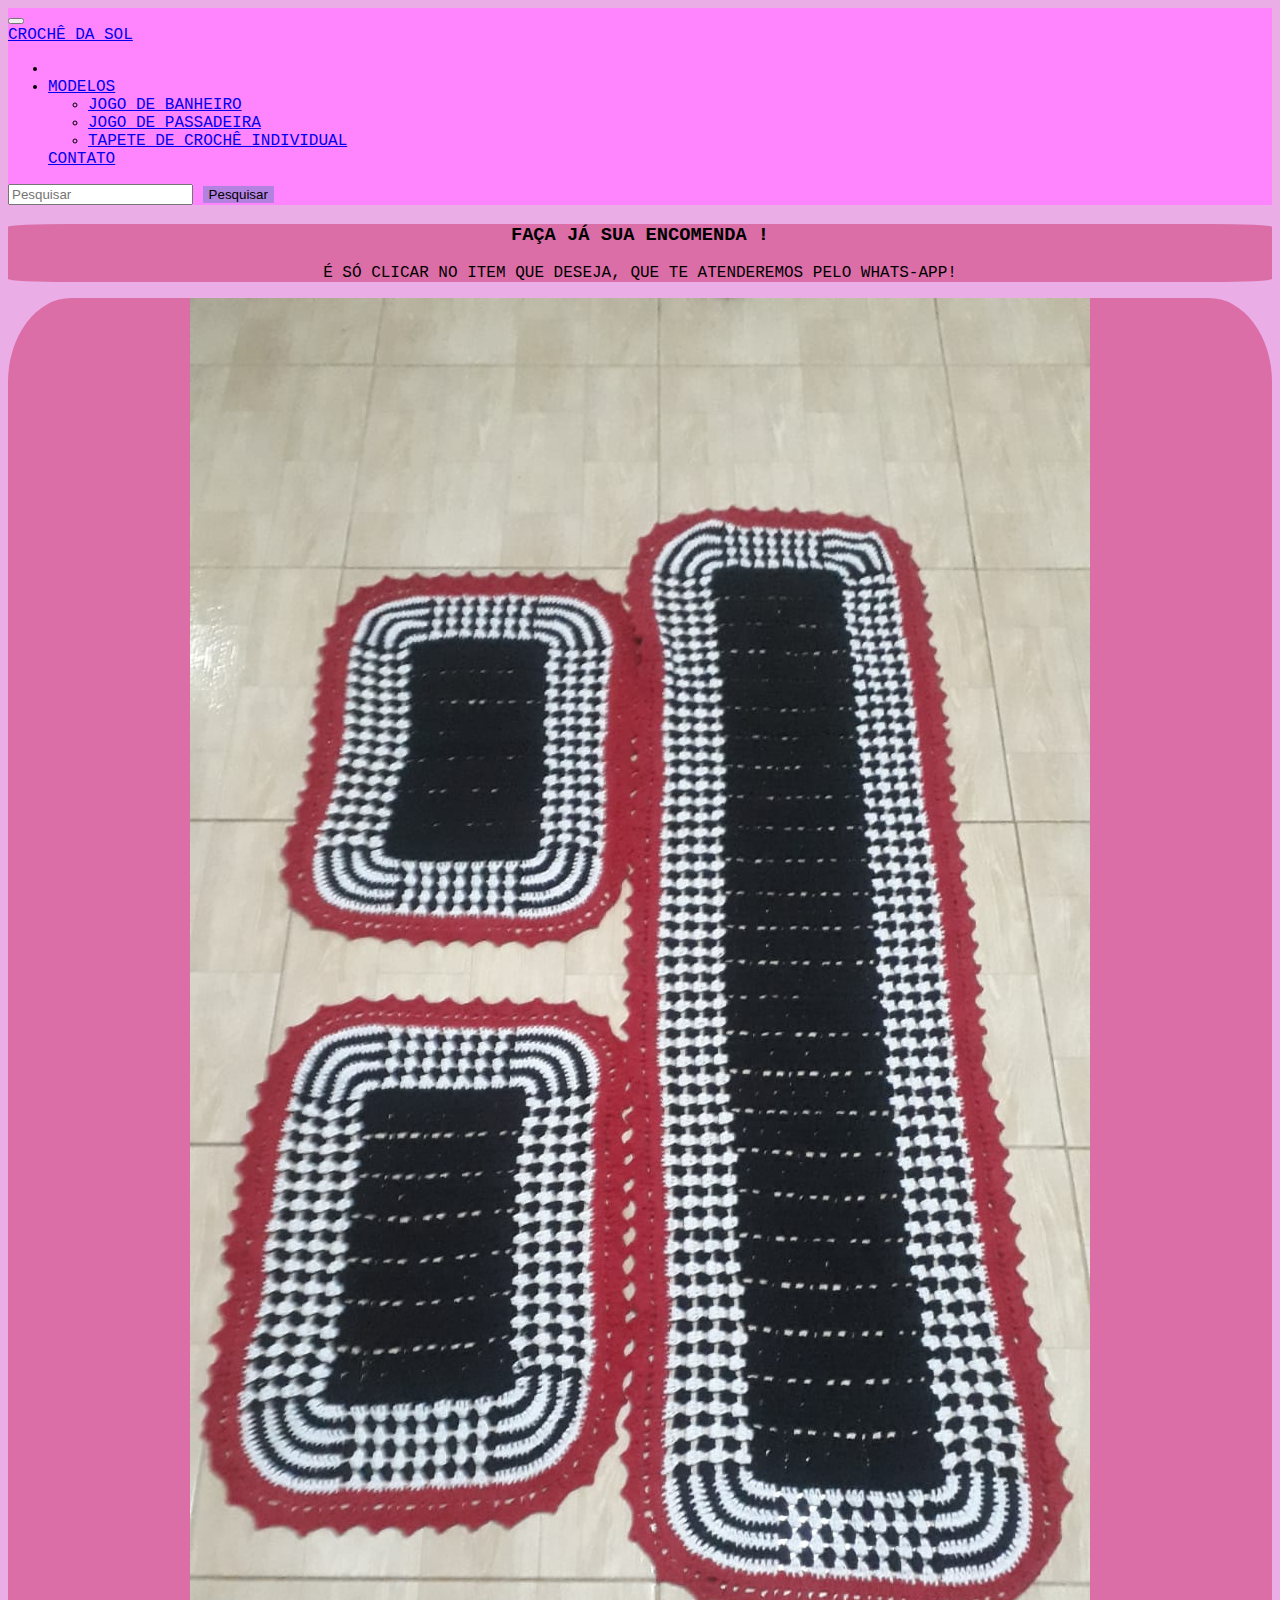
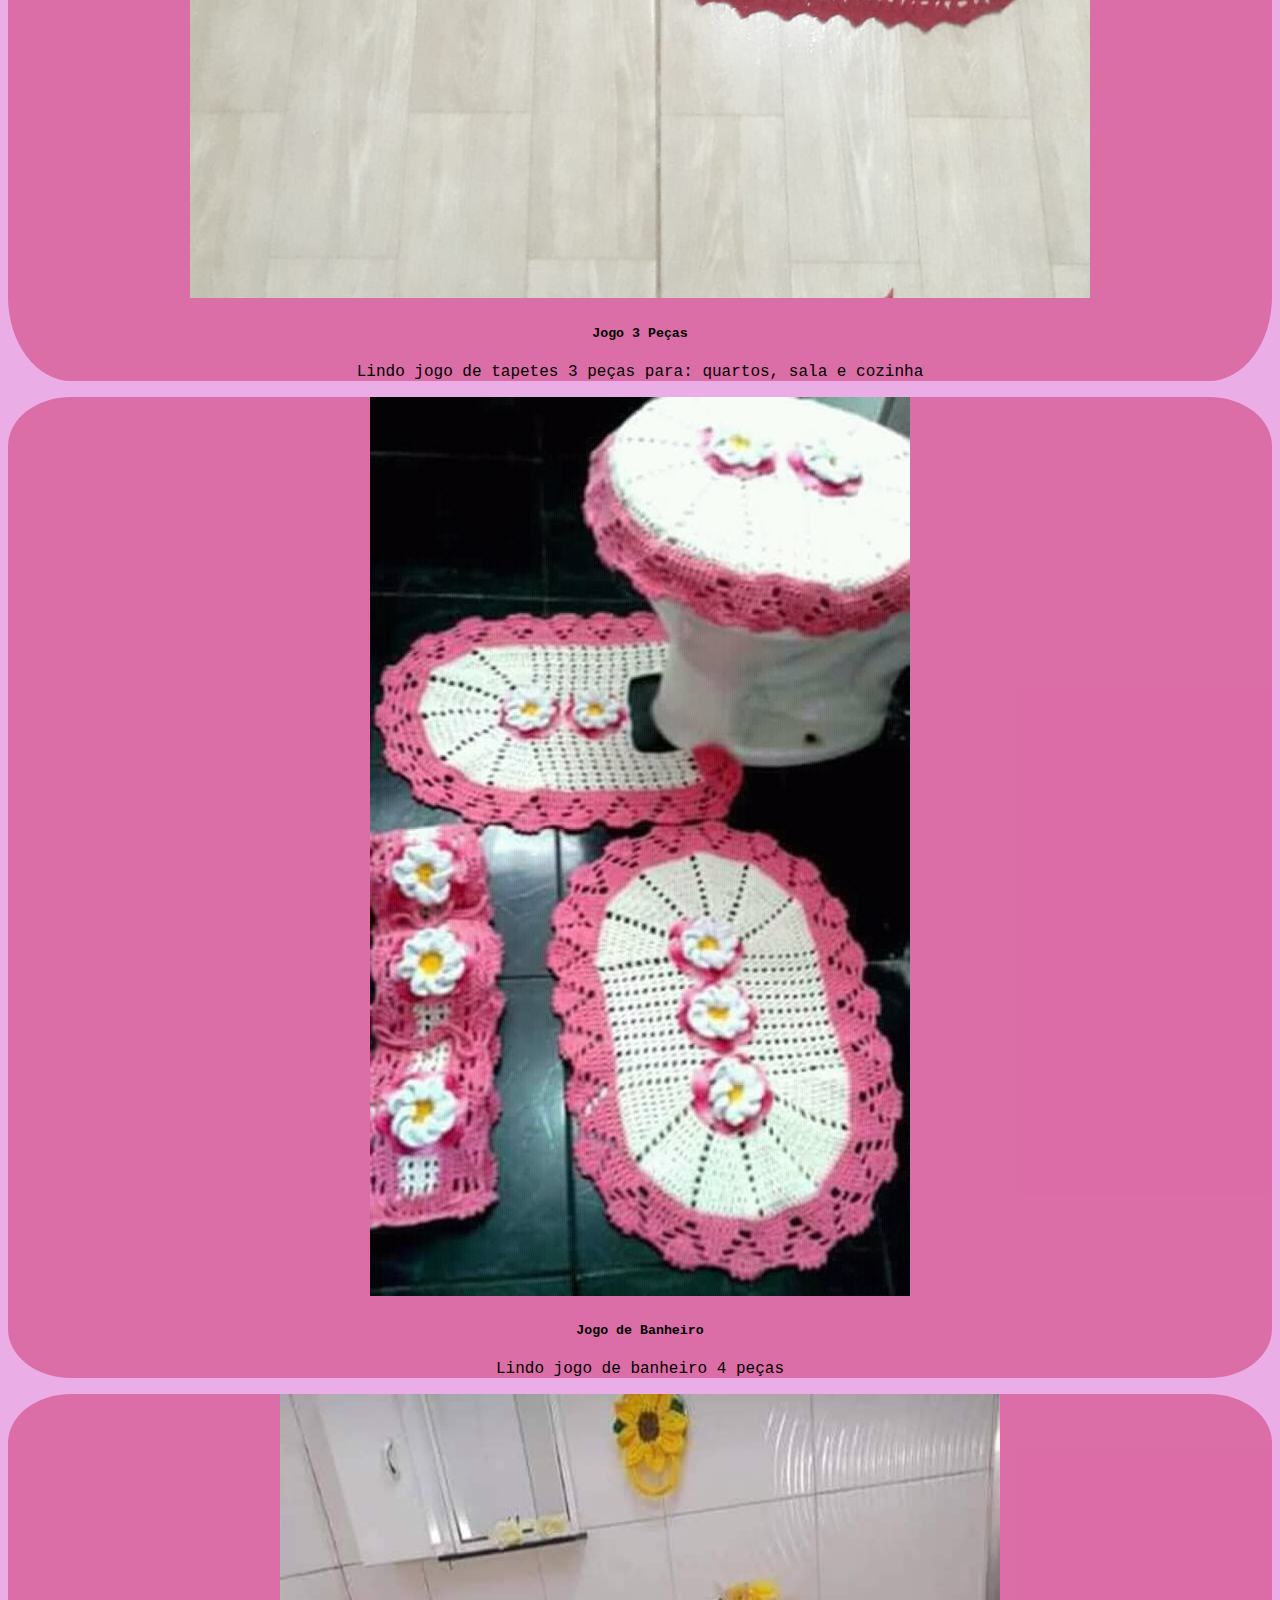
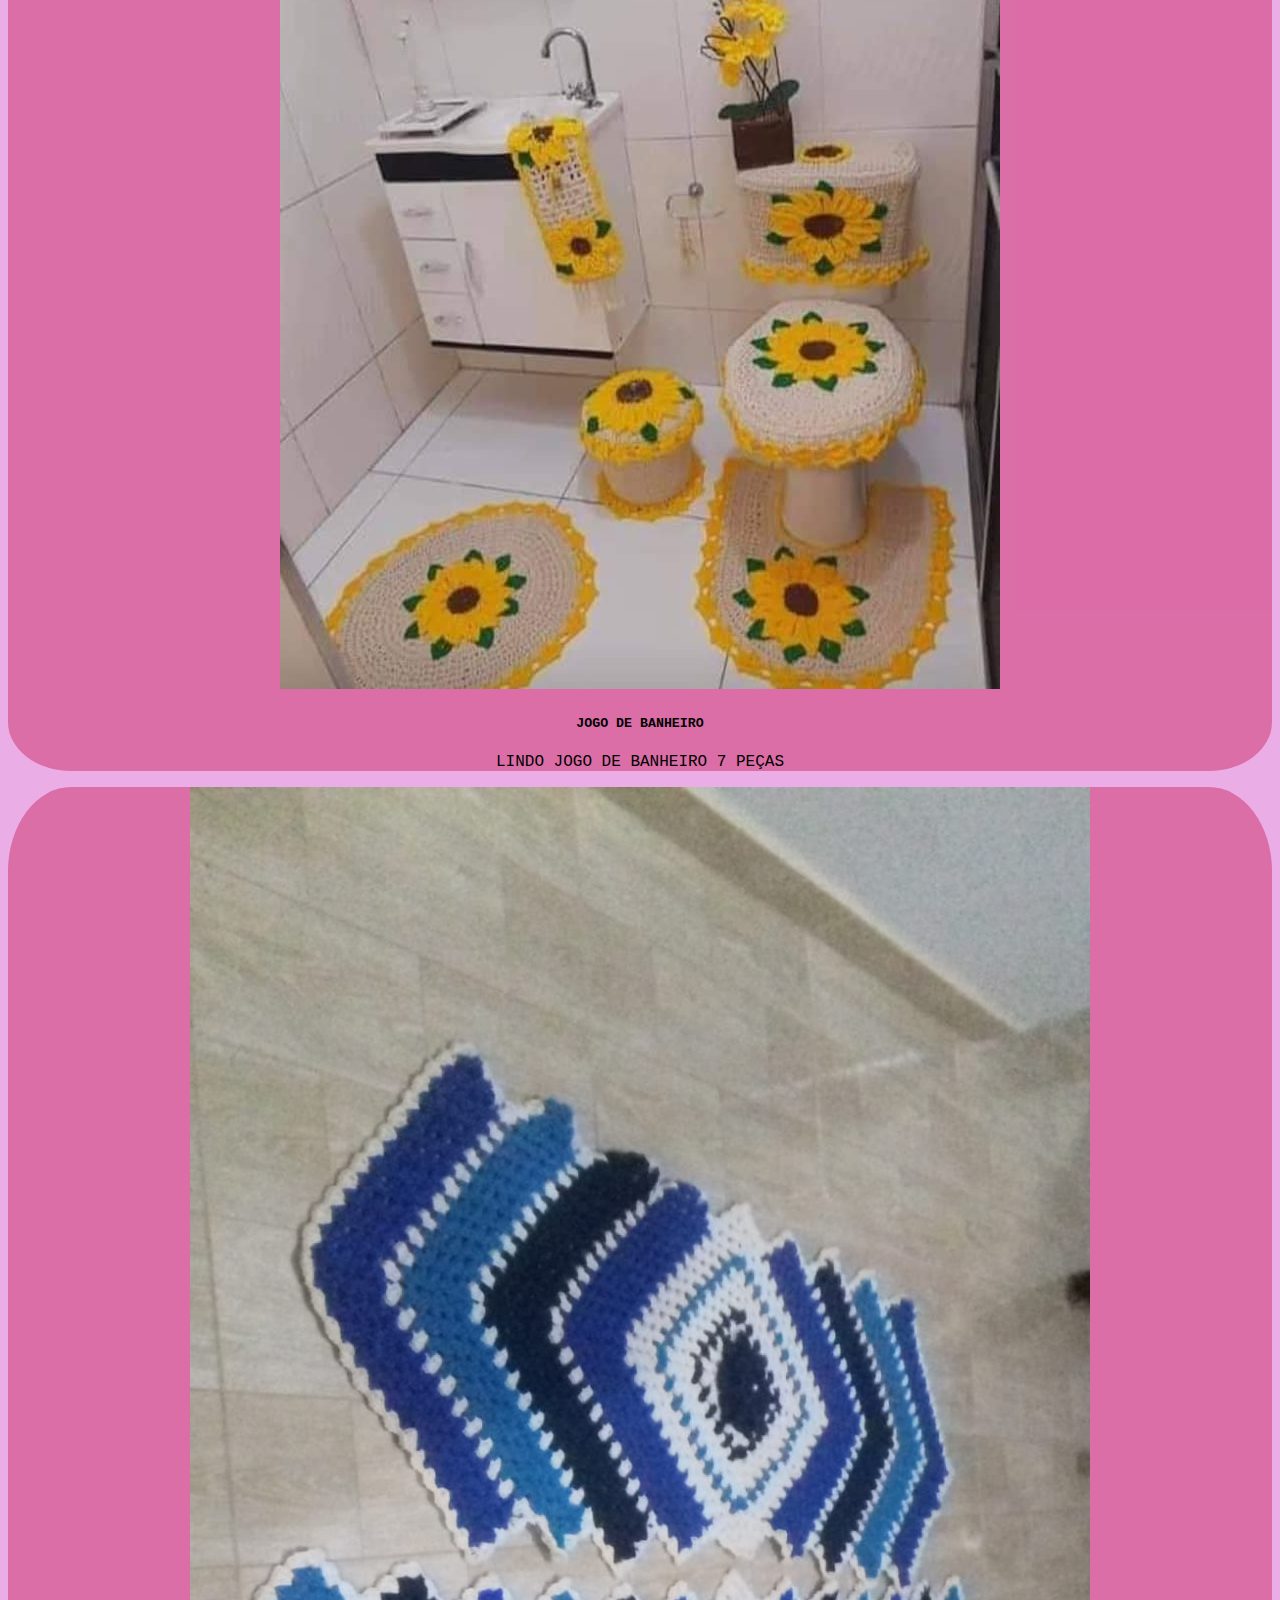
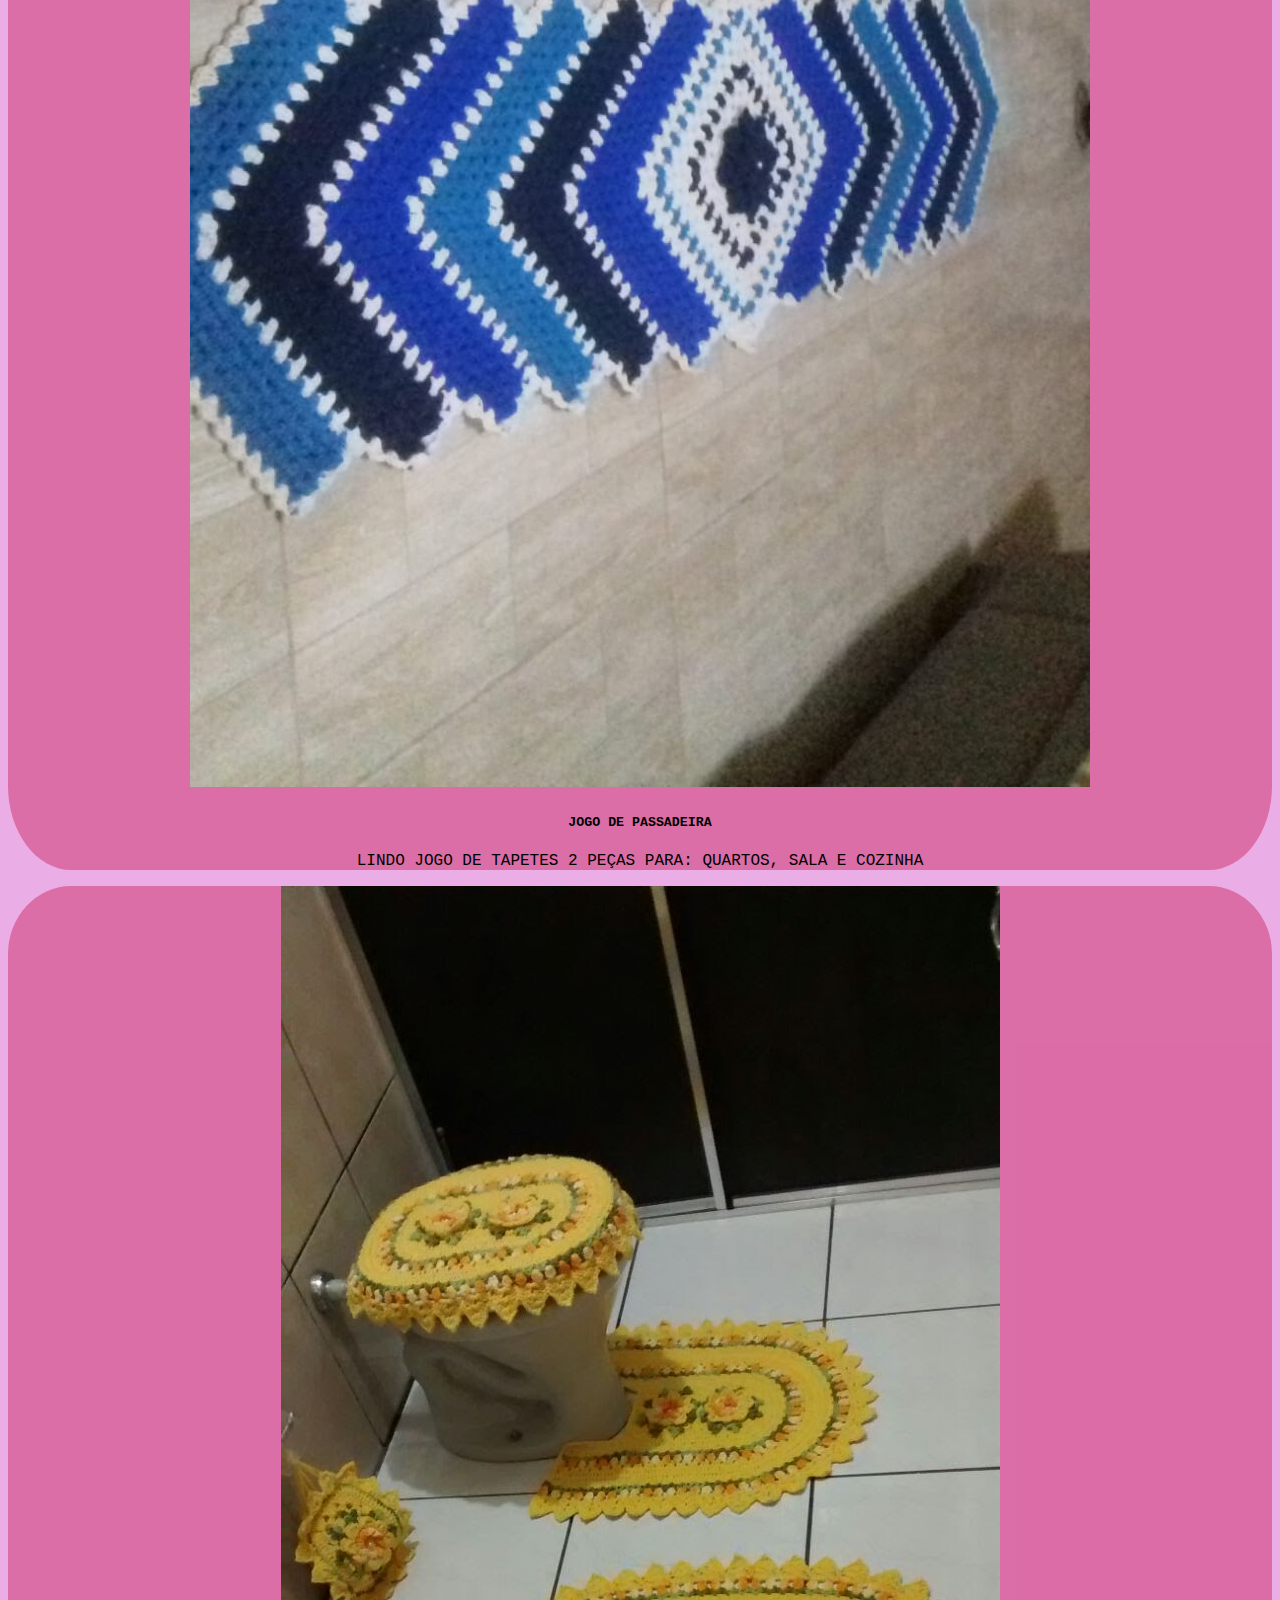
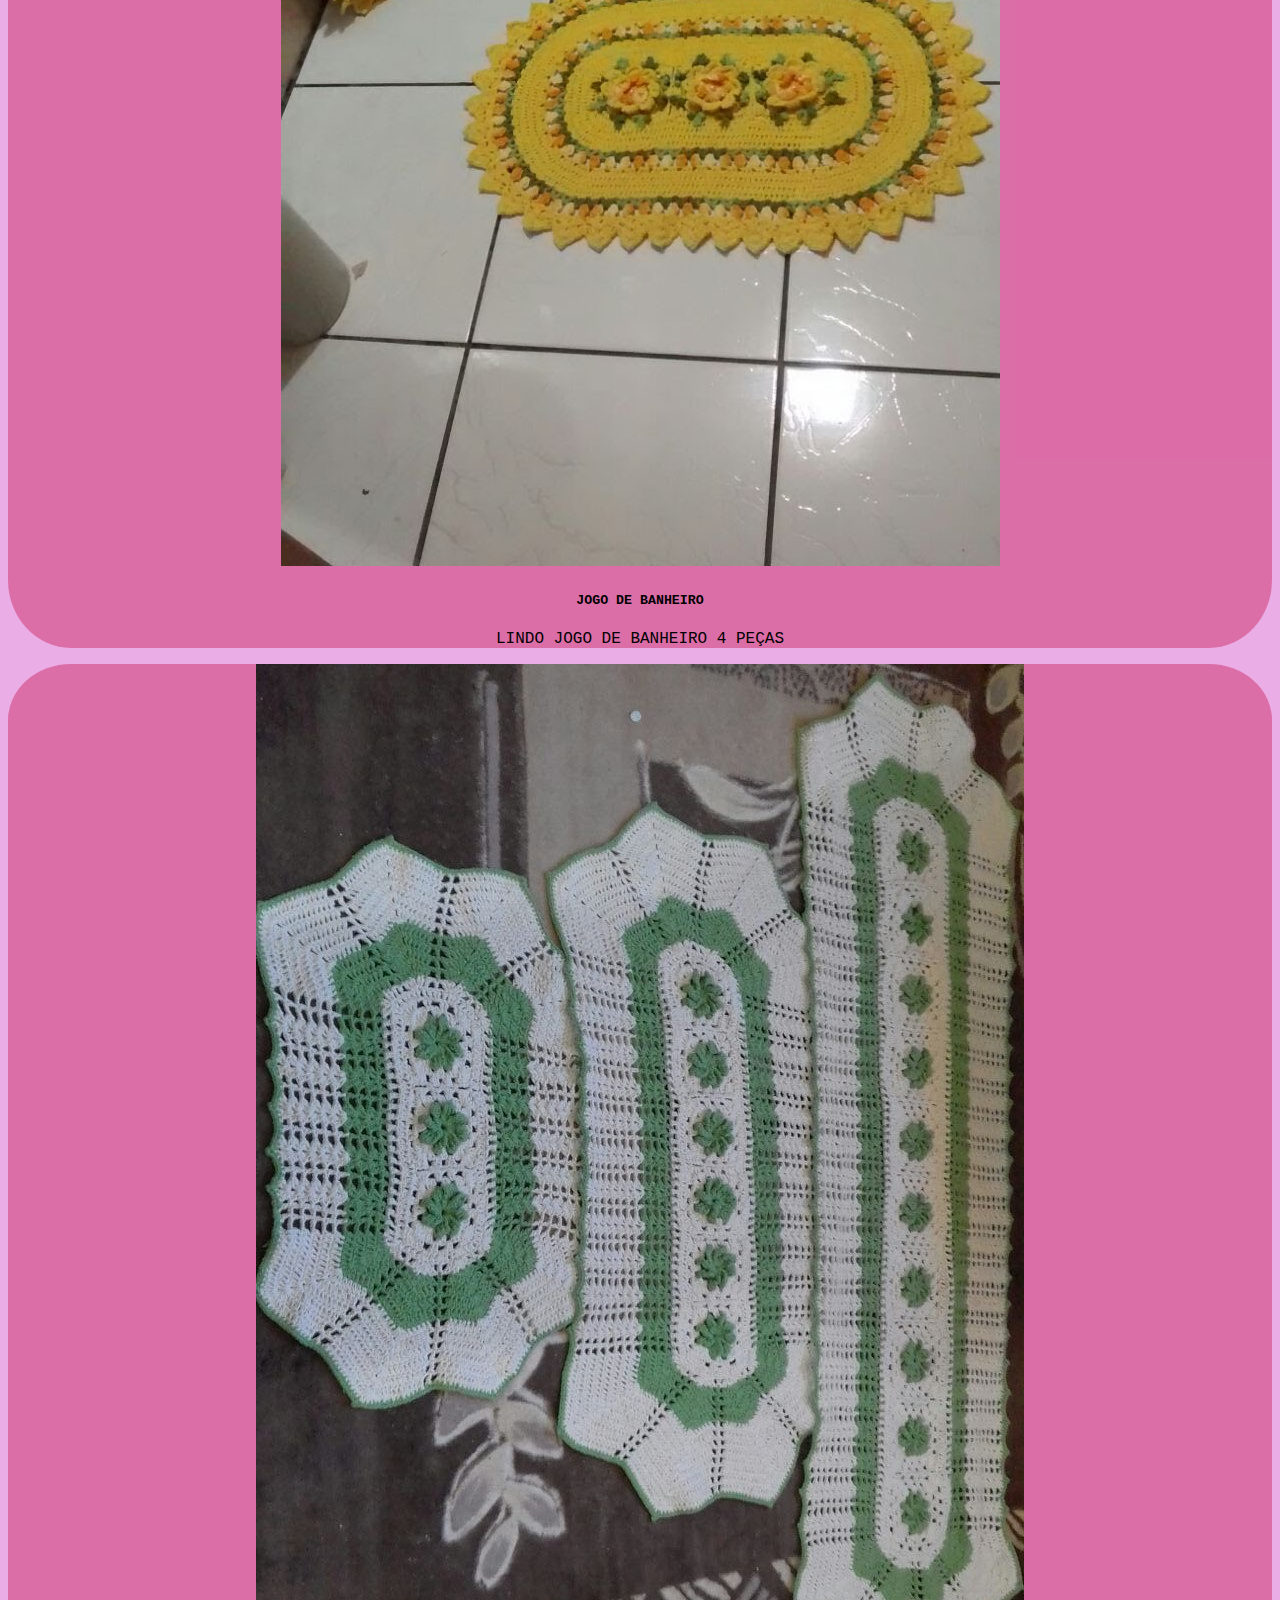
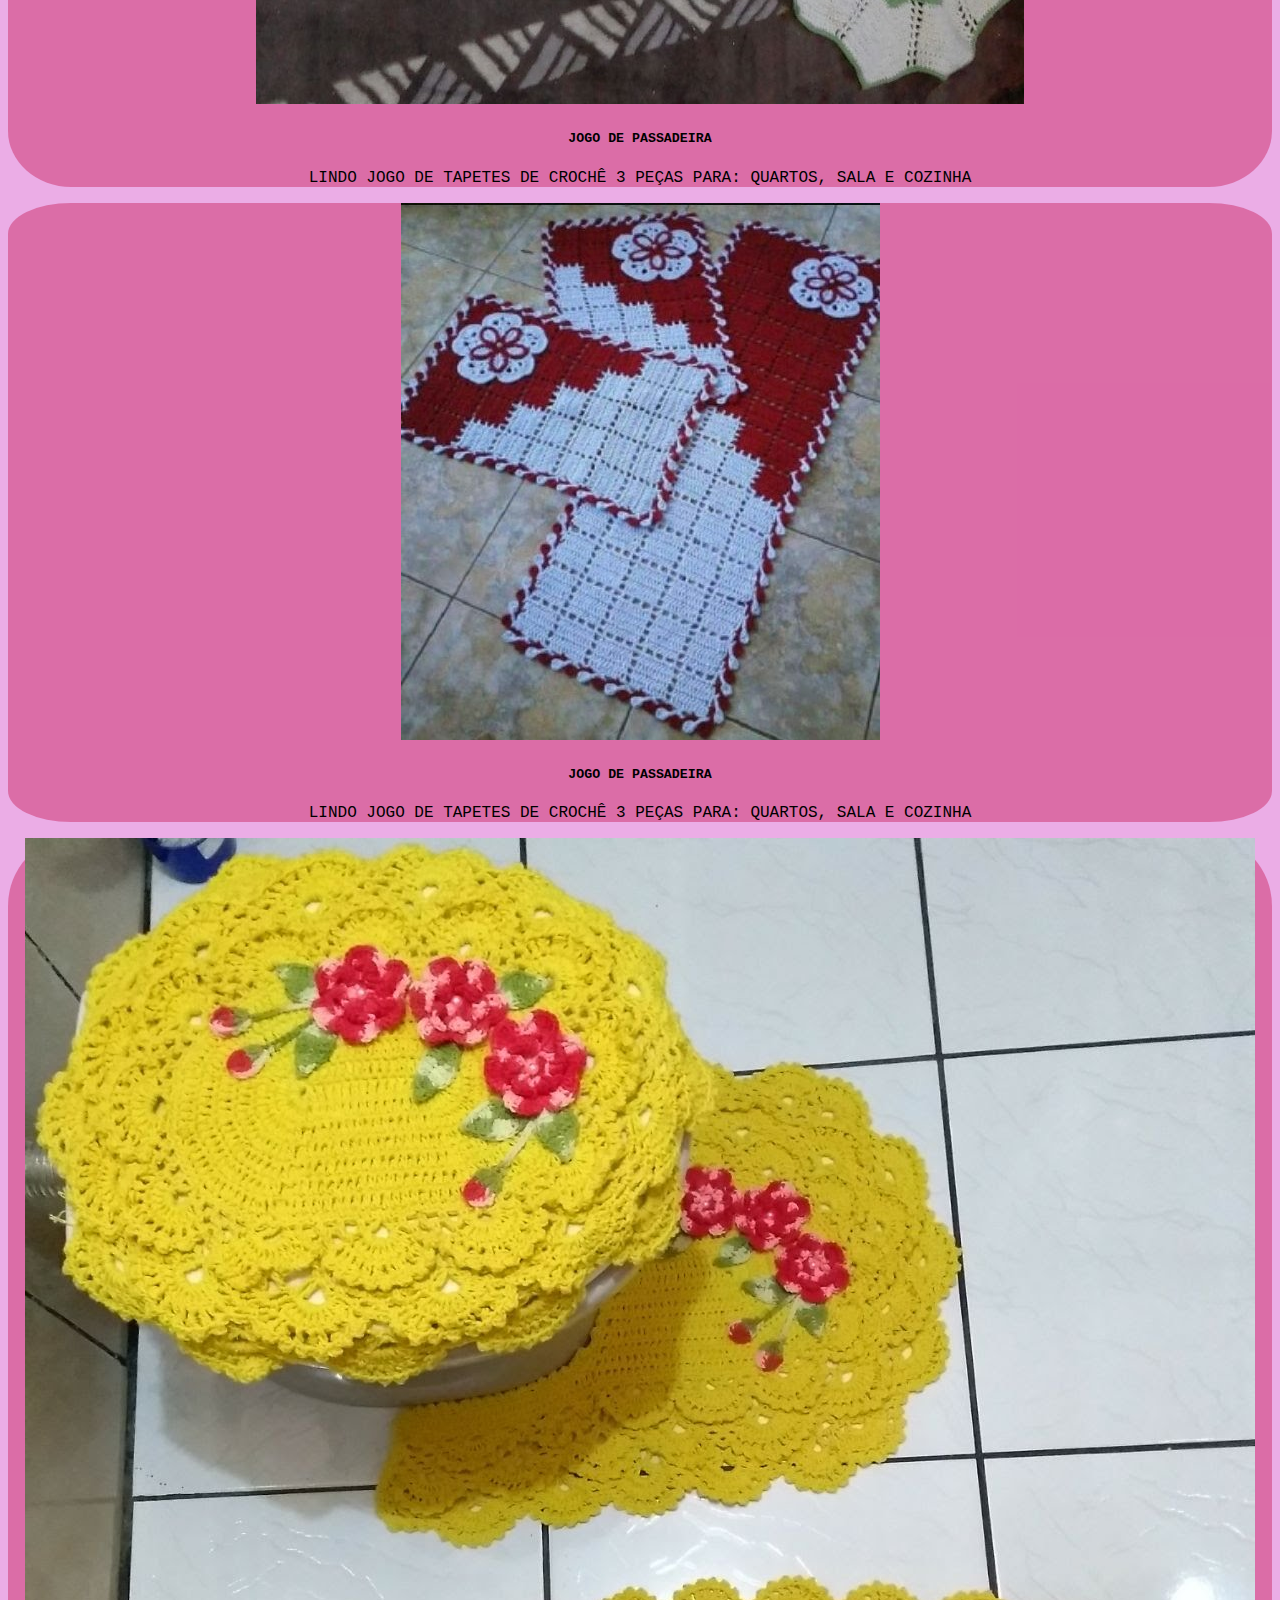
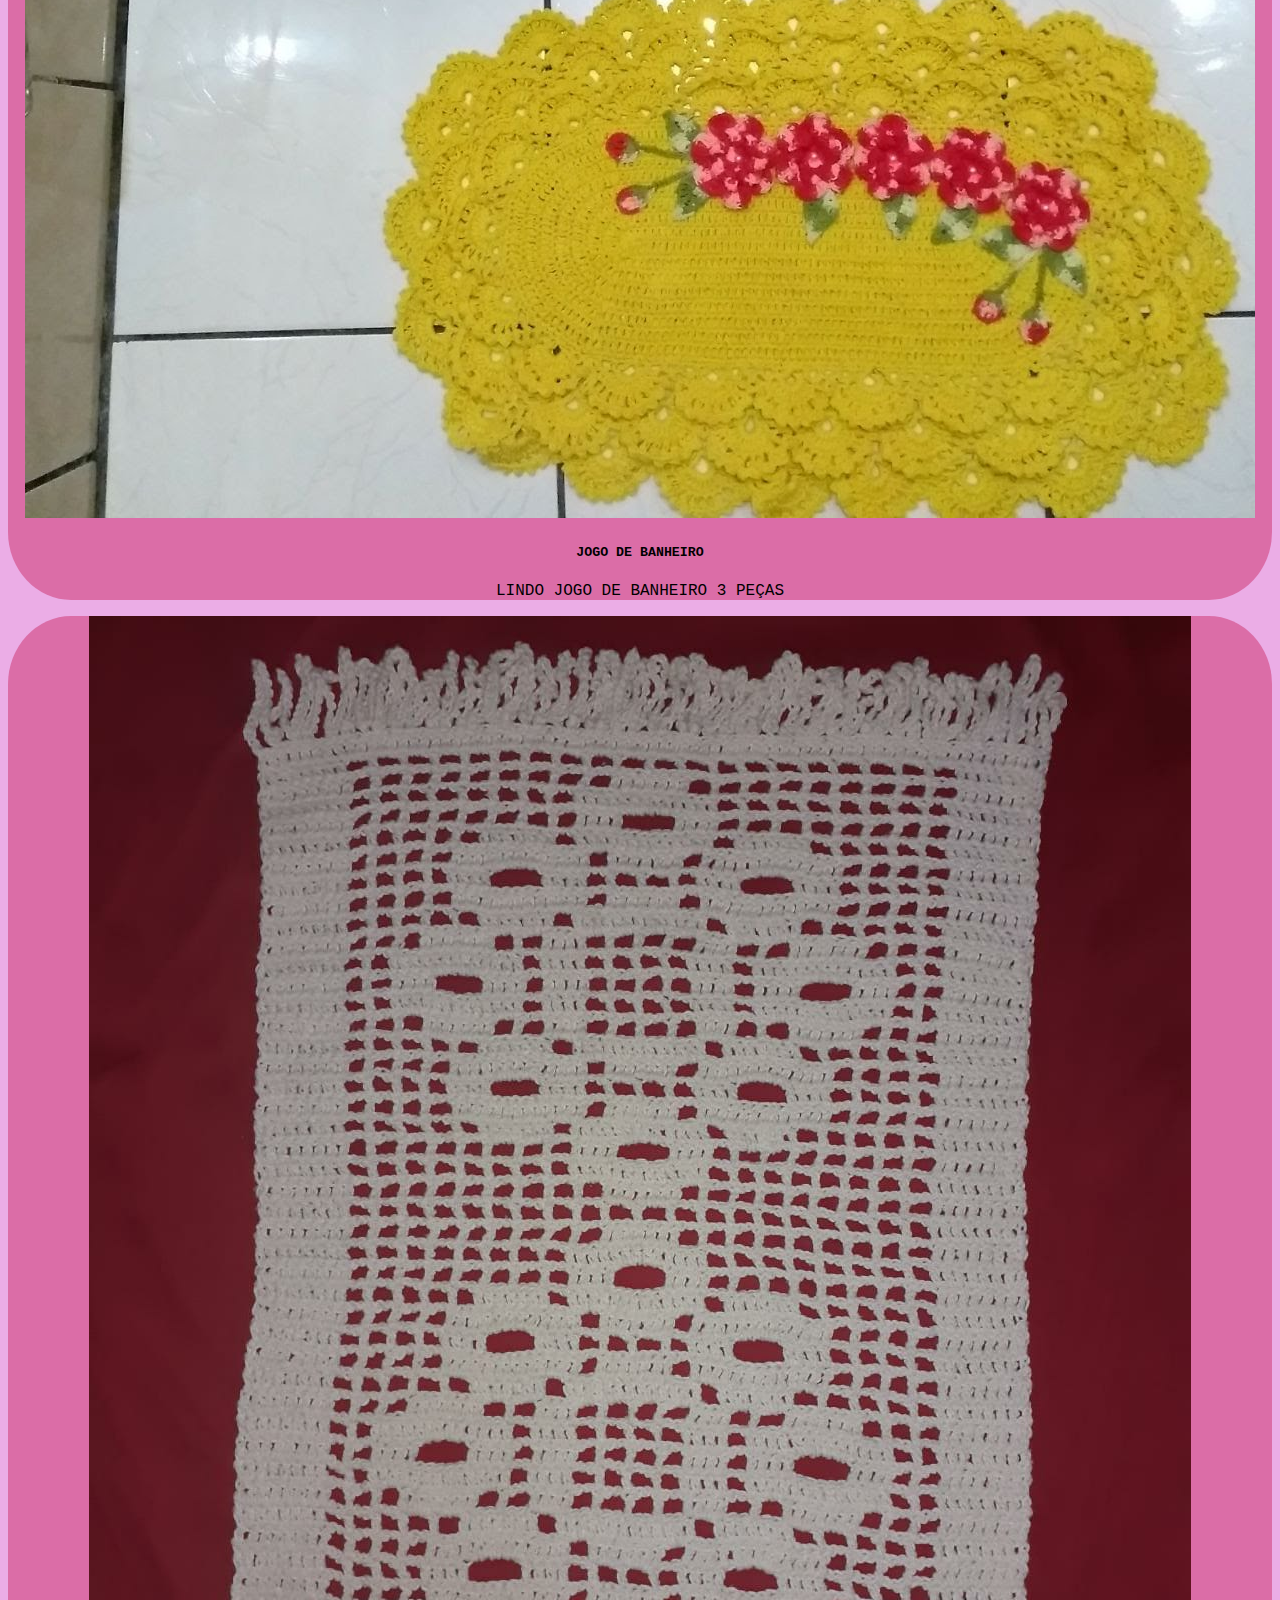
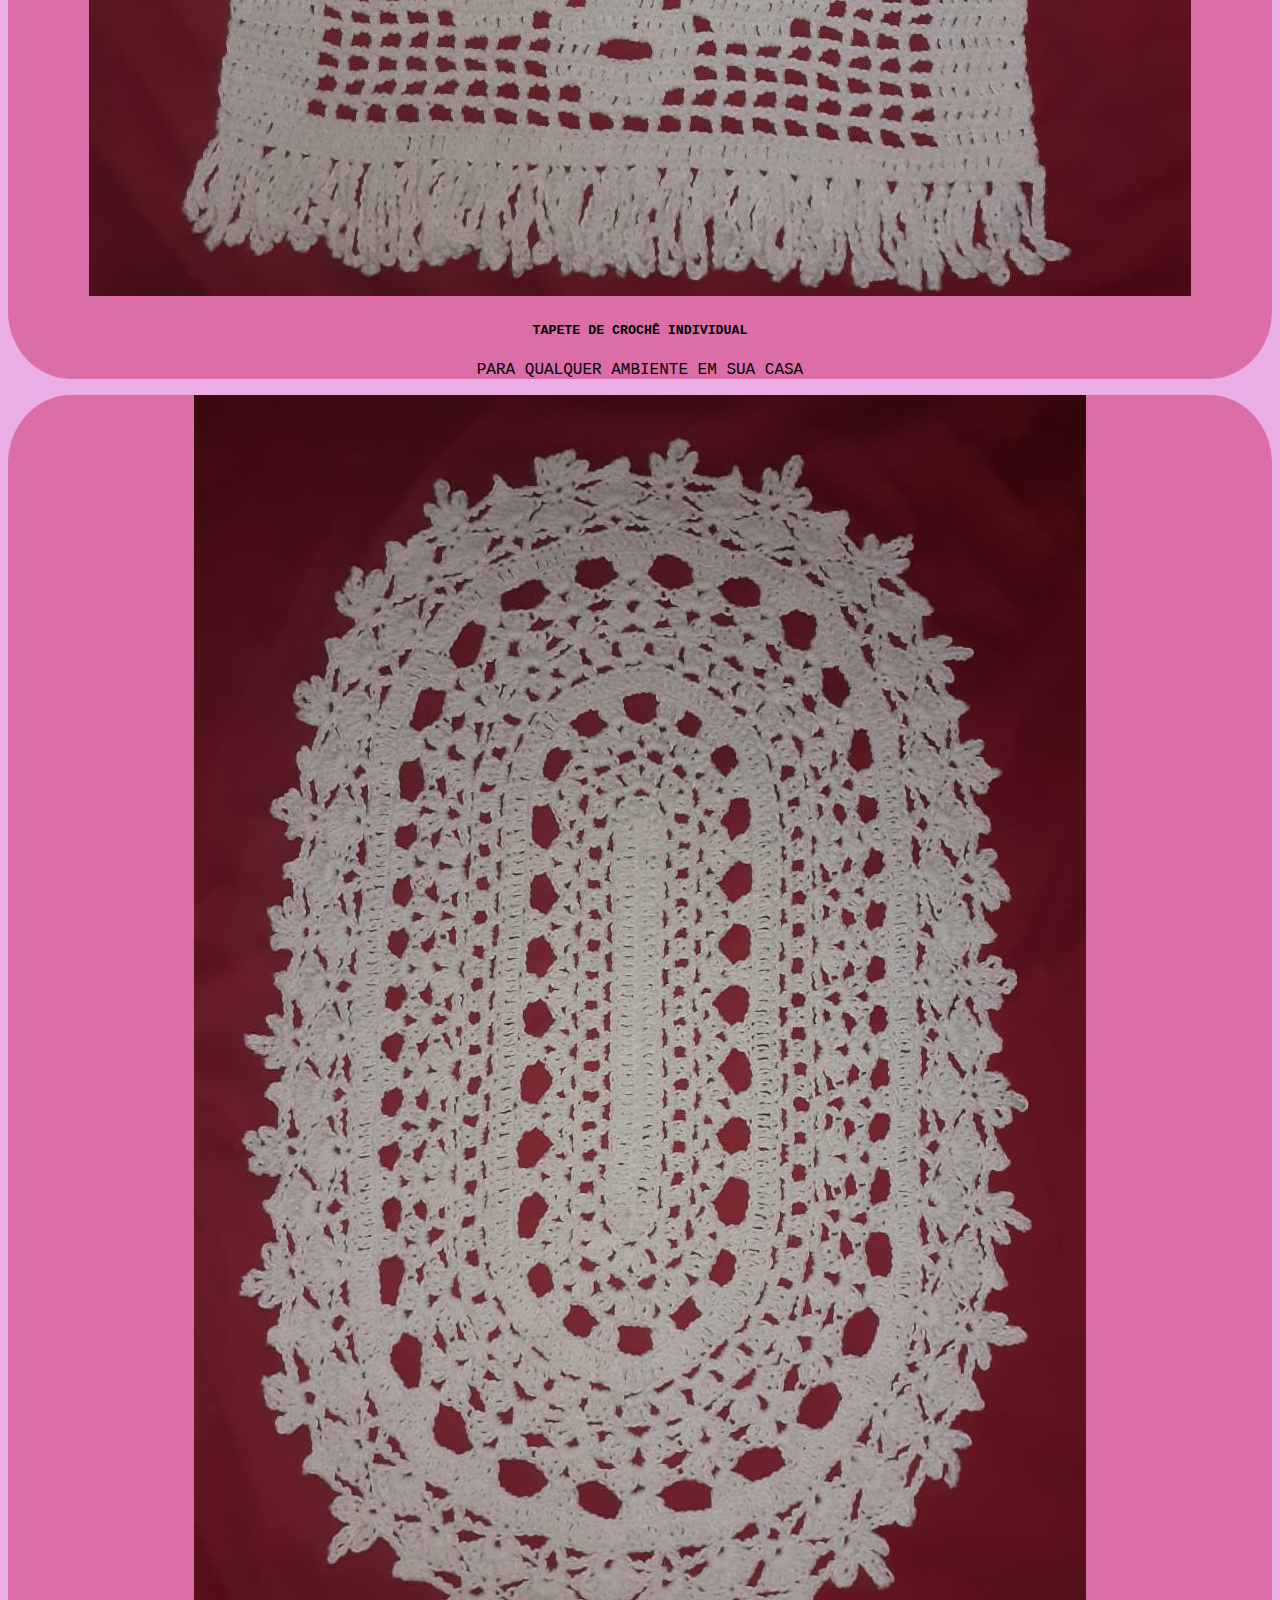
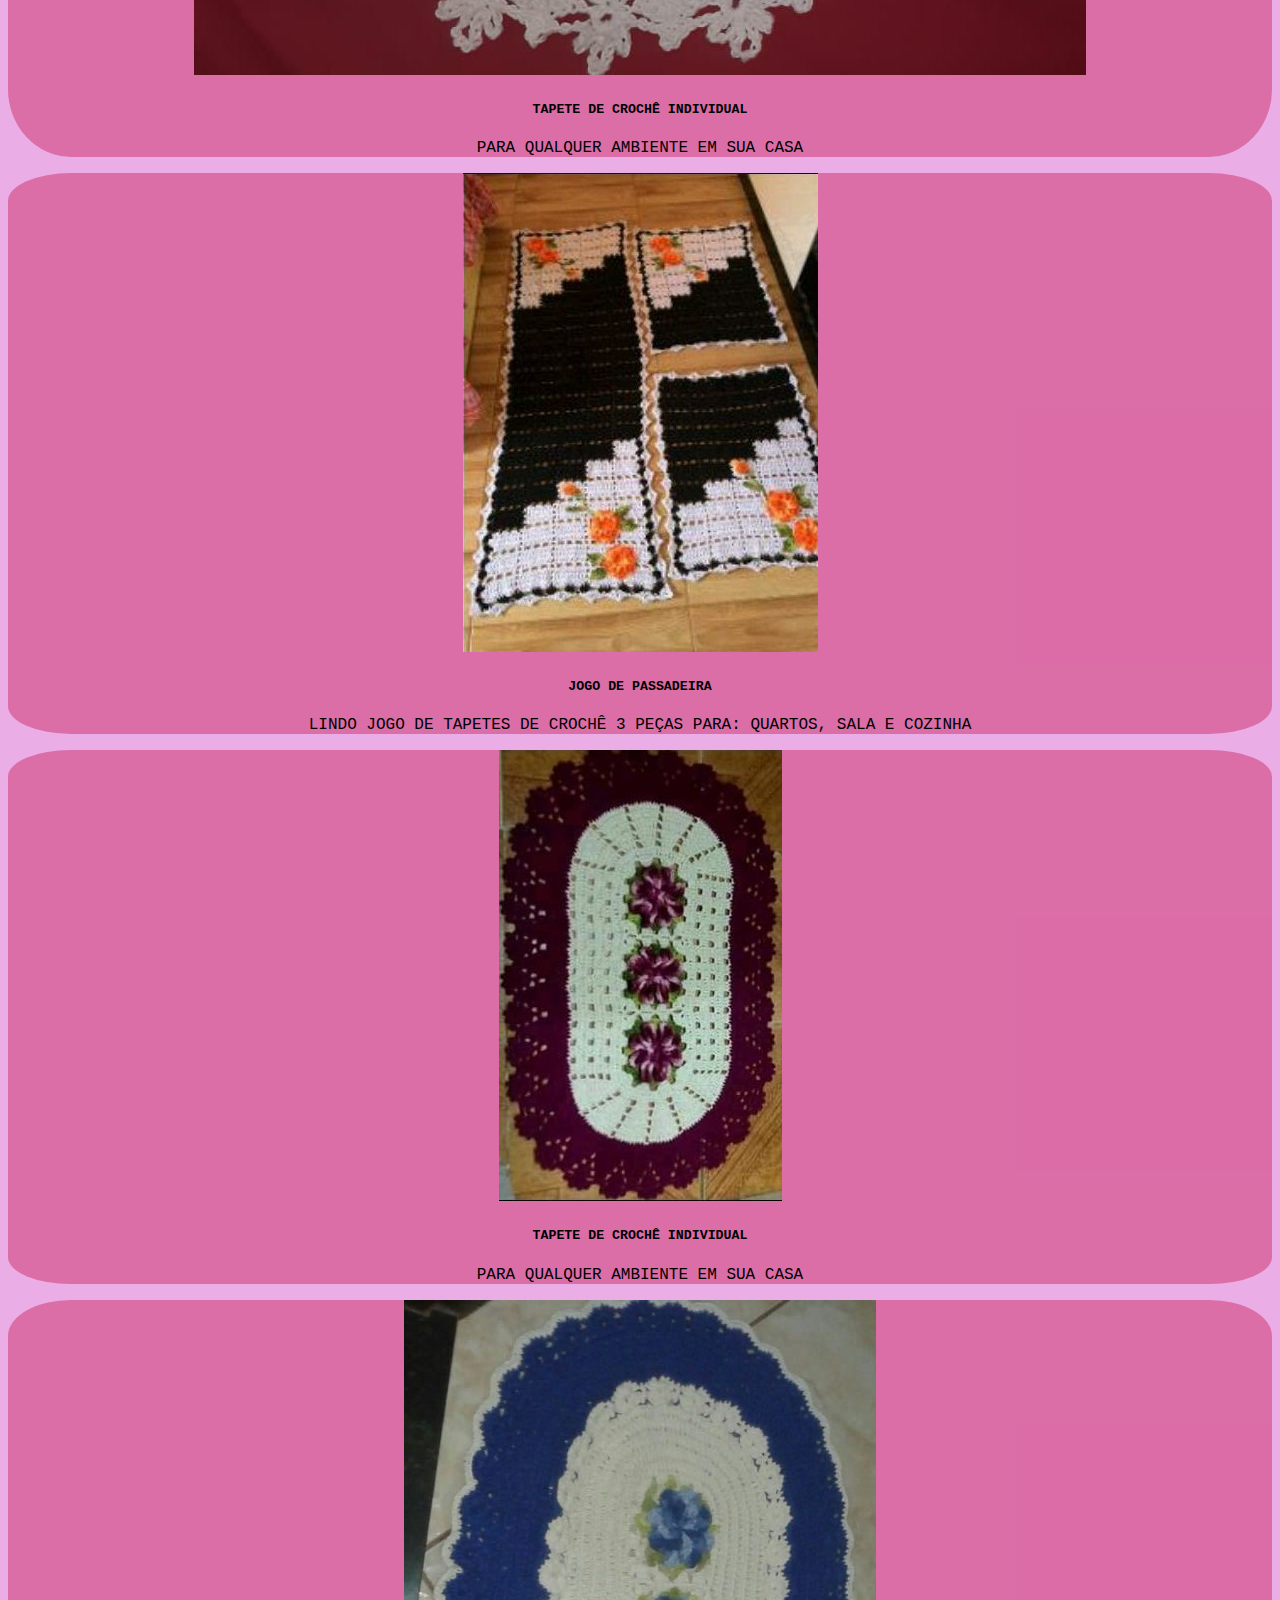
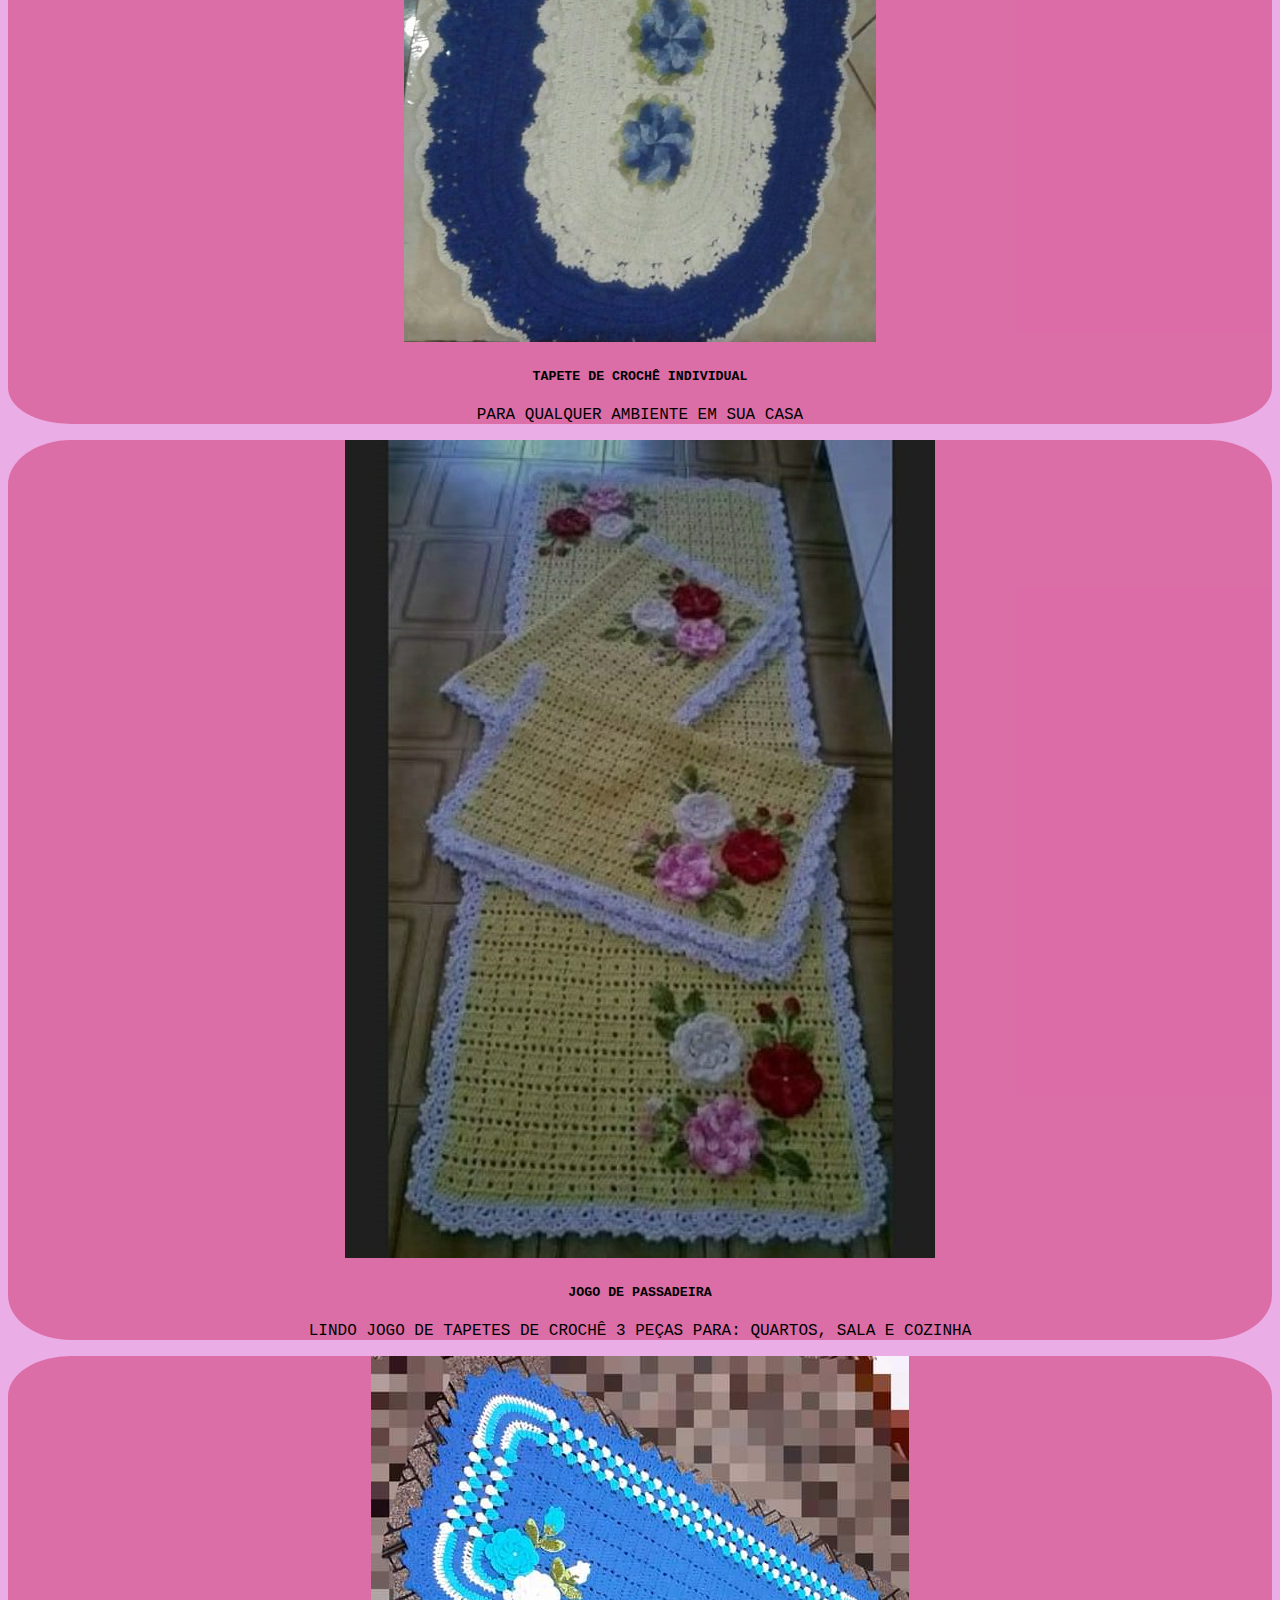
<file: index.html>
<!DOCTYPE html>
<html lang="en">

<head>
    <meta charset="UTF-8">
    <meta http-equiv="X-UA-Compatible" content="IE=edge">
    <meta name="viewport" content="width=device-width, initial-scale=1.0, shrink-to-fit=no">
    <script src="https://cdn.jsdelivr.net/npm/bootstrap@5.1.1/dist/js/bootstrap.bundle.min.js"
        integrity="sha384-/bQdsTh/da6pkI1MST/rWKFNjaCP5gBSY4sEBT38Q/9RBh9AH40zEOg7Hlq2THRZ" crossorigin="anonymous">
    </script>
    <link href="https://cdn.jsdelivr.net/npm/bootstrap@5.1.1/dist/css/bootstrap.min.css" rel="stylesheet"
        integrity="sha384-F3w7mX95PdgyTmZZMECAngseQB83DfGTowi0iMjiWaeVhAn4FJkqJByhZMI3AhiU" crossorigin="anonymous">
    <link rel="stylesheet" href="sol.css">
    <title>Crochê da Sol</title>
</head>

<body>

    <nav class="navbar navbar-expand-lg navbar-light " style="background-color: #ff85ff;">
        <div class="container-fluid">
            <button class="navbar-toggler" type="button" data-bs-toggle="collapse" data-bs-target="#navbarTogglerDemo01"
                aria-controls="navbarTogglerDemo01" aria-expanded="false" aria-label="Toggle navigation">
                <span class="navbar-toggler-icon"></span>
            </button>
            <div class="collapse navbar-collapse" id="navbarTogglerDemo01">
                <a class="navbar-brand" href="index.html">CROCHÊ DA SOL</a>
                <ul class="navbar-nav me-auto mb-2 mb-lg-0">
                    <li class="nav-item">
                    <li class="nav-item dropdown">
                        <a class="nav-link dropdown-toggle" href="#" id="navbarScrollingDropdown" role="button"
                            data-bs-toggle="dropdown" aria-expanded="false">
                            MODELOS
                        </a>
                        <ul class="dropdown-menu" aria-labelledby="navbarScrollingDropdown">
                            <li><a class="dropdown-item" href="banheiro.html">JOGO DE BANHEIRO</a></li>
                            <li><a class="dropdown-item" href="passadeira.html">JOGO DE PASSADEIRA</a></li>
                            <li><a class="dropdown-item" href="individual.html">TAPETE DE CROCHÊ INDIVIDUAL</a></li>
                        </ul>
                    </li>
                    <a class="nav-link active" aria-current="page" href="contato.html">CONTATO</a>
                    </li>
                </ul>
                <form class="d-flex">
                    <input class="form-control me-2" type="search" placeholder="Pesquisar" aria-label="Search">

                    <button id="btn" class="btn" type="submit">Pesquisar</button>
                </form>
            </div>
        </div>
    </nav>
    <div class="card text-center" style="width: 100%;">
        <div class="card-body">
            <h3 class="card-title">FAÇA JÁ SUA ENCOMENDA !</h3>
            <p class="card-text">É SÓ CLICAR NO ITEM QUE DESEJA, QUE TE ATENDEREMOS PELO WHATS-APP!</p>
        </div>
    </div>
    <div class="card-group">
        <div class="card">
            <a
                href="https://api.whatsapp.com/send?phone=5543998094683&text=Oi%2C%20Sol!%20quero%20encomendar%201%20jogo%20de%20tapetes%20!">
                <img src="fotos/croche da sol (16).jpeg" class="card-img-top" alt="...">
            </a>
            <div class="card-body">
                <h5 class="card-title">Jogo 3 Peças</h5>
                <p class="card-text">Lindo jogo de tapetes 3 peças para: quartos, sala e cozinha</p>
            </div>
        </div>
        <div class="card">
            <a
                href="https://api.whatsapp.com/send?phone=5543998094683&text=Oi%2C%20Sol!%20quero%20encomendar%201%20jogo%20de%20tapetes%20!">
                <img src="fotos/croche da sol (17).jpeg" class="card-img-top" alt="...">
            </a>
            <div class="card-body">
                <h5 class="card-title">Jogo de Banheiro</h5>
                <p class="card-text">Lindo jogo de banheiro 4 peças</p>
            </div>
        </div>
    </div>
    <div class="card-group">
        <div class="card">
            <a
                href="https://api.whatsapp.com/send?phone=5543998094683&text=Oi%2C%20Sol!%20quero%20encomendar%201%20jogo%20de%20tapetes%20!">
                <img src="fotos/croche da sol (18).jpeg" class="card-img-top" alt="...">
            </a>
            <div class="card-body">
                <h5 class="card-title">JOGO DE BANHEIRO</h5>
                <p class="card-text">LINDO JOGO DE BANHEIRO 7 PEÇAS</p>
            </div>
        </div>
        <div class="card">
            <a
                href="https://api.whatsapp.com/send?phone=5543998094683&text=Oi%2C%20Sol!%20quero%20encomendar%201%20jogo%20de%20tapetes%20!">
                <img src="fotos/croche da sol (20).jpeg" class="card-img-top" alt="...">
            </a>
            <div class="card-body">
                <h5 class="card-title">JOGO DE PASSADEIRA</h5>

                <p class="card-text">LINDO JOGO DE TAPETES 2 PEÇAS PARA: QUARTOS, SALA E COZINHA</p>
            </div>
        </div>
    </div>
    <div class="card-group">
        <div class="card">
            <a
                href="https://api.whatsapp.com/send?phone=5543998094683&text=Oi%2C%20Sol!%20quero%20encomendar%201%20jogo%20de%20tapetes%20!">
                <img src="fotos/croche da sol (5).jpeg" class="card-img-top" alt="...">
            </a>
            <div class="card-body">
                <h5 class="card-title">JOGO DE BANHEIRO</h5>
                <p class="card-text">LINDO JOGO DE BANHEIRO 4 PEÇAS</p>
            </div>
        </div>
        <div class="card">
            <a
                href="https://api.whatsapp.com/send?phone=5543998094683&text=Oi%2C%20Sol!%20quero%20encomendar%201%20jogo%20de%20tapetes%20!">
                <img src="fotos/croche da sol (6).jpeg" class="card-img-top" alt="...">
            </a>
            <div class="card-body">
                <h5 class="card-title">JOGO DE PASSADEIRA</h5>
                <p class="card-text">LINDO JOGO DE TAPETES DE CROCHÊ 3 PEÇAS PARA: QUARTOS, SALA E COZINHA</p>
            </div>
        </div>
    </div>
    <div class="card-group">
        <div class="card">
            <a
                href="https://api.whatsapp.com/send?phone=5543998094683&text=Oi%2C%20Sol!%20quero%20encomendar%201%20jogo%20de%20tapetes%20!">
                <img src="fotos/croche da sol (7).jpeg" class="card-img-top" alt="...">
            </a>
            <div class="card-body">
                <h5 class="card-title">JOGO DE PASSADEIRA</h5>
                <p class="card-text">LINDO JOGO DE TAPETES DE CROCHÊ 3 PEÇAS PARA: QUARTOS, SALA E COZINHA</p>
            </div>
        </div>
        <div class="card">
            <a
                href="https://api.whatsapp.com/send?phone=5543998094683&text=Oi%2C%20Sol!%20quero%20encomendar%201%20jogo%20de%20tapetes%20!">
                <img src="fotos/croche da sol (8).jpeg" class="card-img-top" alt="...">
            </a>
            <div class="card-body">
                <h5 class="card-title">JOGO DE BANHEIRO</h5>
                <p class="card-text">LINDO JOGO DE BANHEIRO 3 PEÇAS</p>
            </div>
        </div>
    </div>
    <div class="card-group">
        <div class="card">
            <a
                href="https://api.whatsapp.com/send?phone=5543998094683&text=Oi%2C%20Sol!%20quero%20encomendar%201%20jogo%20de%20tapetes%20!">
                <img src="fotos/croche da sol (9).jpeg" class="card-img-top" alt="...">
            </a>
            <div class="card-body">
                <h5 class="card-title">TAPETE DE CROCHÊ INDIVIDUAL</h5>
                <p class="card-text">PARA QUALQUER AMBIENTE EM SUA CASA</p>
            </div>
        </div>
        <div class="card">
            <a
                href="https://api.whatsapp.com/send?phone=5543998094683&text=Oi%2C%20Sol!%20quero%20encomendar%201%20jogo%20de%20tapetes%20!">
                <img src="fotos/croche da sol (10).jpeg" class="card-img-top" alt="...">
            </a>
            <div class="card-body">
                <h5 class="card-title">TAPETE DE CROCHÊ INDIVIDUAL</h5>
                <p class="card-text">PARA QUALQUER AMBIENTE EM SUA CASA</p>
            </div>
        </div>
    </div>
    <div class="card-group">
        <div class="card">
            <a
                href="https://api.whatsapp.com/send?phone=5543998094683&text=Oi%2C%20Sol!%20quero%20encomendar%201%20jogo%20de%20tapetes%20!">
                <img src="fotos/croche da sol (11).jpeg" class="card-img-top" alt="...">
            </a>
            <div class="card-body">
                <h5 class="card-title">JOGO DE PASSADEIRA</h5>
                <p class="card-text">LINDO JOGO DE TAPETES DE CROCHÊ 3 PEÇAS PARA: QUARTOS, SALA E COZINHA</p>
            </div>
        </div>
        <div class="card">
            <a
                href="https://api.whatsapp.com/send?phone=5543998094683&text=Oi%2C%20Sol!%20quero%20encomendar%201%20jogo%20de%20tapetes%20!">
                <img src="fotos/croche da sol (12).jpeg" class="card-img-top" alt="...">
            </a>
            <div class="card-body">
                <h5 class="card-title">TAPETE DE CROCHÊ INDIVIDUAL</h5>
                <p class="card-text">PARA QUALQUER AMBIENTE EM SUA CASA</p>
            </div>
        </div>
    </div>
    <div class="card-group">
        <div class="card">
            <a
                href="https://api.whatsapp.com/send?phone=5543998094683&text=Oi%2C%20Sol!%20quero%20encomendar%201%20jogo%20de%20tapetes%20!">
                <img src="fotos/croche da sol (13).jpeg" class="card-img-top" alt="...">
            </a>
            <div class="card-body">
                <h5 class="card-title">TAPETE DE CROCHÊ INDIVIDUAL</h5>
                <p class="card-text">PARA QUALQUER AMBIENTE EM SUA CASA</p>
            </div>
        </div>
        <div class="card">
            <a
                href="https://api.whatsapp.com/send?phone=5543998094683&text=Oi%2C%20Sol!%20quero%20encomendar%201%20jogo%20de%20tapetes%20!">
                <img src="fotos/croche da sol (14).jpeg" class="card-img-top" alt="...">
            </a>
            <div class="card-body">
                <h5 class="card-title">JOGO DE PASSADEIRA</h5>
                <p class="card-text">LINDO JOGO DE TAPETES DE CROCHÊ 3 PEÇAS PARA: QUARTOS, SALA E COZINHA</p>
            </div>
        </div>
    </div>
    <div class="card-group">
        <div class="card">
            <a
                href="https://api.whatsapp.com/send?phone=5543998094683&text=Oi%2C%20Sol!%20quero%20encomendar%201%20jogo%20de%20tapetes%20!">
                <img src="fotos/croche da sol (15).jpeg" class="card-img-top" alt="...">
            </a>
            <div class="card-body">
                <h5 class="card-title">JOGO DE PASSADEIRA</h5>
                <p class="card-text">LINDO JOGO DE TAPETES DE CROCHÊ 2 PEÇAS PARA: QUARTOS, SALA E COZINHA</p>
            </div>
        </div>
        <div class="card">
            <a
                href="https://api.whatsapp.com/send?phone=5543998094683&text=Oi%2C%20Sol!%20quero%20encomendar%201%20jogo%20de%20tapetes%20!">
                <img src="fotos/croche da sol (1).jpeg" class="card-img-top" alt="...">
            </a>
            <div class="card-body">
                <h5 class="card-title">JOGO DE PASSADEIRA</h5>
                <p class="card-text">LINDO JOGO DE TAPETES DE CROCHÊ 3 PEÇAS PARA: QUARTOS, SALA E COZINHA</p>
            </div>
        </div>
    </div>
    <div class="card-group">
        <div class="card">
            <a
                href="https://api.whatsapp.com/send?phone=5543998094683&text=Oi%2C%20Sol!%20quero%20encomendar%201%20jogo%20de%20tapetes%20!">
                <img src="fotos/croche da sol (2).jpeg" class="card-img-top" alt="...">
            </a>
            <div class="card-body">
                <h5 class="card-title">JOGO DE PASSADEIRA</h5>
                <p class="card-text">LINDO JOGO DE TAPETES DE CROCHÊ 3 PEÇAS PARA: QUARTOS, SALA E COZINHA</p>
            </div>
        </div>
        <div class="card">
            <a
                href="https://api.whatsapp.com/send?phone=5543998094683&text=Oi%2C%20Sol!%20quero%20encomendar%201%20jogo%20de%20tapetes%20!">
                <img src="fotos/croche da sol (3).jpeg" class="card-img-top" alt="...">
            </a>
            <div class="card-body">
                <h5 class="card-title">JOGO DE PASSADEIRA</h5>
                <p class="card-text">LINDO JOGO DE TAPETES DE CROCHÊ 3 PEÇAS PARA: QUARTOS, SALA E COZINHA</p>
            </div>
        </div>
    </div>
    <div class="card-group">
        <div class="card">
            <a
                href="https://api.whatsapp.com/send?phone=5543998094683&text=Oi%2C%20Sol!%20quero%20encomendar%201%20jogo%20de%20tapetes%20!">
                <img src="fotos/croche da sol (19).jpeg" class="card-img-top" alt="...">
            </a>
            <div class="card-body">
                <h5 class="card-title">JOGO DE BANHEIRO</h5>
                <p class="card-text">LINDO JOGO DE BANHEIRO 3 PEÇAS</p>
            </div>
        </div>
        <div class="card">
            <a
                href="https://api.whatsapp.com/send?phone=5543998094683&text=Oi%2C%20Sol!%20quero%20encomendar%201%20jogo%20de%20tapetes%20!">
                <img src="fotos/croche da sol (4).jpeg" class="card-img-top" alt="...">
            </a>
            <div class="card-body">
                <h5 class="card-title">JOGO DE BANHEIRO</h5>
                <p class="card-text">LINDO JOGO DE BANHEIRO 3 PEÇAS</p>
            </div>
        </div>
    </div>
    <div class="card-group">
        <div class="card">
            <a
                href="https://api.whatsapp.com/send?phone=5543998094683&text=Oi%2C%20Sol!%20quero%20encomendar%201%20jogo%20de%20tapetes%20!">
                <img src="fotos/croche da sol (21).jpeg" class="card-img-top" alt="...">
            </a>
            <div class="card-body">
                <h5 class="card-title">JOGO DE BANHEIRO</h5>
                <p class="card-text">LINDO JOGO DE BANHEIRO 3 PEÇAS</p>
            </div>
        </div>
        <div class="card">
            <a
                href="https://api.whatsapp.com/send?phone=5543998094683&text=Oi%2C%20Sol!%20quero%20encomendar%201%20jogo%20de%20tapetes%20!">
                <img src="fotos/croche da sol (22).jpeg" class="card-img-top" alt="...">
            </a>
            <div class="card-body">
                <h5 class="card-title">JOGO DE BANHEIRO</h5>
                <p class="card-text">LINDO JOGO DE BANHEIRO 3 PEÇAS</p>
            </div>
        </div>
    </div>
    <div class="card-group">
        <div class="card">
            <a
                href="https://api.whatsapp.com/send?phone=5543998094683&text=Oi%2C%20Sol!%20quero%20encomendar%201%20jogo%20de%20tapetes%20!">
                <img src="fotos/croche da sol (23).jpeg" class="card-img-top" alt="...">
            </a>
            <div class="card-body">
                <h5 class="card-title">JOGO DE PASSADEIRA</h5>
                <p class="card-text">LINDO JOGO DE TAPETES DE CROCHÊ 3 PEÇAS PARA: QUARTOS, SALA E COZINHA</p>
            </div>
        </div>
        <div class="card">
            <a
                href="https://api.whatsapp.com/send?phone=5543998094683&text=Oi%2C%20Sol!%20quero%20encomendar%201%20jogo%20de%20tapetes%20!">
                <img src="fotos/croche da sol (24).jpeg" class="card-img-top" alt="...">
            </a>
            <div class="card-body">
                <h5 class="card-title">JOGO DE PASSADEIRA</h5>
                <p class="card-text">LINDO JOGO DE TAPETES DE CROCHÊ 3 PEÇAS PARA: QUARTOS, SALA E COZINHA</p>
            </div>
        </div>
    </div>
    <div class="card-group">
        <div class="card">
            <a
                href="https://api.whatsapp.com/send?phone=5543998094683&text=Oi%2C%20Sol!%20quero%20encomendar%201%20jogo%20de%20tapetes%20!">
                <img src="fotos/croche da sol (25).jpeg" class="card-img-top" alt="...">
            </a>
            <div class="card-body">
                <h5 class="card-title">JOGO DE PASSADEIRA</h5>
                <p class="card-text">LINDO JOGO DE TAPETES DE CROCHÊ 3 PEÇAS PARA: QUARTOS, SALA E COZINHA</p>
            </div>
        </div>
        <div class="card">
            <a
                href="https://api.whatsapp.com/send?phone=5543998094683&text=Oi%2C%20Sol!%20quero%20encomendar%201%20jogo%20de%20tapetes%20!">
                <img src="fotos/croche da sol (26).jpeg" class="card-img-top" alt="...">
            </a>
            <div class="card-body">
                <h5 class="card-title">JOGO DE BANHEIRO</h5>
                <p class="card-text">LINDO JOGO DE BANHEIRO 3 PEÇAS</p>
            </div>
        </div>
    </div>
    <div class="card-group">
        <div class="card">
            <a
                href="https://api.whatsapp.com/send?phone=5543998094683&text=Oi%2C%20Sol!%20quero%20encomendar%201%20jogo%20de%20tapetes%20!">
                <img src="fotos/croche da sol (27).jpeg" class="card-img-top" alt="...">
            </a>
            <div class="card-body">
                <h5 class="card-title">JOGO DE BANHEIRO</h5>
                <p class="card-text">LINDO JOGO DE BANHEIRO 3 PEÇAS</p>
            </div>
        </div>
        <div class="card">
            <a
                href="https://api.whatsapp.com/send?phone=5543998094683&text=Oi%2C%20Sol!%20quero%20encomendar%201%20jogo%20de%20tapetes%20!">
                <img src="fotos/croche da sol (28).jpeg" class="card-img-top" alt="...">
            </a>
            <div class="card-body">
                <h5 class="card-title">JOGO DE BANHEIRO</h5>
                <p class="card-text">LINDO JOGO DE BANHEIRO 3 PEÇAS</p>
            </div>
        </div>
    </div>
    <div class="card-group">
        <div class="card">
            <a
                href="https://api.whatsapp.com/send?phone=5543998094683&text=Oi%2C%20Sol!%20quero%20encomendar%201%20jogo%20de%20tapetes%20!">
                <img src="fotos/croche da sol (29).jpeg" class="card-img-top" alt="...">
            </a>
            <div class="card-body">
                <h5 class="card-title">TAPETE DE CROCHÊ INDIVIDUAL</h5>
                <p class="card-text">PARA QUALQUER AMBIENTE EM SUA CASA</p>
            </div>
        </div>
        <div class="card">
            <a
                href="https://api.whatsapp.com/send?phone=5543998094683&text=Oi%2C%20Sol!%20quero%20encomendar%201%20jogo%20de%20tapetes%20!">
                <img src="fotos/croche da sol (30).jpeg" class="card-img-top" alt="...">
            </a>
            <div class="card-body">
                <h5 class="card-title">LINDO JOGO DE 2 PEÇAS</h5>
                <p class="card-text">PARA QUALQUER AMBIENTE EM SUA CASA</p>
            </div>
        </div>
    </div>
    <div class="card-group">
        <div class="card">
            <a
                href="https://api.whatsapp.com/send?phone=5543998094683&text=Oi%2C%20Sol!%20quero%20encomendar%201%20jogo%20de%20tapetes%20!">
                <img src="fotos/croche da sol (31).jpeg" class="card-img-top" alt="...">
            </a>
            <div class="card-body">
                <h5 class="card-title">LINDO JOGO DE 2 PEÇAS</h5>
                <p class="card-text">PARA QUALQUER AMBIENTE EM SUA CASA</p>
            </div>
        </div>
        <div class="card">
            <a
                href="https://api.whatsapp.com/send?phone=5543998094683&text=Oi%2C%20Sol!%20quero%20encomendar%201%20jogo%20de%20tapetes%20!">
                <img src="fotos/croche da sol (32).jpeg" class="card-img-top" alt="...">
            </a>
            <div class="card-body">
                <h5 class="card-title">LINDO JOGO DE BANHEIRO 5 PEÇAS</h5>
                <p class="card-text">LINDO JOGO DE BANHEIRO 5 PEÇAS</p>
            </div>
        </div>
    </div>
    <div class="card-group">
        <div class="card">
            <a
                href="https://api.whatsapp.com/send?phone=5543998094683&text=Oi%2C%20Sol!%20quero%20encomendar%201%20jogo%20de%20tapetes%20!">
                <img src="fotos/croche da sol (33).jpeg" class="card-img-top" alt="...">
            </a>
            <div class="card-body">
                <h5 class="card-title">LINDO JOGO DE 2 PEÇAS</h5>
                <p class="card-text">PARA QUALQUER AMBIENTE EM SUA CASA</p>
            </div>
        </div>
        <div class="card">
            <a
                href="https://api.whatsapp.com/send?phone=5543998094683&text=Oi%2C%20Sol!%20quero%20encomendar%201%20jogo%20de%20tapetes%20!">
                <img src="fotos/croche da sol (34).jpeg" class="card-img-top" alt="...">
            </a>
            <div class="card-body">
                <h5 class="card-title">LINDO JOGO DE 2 PEÇAS</h5>
                <p class="card-text">PARA QUALQUER AMBIENTE EM SUA CASA</p>
            </div>
        </div>
    </div>
    <div class="card-group">
        <div class="card">
            <a
                href="https://api.whatsapp.com/send?phone=5543998094683&text=Oi%2C%20Sol!%20quero%20encomendar%201%20jogo%20de%20tapetes%20!">
                <img src="fotos/croche da sol (38).jpeg" class="card-img-top" alt="...">
            </a>
            <div class="card-body">
                <h5 class="card-title">LINDO TRABALHO EM CROCHE, PARA SUPORTE DE PAPEL</h5>
                <p class="card-text">PARA SUA DISPENSA OU SEU BANHEIRO</p>
            </div>
        </div>
        <div class="card">
            <a
                href="https://api.whatsapp.com/send?phone=5543998094683&text=Oi%2C%20Sol!%20quero%20encomendar%201%20jogo%20de%20tapetes%20!">
                <img src="fotos/croche da sol (43).jpeg" class="card-img-top" alt="...">
            </a>
            <div class="card-body">
                <h5 class="card-title">CONJUNTO DE 3 PEÇAS PASSADEIRA</h5>
                <p class="card-text">LINDO JOGO DE TAPETES DE CROCHÊ 3 PEÇAS PARA: QUARTOS, SALA E COZINHA</p>
            </div>
        </div>
    </div>
    <div class="card-group">
        <div class="card">
            <a
                href="https://api.whatsapp.com/send?phone=5543998094683&text=Oi%2C%20Sol!%20quero%20encomendar%201%20jogo%20de%20tapetes%20!">
                <img src="fotos/croche da sol (39).jpeg" class="card-img-top" alt="...">
            </a>
            <div class="card-body">
                <h5 class="card-title">JOGO DE PASSADEIRA</h5>
                <p class="card-text">LINDO JOGO DE TAPETES DE CROCHÊ 2 PEÇAS PARA: QUARTOS, SALA E COZINHA</p>
            </div>
        </div>
        <div class="card">
            <a
                href="https://api.whatsapp.com/send?phone=5543998094683&text=Oi%2C%20Sol!%20quero%20encomendar%201%20jogo%20de%20tapetes%20!">
                <img src="fotos/croche da sol (40).jpeg" class="card-img-top" alt="...">
            </a>
            <div class="card-body">
                <h5 class="card-title">TAPETE DE CROCHÊ INDIVIDUAL DECORADO</h5>
                <p class="card-text">PARA QUALQUER AMBIENTE EM SUA CASA</p>
            </div>
        </div>
    </div>
    <div class="card-group">
        <div class="card">
            <a
                href="https://api.whatsapp.com/send?phone=5543998094683&text=Oi%2C%20Sol!%20quero%20encomendar%201%20jogo%20de%20tapetes%20!">
                <img src="fotos/croche da sol (41).jpeg" class="card-img-top" alt="...">
            </a>
            <div class="card-body">
                <h5 class="card-title">TAPETE DE CROCHÊ INDIVIDUAL DECORADO</h5>
                <p class="card-text">PARA QUALQUER AMBIENTE EM SUA CASA</p>
            </div>
        </div>
        <div class="card">
            <a
                href="https://api.whatsapp.com/send?phone=5543998094683&text=Oi%2C%20Sol!%20quero%20encomendar%201%20jogo%20de%20tapetes%20!">
                <img src="fotos/croche da sol (42).jpeg" class="card-img-top" alt="...">
            </a>
            <div class="card-body">
                <h5 class="card-title">JOGO DE PASSADEIRA</h5>
                <p class="card-text">LINDO JOGO DE TAPETES DE CROCHÊ 3 PEÇAS PARA: QUARTOS, SALA E COZINHA</p>
            </div>
        </div>
       
        <div class="card-group">
            <div class="card">
                <a
                    href="https://api.whatsapp.com/send?phone=5543998094683&text=Oi%2C%20Sol!%20quero%20encomendar%201%20jogo%20de%20tapetes%20!">
                    <img src="fotos/croche da sol  (1).jpg" class="card-img-top" alt="TAPETES DE CROCHÊ">
                </a>
                <div class="card-body">
                    <h5 class="card-title">JOGO DE PASSADEIRA</h5>
                    <p class="card-text">PARA QUALQUER AMBIENTE EM SUA CASA</p>
                </div>
            </div>
            <div class="card">
                <a
                    href="https://api.whatsapp.com/send?phone=5543998094683&text=Oi%2C%20Sol!%20quero%20encomendar%201%20jogo%20de%20tapetes%20!">
                    <img src="fotos/croche da sol  (2).jpg" class="card-img-top" alt="TAPETES DE CROCHÊ">
                </a>
                <div class="card-body">
                    <h5 class="card-title">JOGO DE PASSADEIRA</h5>
                    <p class="card-text">PARA QUALQUER AMBIENTE EM SUA CASA</p>
                </div>
            </div>
        </div>
        <div class="card-group">
            <div class="card">
                <a
                    href="https://api.whatsapp.com/send?phone=5543998094683&text=Oi%2C%20Sol!%20quero%20encomendar%201%20jogo%20de%20tapetes%20!">
                    <img src="fotos/croche da sol  (3).jpg" class="card-img-top" alt="TAPETES DE CROCHÊ">
                </a>
                <div class="card-body">
                    <h5 class="card-title">JOGO DE PASSADEIRA</h5>
                    <p class="card-text">PARA QUALQUER AMBIENTE EM SUA CASA</p>
                </div>
            </div>
            <div class="card">
                <a
                    href="https://api.whatsapp.com/send?phone=5543998094683&text=Oi%2C%20Sol!%20quero%20encomendar%201%20jogo%20de%20tapetes%20!">
                    <img src="fotos/croche da sol  (4).jpg" class="card-img-top" alt="TAPETES DE CROCHÊ">
                </a>
                <div class="card-body">
                    <h5 class="card-title">JOGO DE PASSADEIRA</h5>
                    <p class="card-text">PARA QUALQUER AMBIENTE EM SUA CASA</p>
                </div>
            </div>
        </div>
        <div class="card-group">
            <div class="card">
                <a
                    href="https://api.whatsapp.com/send?phone=5543998094683&text=Oi%2C%20Sol!%20quero%20encomendar%201%20jogo%20de%20tapetes%20!">
                    <img src="fotos/croche da sol  (5).jpg" class="card-img-top" alt="TAPETES DE CROCHÊ">
                </a>
                <div class="card-body">
                    <h5 class="card-title">JOGO DE PASSADEIRA</h5>
                    <p class="card-text">PARA QUALQUER AMBIENTE EM SUA CASA</p>
                </div>
            </div>
            <div class="card">
                <a
                    href="https://api.whatsapp.com/send?phone=5543998094683&text=Oi%2C%20Sol!%20quero%20encomendar%201%20jogo%20de%20tapetes%20!">
                    <img src="fotos/croche da sol  (6).jpg" class="card-img-top" alt="TAPETES DE CROCHÊ">
                </a>
                <div class="card-body">
                    <h5 class="card-title">JOGO DE PASSADEIRA</h5>
                    <p class="card-text">PARA QUALQUER AMBIENTE EM SUA CASA</p>
                </div>
            </div>
        </div>
        <div class="card-group">
            <div class="card">
                <a
                    href="https://api.whatsapp.com/send?phone=5543998094683&text=Oi%2C%20Sol!%20quero%20encomendar%201%20jogo%20de%20tapetes%20!">
                    <img src="fotos/croche da sol  (7).jpg" class="card-img-top" alt="TAPETES DE CROCHÊ">
                </a>
                <div class="card-body">
                    <h5 class="card-title">JOGO DE PASSADEIRA</h5>
                    <p class="card-text">PARA QUALQUER AMBIENTE EM SUA CASA</p>
                </div>
            </div>            
        </div>
</body>
</html>
</file>
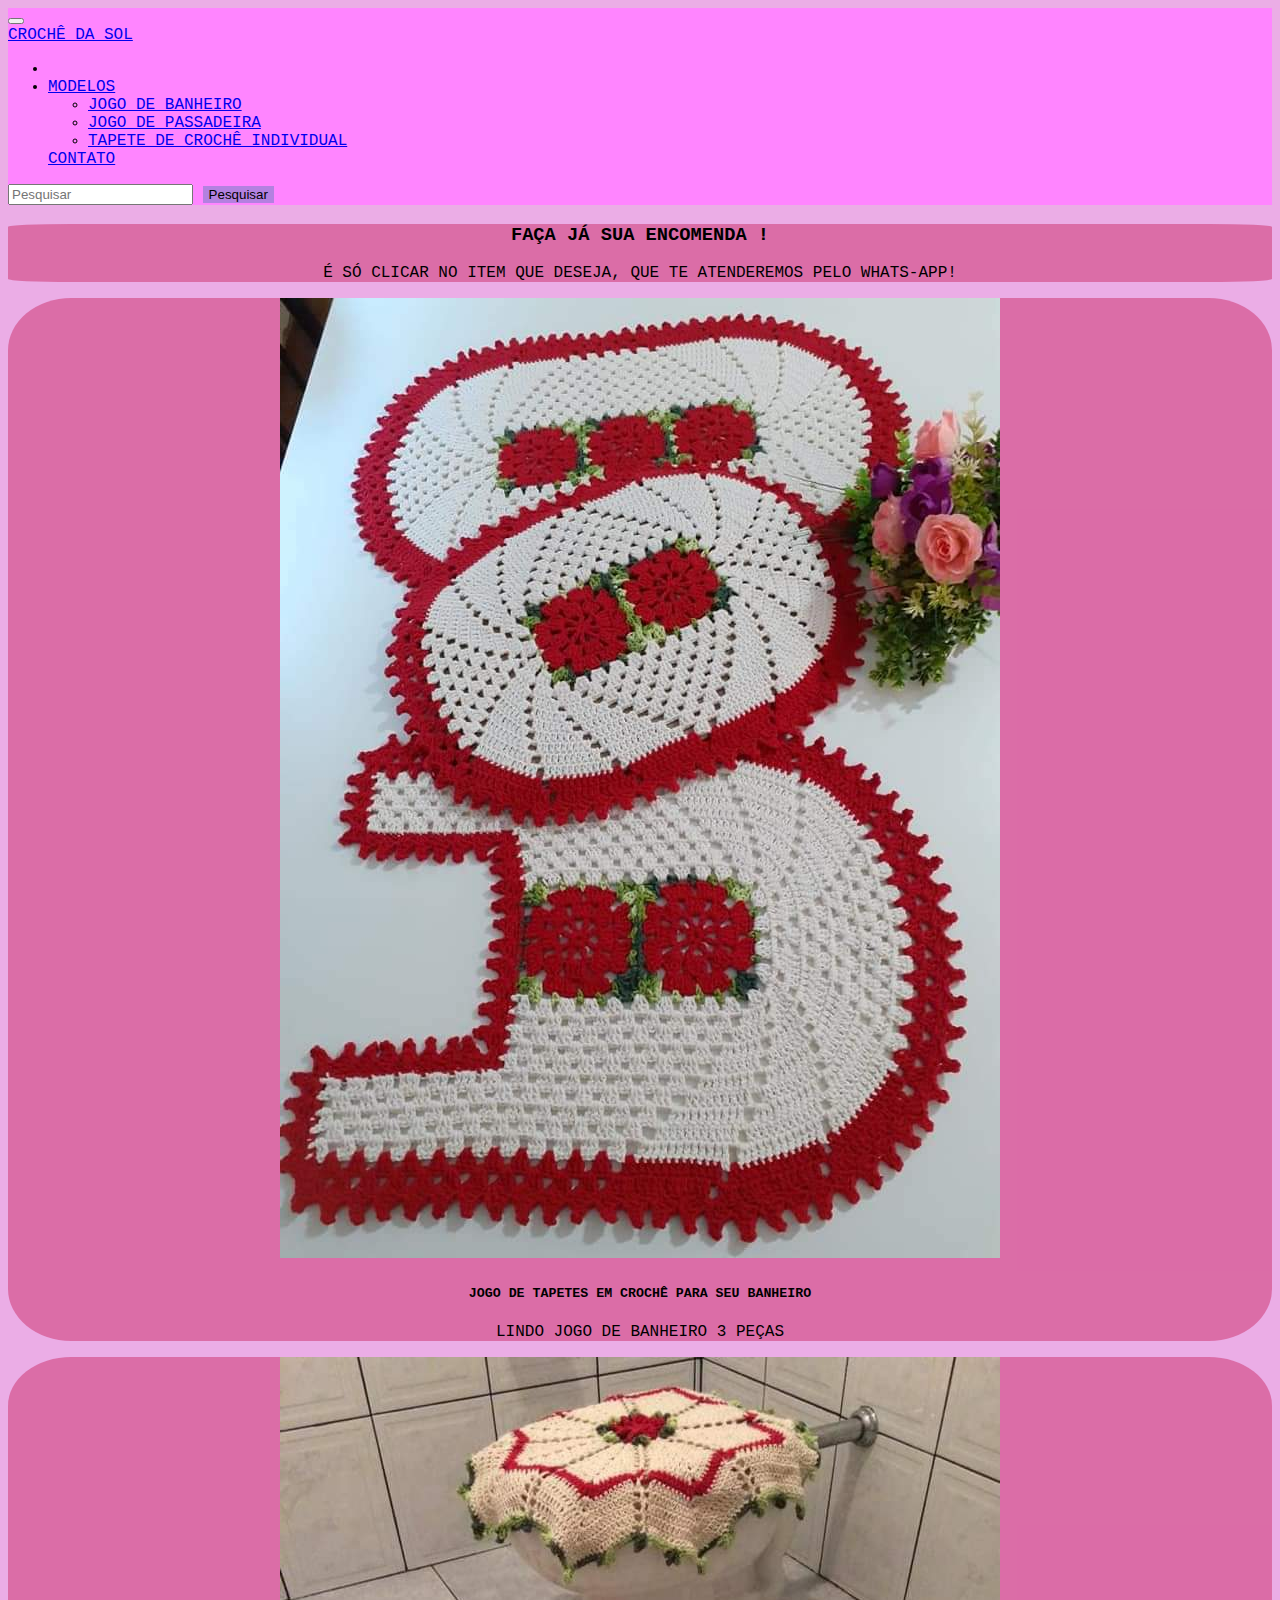
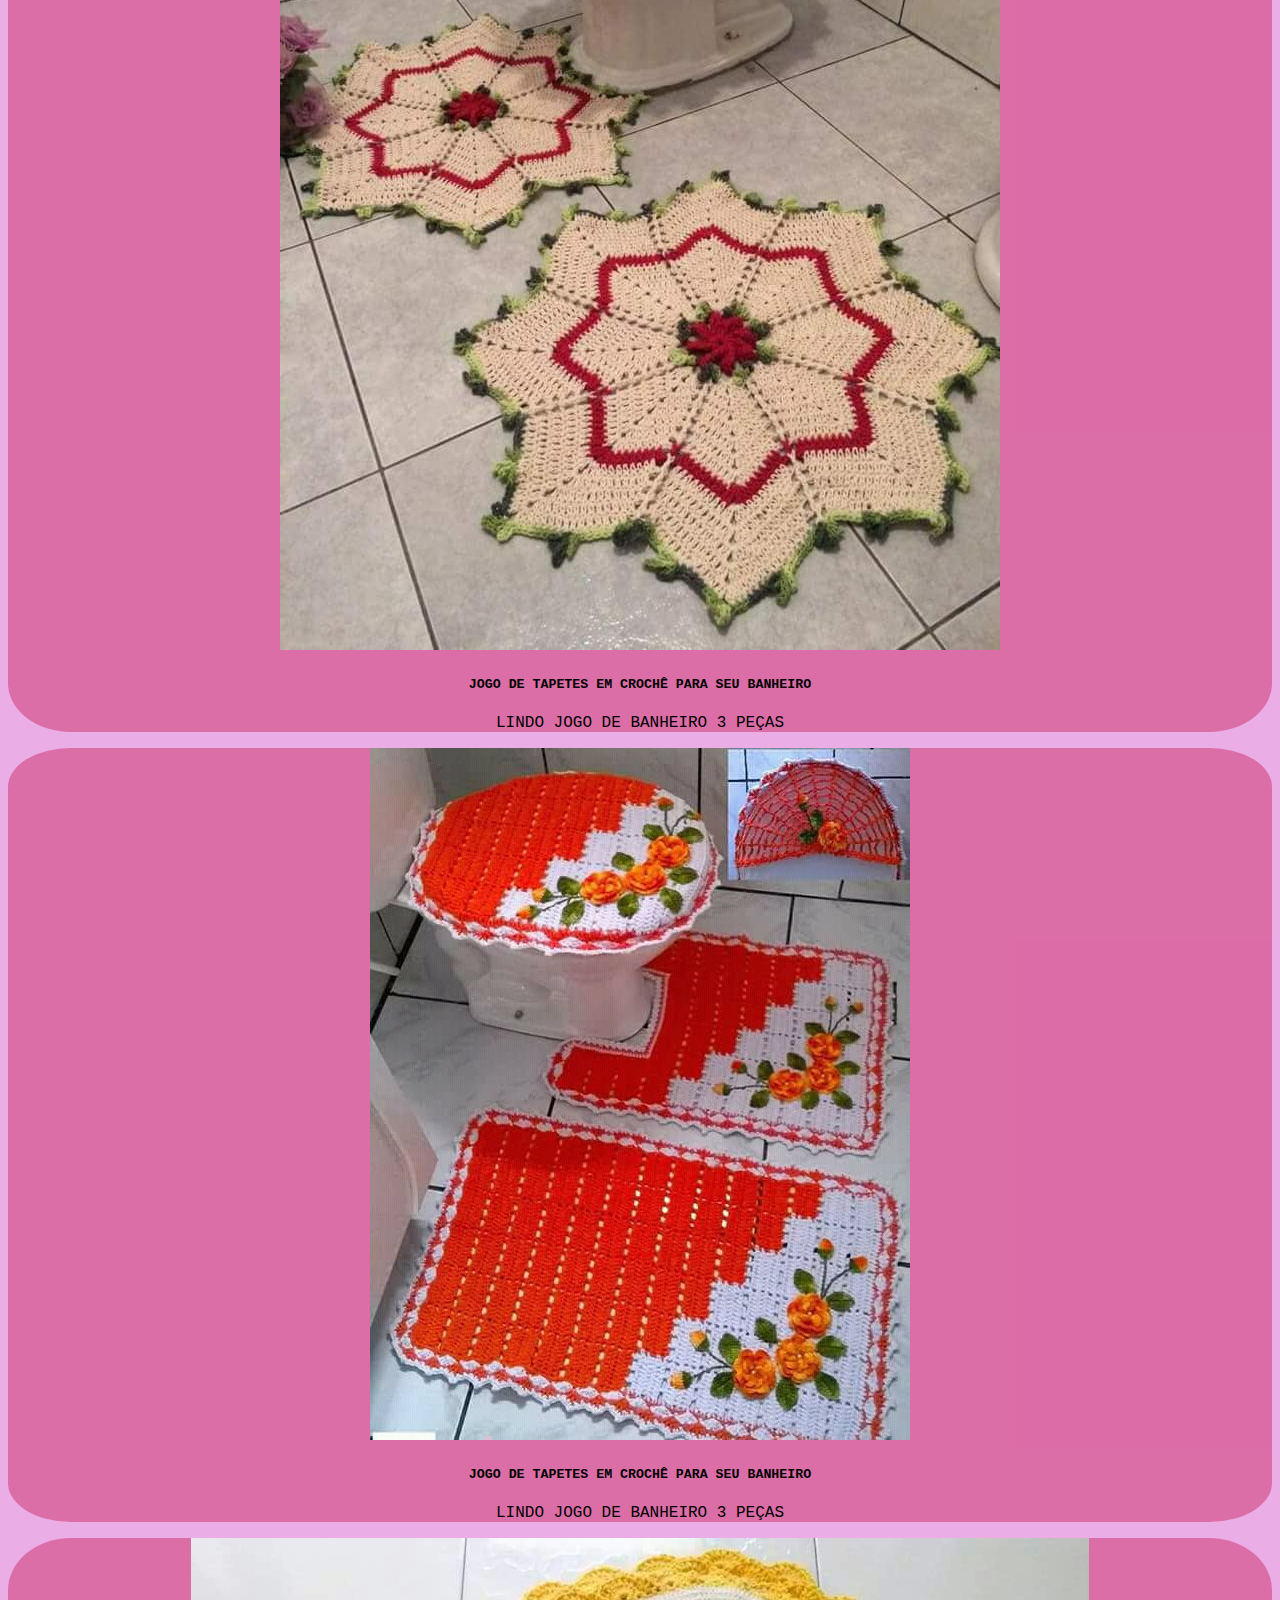
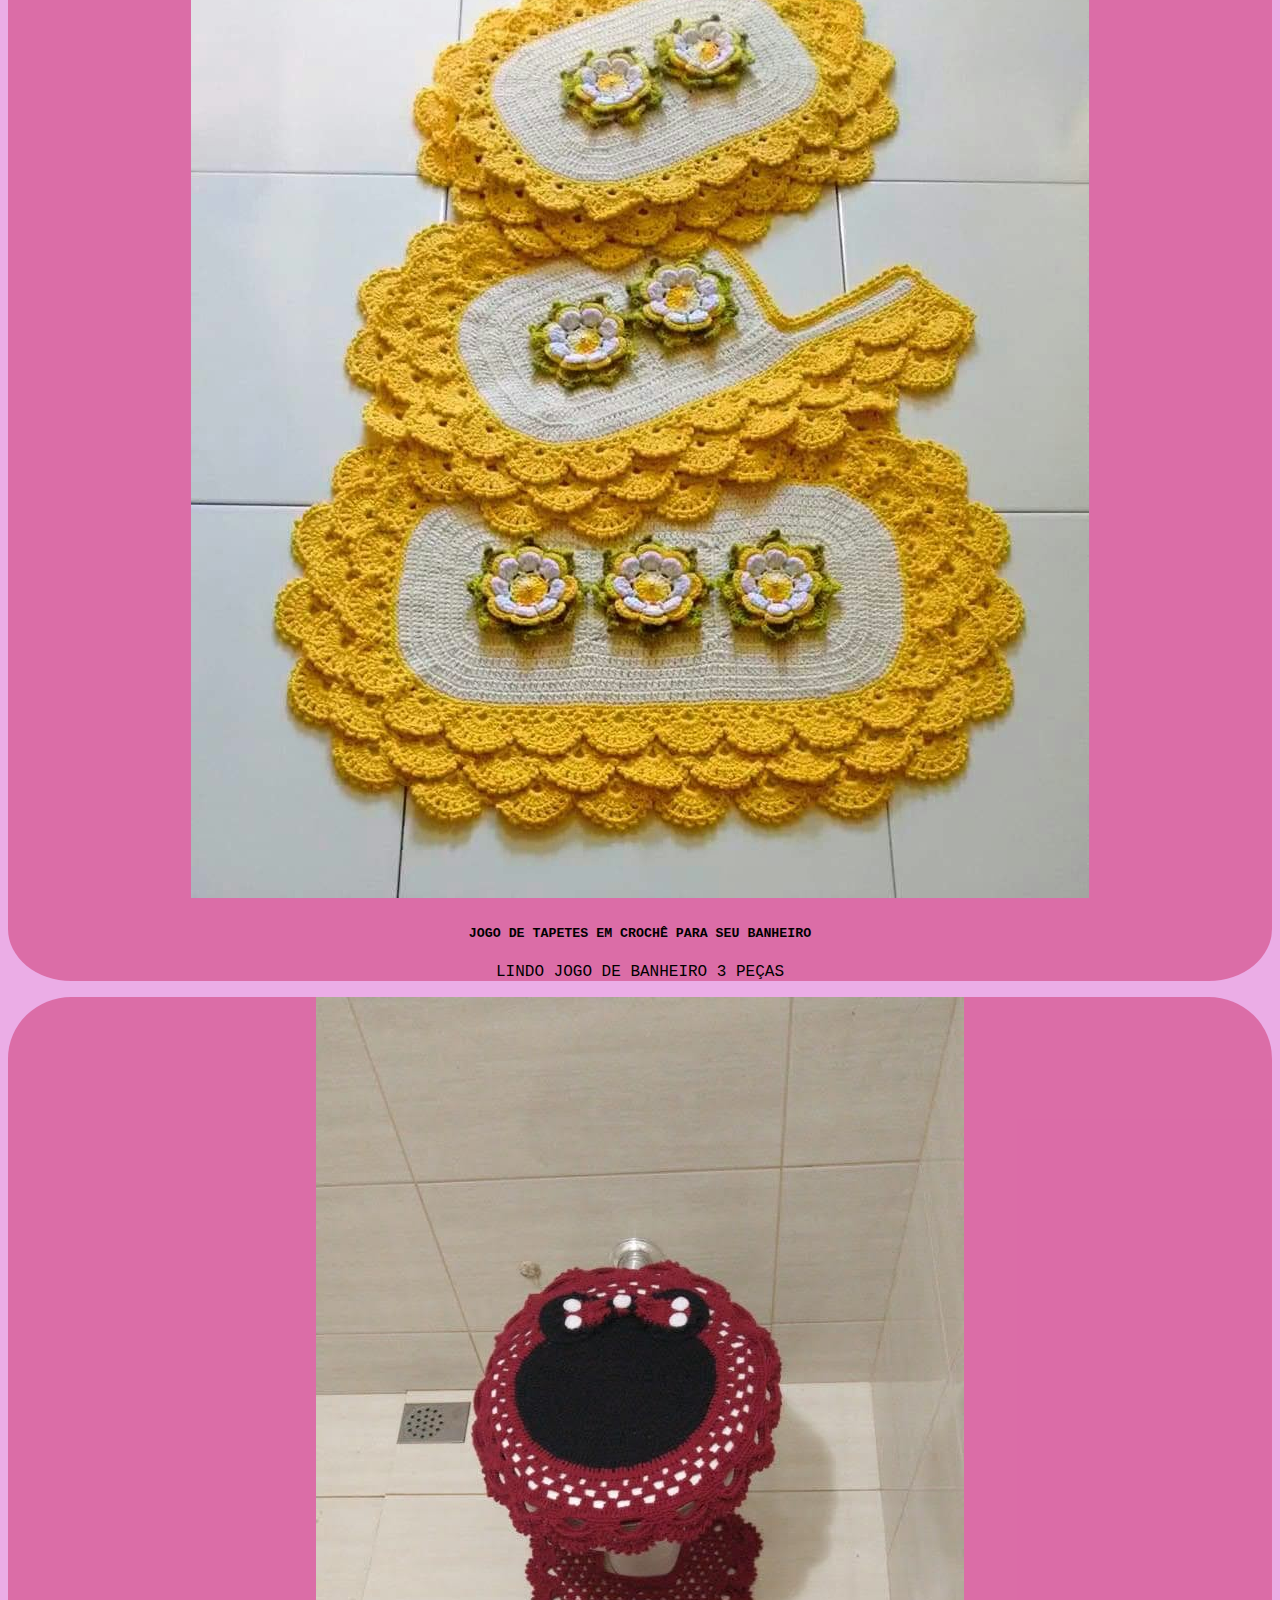
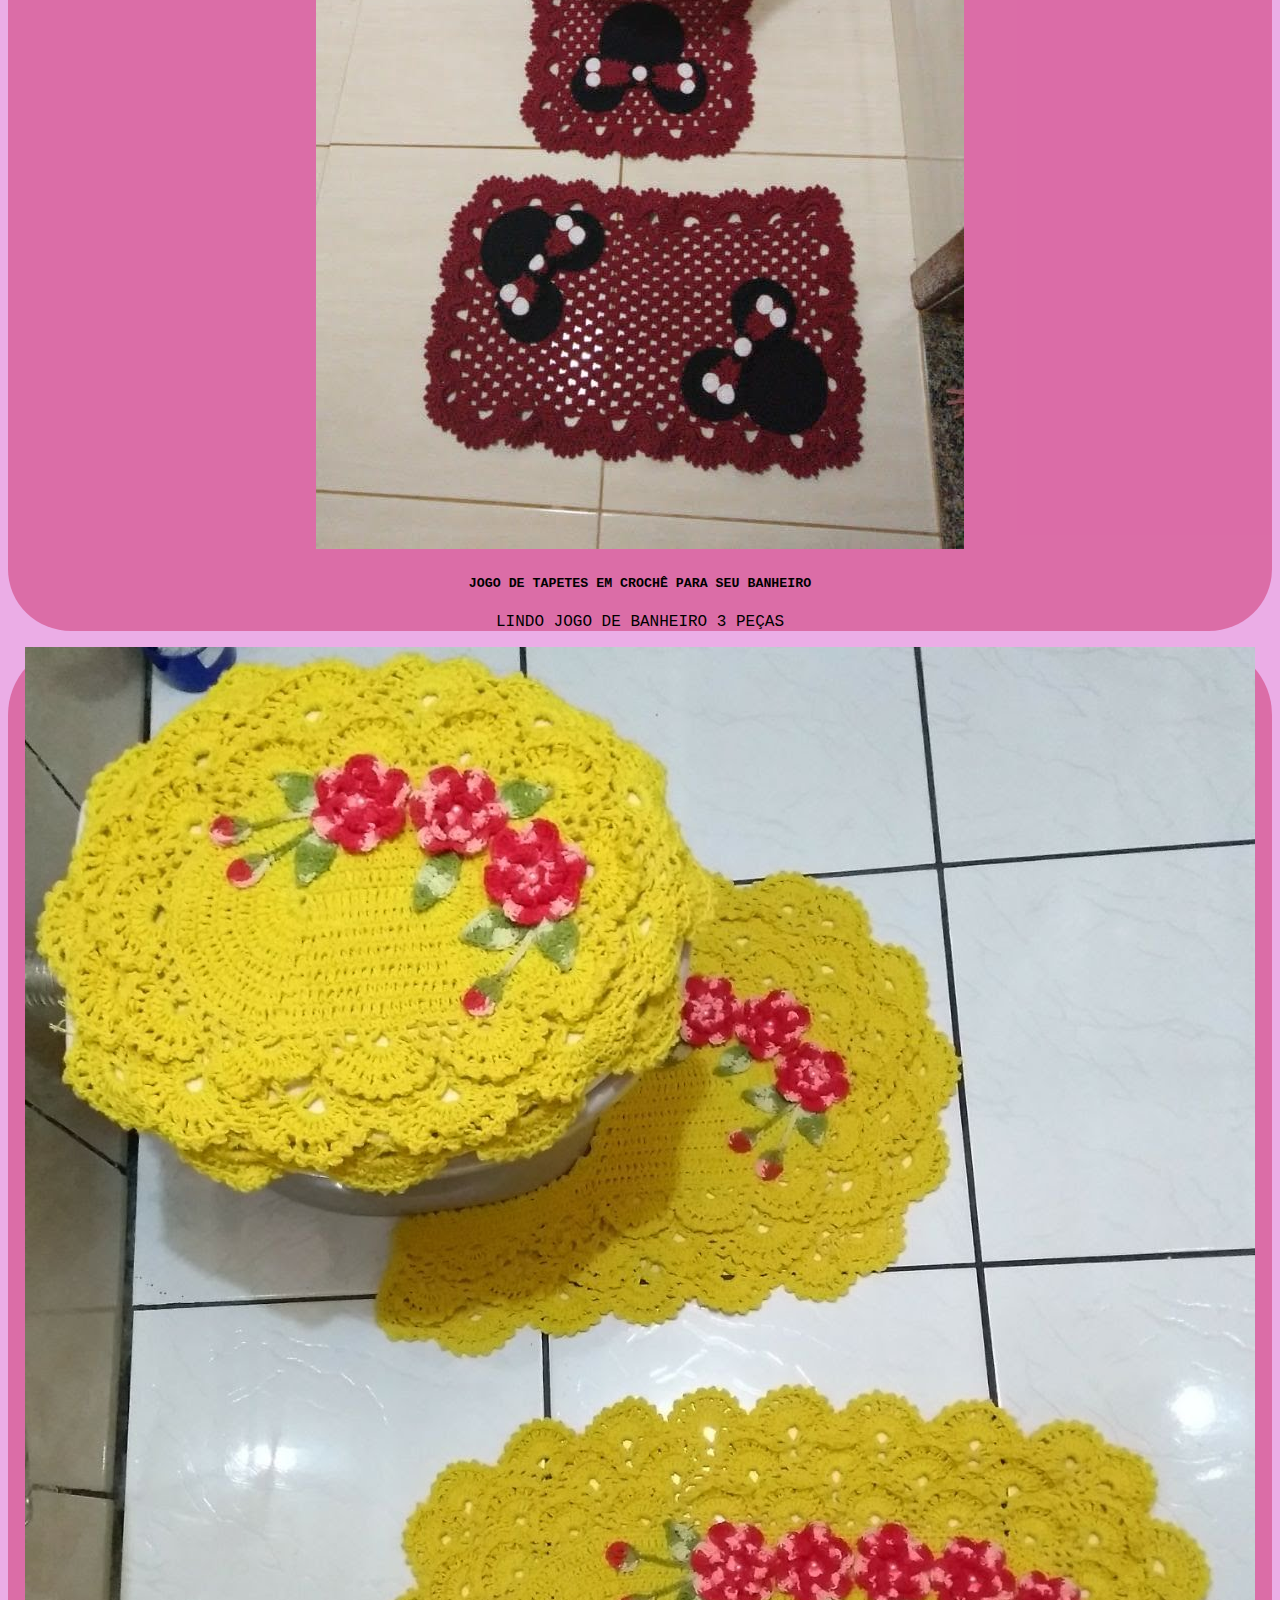
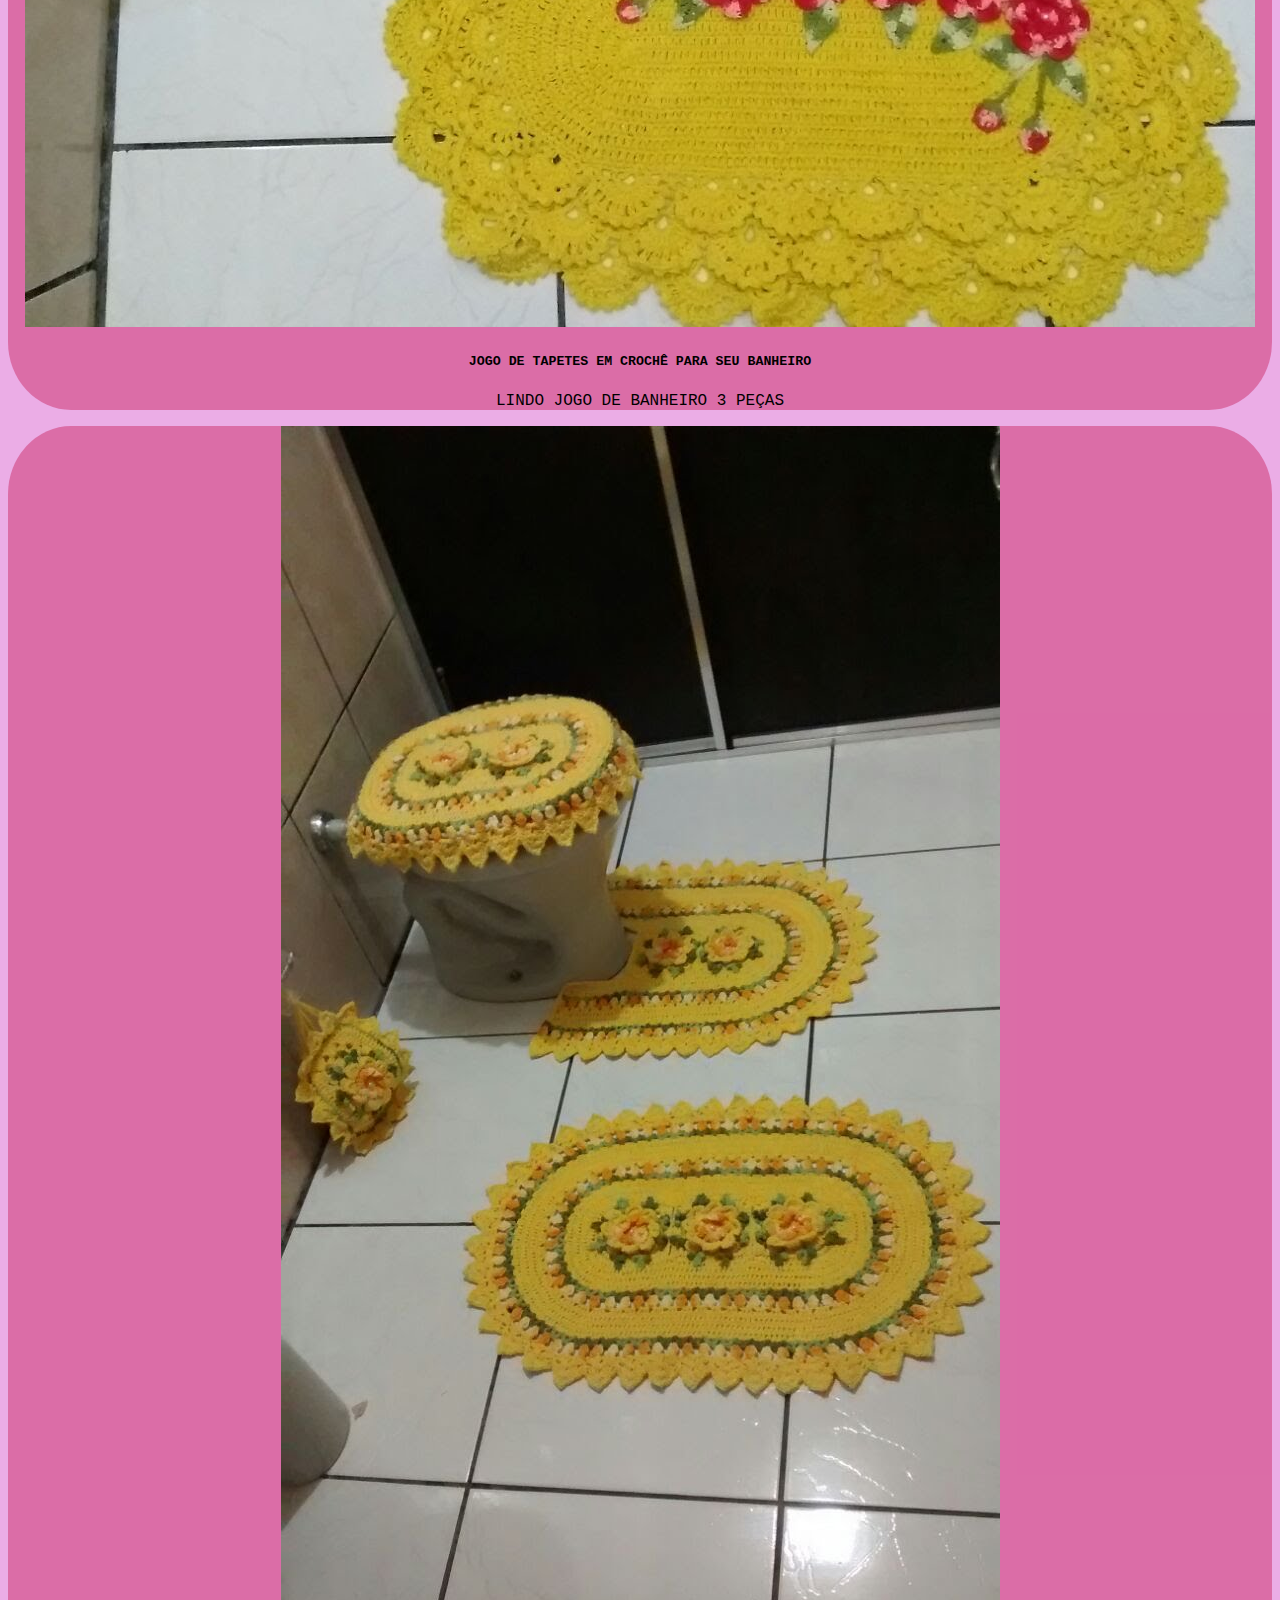
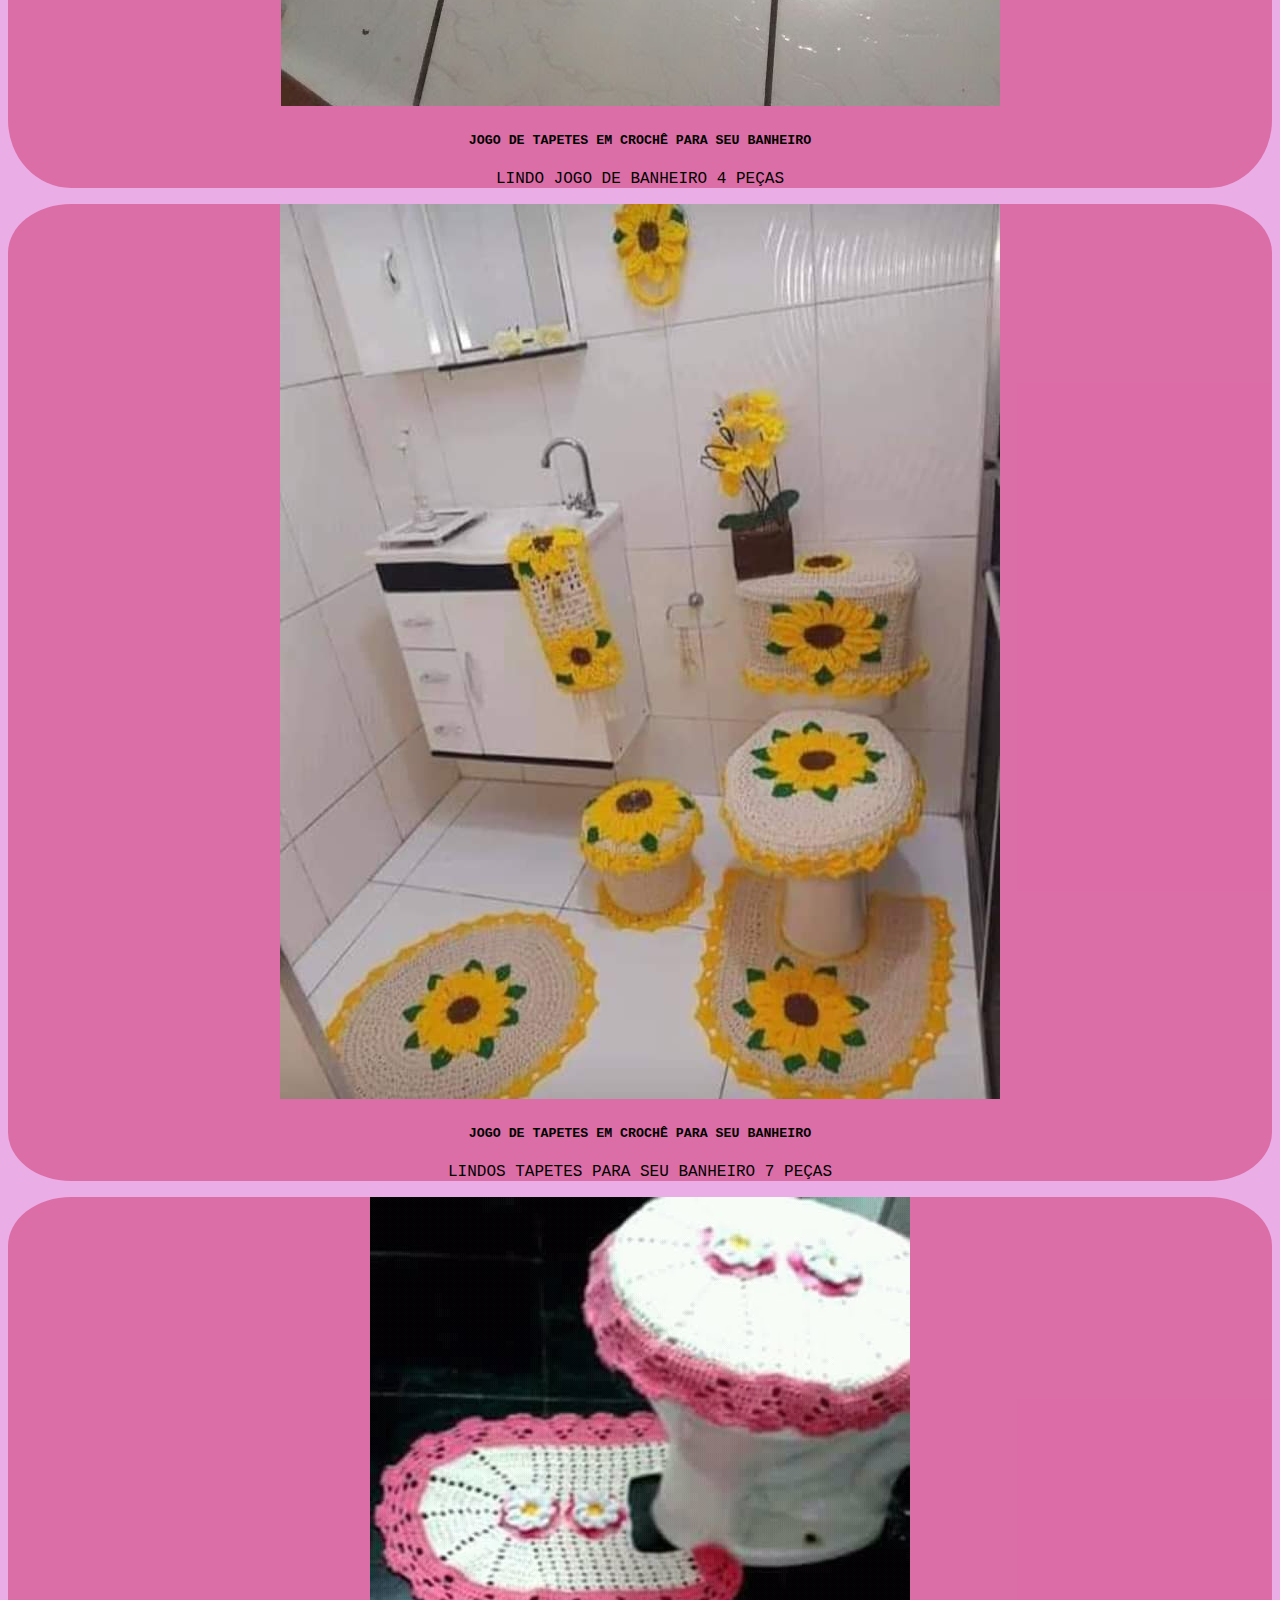
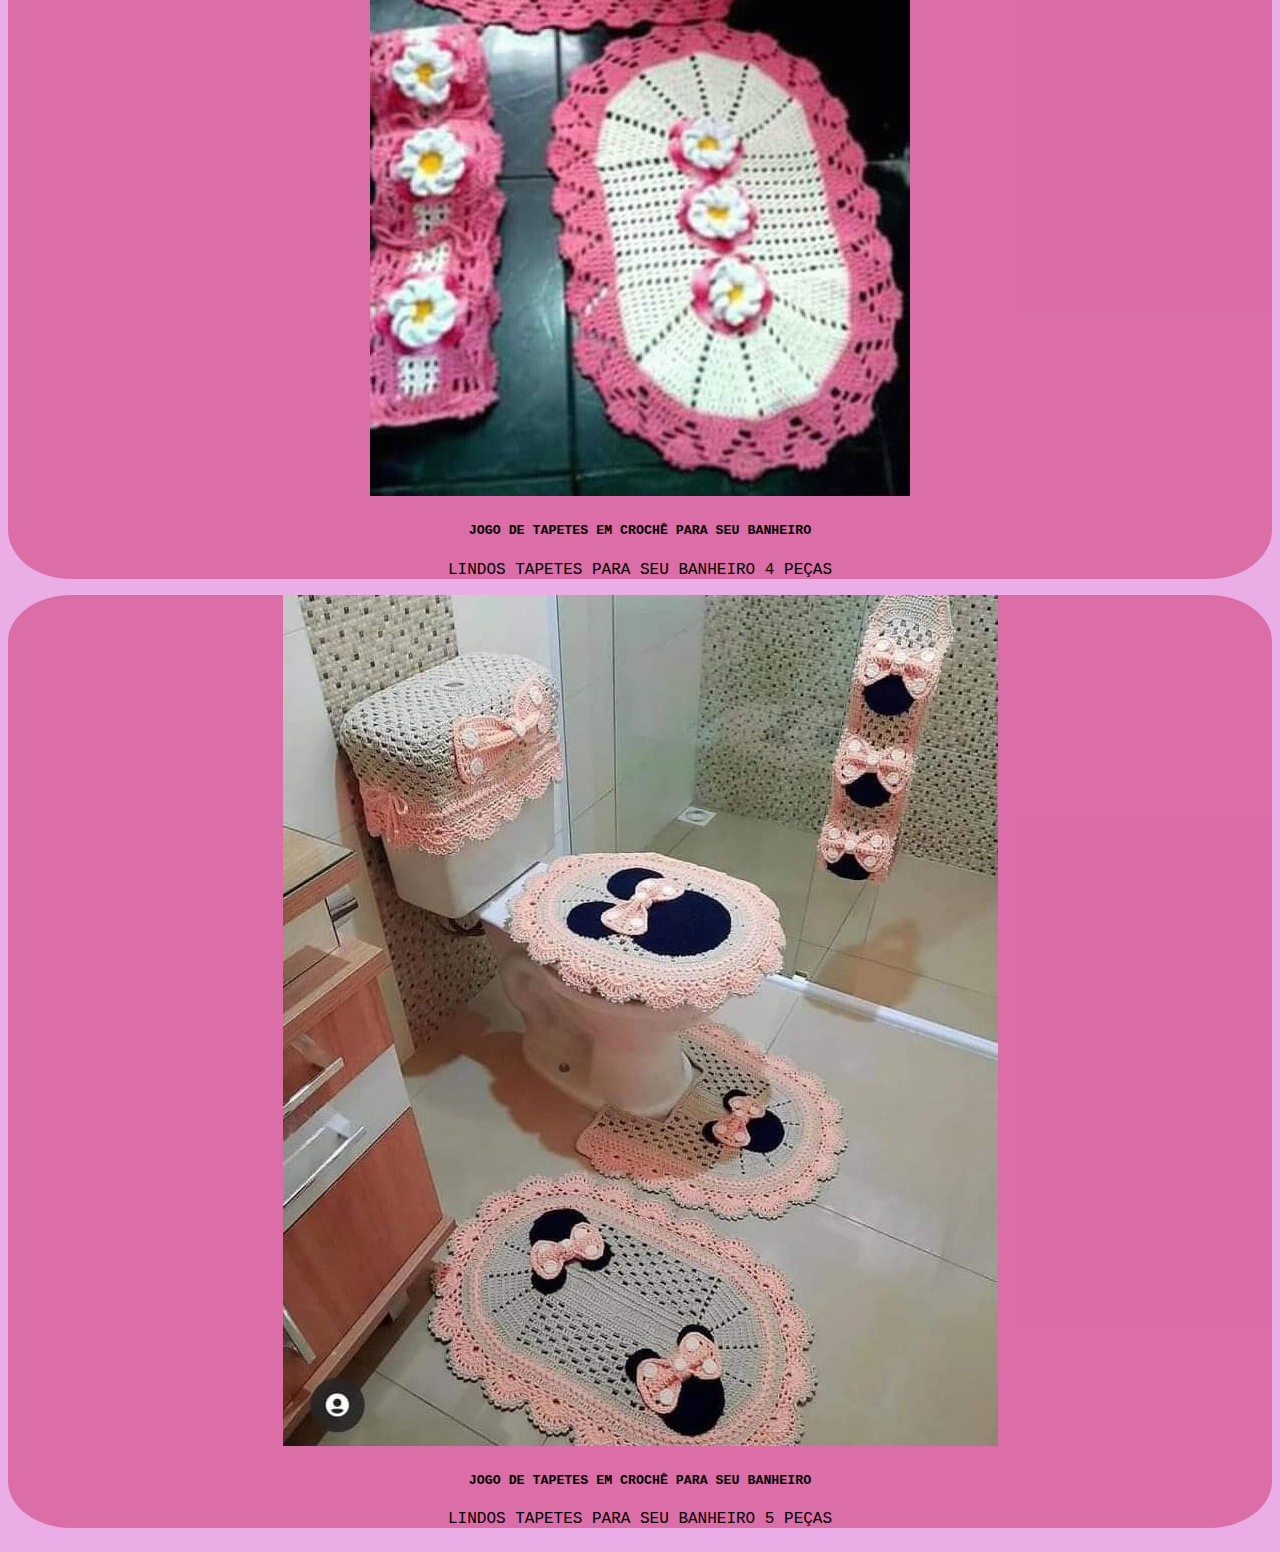
<file: banheiro.html>
<!DOCTYPE html>
<html lang="en">

<head>
    <meta charset="UTF-8">
    <meta http-equiv="X-UA-Compatible" content="IE=edge">
    <meta name="viewport" content="width=device-width, initial-scale=1.0, shrink-to-fit=no">
    <script src="https://cdn.jsdelivr.net/npm/bootstrap@5.1.1/dist/js/bootstrap.bundle.min.js"
        integrity="sha384-/bQdsTh/da6pkI1MST/rWKFNjaCP5gBSY4sEBT38Q/9RBh9AH40zEOg7Hlq2THRZ" crossorigin="anonymous">
    </script>
    <link href="https://cdn.jsdelivr.net/npm/bootstrap@5.1.1/dist/css/bootstrap.min.css" rel="stylesheet"
        integrity="sha384-F3w7mX95PdgyTmZZMECAngseQB83DfGTowi0iMjiWaeVhAn4FJkqJByhZMI3AhiU" crossorigin="anonymous">
    <link rel="stylesheet" href="sol.css">
    <title>Crochê da Sol</title>
</head>

<body>

    <nav class="navbar navbar-expand-lg navbar-light " style="background-color: #ff85ff;">
        <div class="container-fluid">
            <button class="navbar-toggler" type="button" data-bs-toggle="collapse" data-bs-target="#navbarTogglerDemo01"
                aria-controls="navbarTogglerDemo01" aria-expanded="false" aria-label="Toggle navigation">
                <span class="navbar-toggler-icon"></span>
            </button>
            <div class="collapse navbar-collapse" id="navbarTogglerDemo01">
                <a class="navbar-brand" href="index.html">CROCHÊ DA SOL</a>
                <ul class="navbar-nav me-auto mb-2 mb-lg-0">
                    <li class="nav-item">
                    <li class="nav-item dropdown">
                        <a class="nav-link dropdown-toggle" href="#" id="navbarScrollingDropdown" role="button"
                            data-bs-toggle="dropdown" aria-expanded="false">
                            MODELOS
                        </a>
                        <ul class="dropdown-menu" aria-labelledby="navbarScrollingDropdown">
                            <li><a class="dropdown-item" href="banheiro.html">JOGO DE BANHEIRO</a></li>
                            <li><a class="dropdown-item" href="passadeira.html">JOGO DE PASSADEIRA</a></li>
                            <li><a class="dropdown-item" href="individual.html">TAPETE DE CROCHÊ INDIVIDUAL</a></li>
                        </ul>
                    </li>
                    <a class="nav-link active" aria-current="page" href="contato.html">CONTATO</a>
                    </li>
                </ul>
                <form class="d-flex">
                    <input class="form-control me-2" type="search" placeholder="Pesquisar" aria-label="Search">

                    <button id="btn" class="btn" type="submit">Pesquisar</button>
                </form>
            </div>
        </div>
    </nav>
    <div class="card text-center" style="width: 100%;">
        <div class="card-body">
            <h3 class="card-title">FAÇA JÁ SUA ENCOMENDA !</h3>
            <p class="card-text">É SÓ CLICAR NO ITEM QUE DESEJA, QUE TE ATENDEREMOS PELO WHATS-APP!</p>
        </div>
    </div>
    <div class="card-group">
        <div class="card">
            <a
                href="https://api.whatsapp.com/send?phone=5543998094683&text=Oi%2C%20Sol!%20quero%20encomendar%201%20jogo%20de%20tapetes%20!">
                <img src="fotos/croche da sol (21).jpeg" class="card-img-top" alt="TAPETES DE CROCHÊ">
            </a>
            <div class="card-body">
                <h5 class="card-title">JOGO DE TAPETES EM CROCHÊ PARA SEU BANHEIRO</h5>
                <p class="card-text">LINDO JOGO DE BANHEIRO 3 PEÇAS</p>
            </div>
        </div>
        <div class="card">
            <a
                href="https://api.whatsapp.com/send?phone=5543998094683&text=Oi%2C%20Sol!%20quero%20encomendar%201%20jogo%20de%20tapetes%20!">
                <img src="fotos/croche da sol (22).jpeg" class="card-img-top" alt="TAPETES DE CROCHÊ">
            </a>
            <div class="card-body">
                <h5 class="card-title">JOGO DE TAPETES EM CROCHÊ PARA SEU BANHEIRO</h5>
                <p class="card-text">LINDO JOGO DE BANHEIRO 3 PEÇAS</p>
            </div>
        </div>
    </div>
    <div class="card-group">
        <div class="card">
            <a
                href="https://api.whatsapp.com/send?phone=5543998094683&text=Oi%2C%20Sol!%20quero%20encomendar%201%20jogo%20de%20tapetes%20!">
                <img src="fotos/croche da sol (19).jpeg" class="card-img-top" alt="TAPETES DE CROCHÊ">
            </a>
            <div class="card-body">
                <h5 class="card-title">JOGO DE TAPETES EM CROCHÊ PARA SEU BANHEIRO</h5>
                <p class="card-text">LINDO JOGO DE BANHEIRO 3 PEÇAS</p>
            </div>
        </div>
        <div class="card">
            <a
                href="https://api.whatsapp.com/send?phone=5543998094683&text=Oi%2C%20Sol!%20quero%20encomendar%201%20jogo%20de%20tapetes%20!">
                <img src="fotos/croche da sol (4).jpeg" class="card-img-top" alt="TAPETES DE CROCHÊ">
            </a>
            <div class="card-body">
                <h5 class="card-title">JOGO DE TAPETES EM CROCHÊ PARA SEU BANHEIRO</h5>
                <p class="card-text">LINDO JOGO DE BANHEIRO 3 PEÇAS</p>
            </div>
        </div>
    </div>
    <div class="card-group">
        <div class="card">
            <a
                href="https://api.whatsapp.com/send?phone=5543998094683&text=Oi%2C%20Sol!%20quero%20encomendar%201%20jogo%20de%20tapetes%20!">
                <img src="fotos/croche da sol (28).jpeg" class="card-img-top" alt="TAPETES DE CROCHÊ">
            </a>
            <div class="card-body">
                <h5 class="card-title">JOGO DE TAPETES EM CROCHÊ PARA SEU BANHEIRO</h5>
                <p class="card-text">LINDO JOGO DE BANHEIRO 3 PEÇAS</p>
            </div>
        </div>        
    </div>
    <div class="card-group">
        <div class="card-group">
            <div class="card">
                <a
                    href="https://api.whatsapp.com/send?phone=5543998094683&text=Oi%2C%20Sol!%20quero%20encomendar%201%20jogo%20de%20tapetes%20!">
                    <img src="fotos/croche da sol (8).jpeg" class="card-img-top" alt="TAPETES DE CROCHÊ">
                </a>
                <div class="card-body">
                    <h5 class="card-title">JOGO DE TAPETES EM CROCHÊ PARA SEU BANHEIRO</h5>
                    <p class="card-text">LINDO JOGO DE BANHEIRO 3 PEÇAS</p>
                </div>
            </div>
            <div class="card">
                <a
                    href="https://api.whatsapp.com/send?phone=5543998094683&text=Oi%2C%20Sol!%20quero%20encomendar%201%20jogo%20de%20tapetes%20!">
                    <img src="fotos/croche da sol (5).jpeg" class="card-img-top" alt="TAPETES DE CROCHÊ">
                </a>
                <div class="card-body">
                    <h5 class="card-title">JOGO DE TAPETES EM CROCHÊ PARA SEU BANHEIRO</h5>
                    <p class="card-text">LINDO JOGO DE BANHEIRO 4 PEÇAS</p>
                </div>
            </div>
        </div>
    </div>
    <div class="card-group">
        <div class="card">
            <a
                href="https://api.whatsapp.com/send?phone=5543998094683&text=Oi%2C%20Sol!%20quero%20encomendar%201%20jogo%20de%20tapetes%20!">
                <img src="fotos/croche da sol (18).jpeg" class="card-img-top" alt="TAPETES DE CROCHÊ">
            </a>
            <div class="card-body">
                <h5 class="card-title">JOGO DE TAPETES EM CROCHÊ PARA SEU BANHEIRO</h5>

                <p class="card-text">LINDOS TAPETES PARA SEU BANHEIRO 7 PEÇAS</p>
            </div>
        </div>
        <div class="card">
            <a
                href="https://api.whatsapp.com/send?phone=5543998094683&text=Oi%2C%20Sol!%20quero%20encomendar%201%20jogo%20de%20tapetes%20!">
                <img src="fotos/croche da sol (17).jpeg" class="card-img-top" alt="TAPETES DE CROCHÊ">
            </a>
            <div class="card-body">
                <h5 class="card-title">JOGO DE TAPETES EM CROCHÊ PARA SEU BANHEIRO</h5>
                <p class="card-text">LINDOS TAPETES PARA SEU BANHEIRO 4 PEÇAS</p>
            </div>
        </div>
    </div>
    <div class="card-group">
        <div class="card">
            <a
                href="https://api.whatsapp.com/send?phone=5543998094683&text=Oi%2C%20Sol!%20quero%20encomendar%201%20jogo%20de%20tapetes%20!">
                <img src="fotos/croche da sol (32).jpeg" class="card-img-top" alt="TAPETES DE CROCHÊ">
            </a>
            <div class="card-body">
                <h5 class="card-title">JOGO DE TAPETES EM CROCHÊ PARA SEU BANHEIRO</h5>
                <p class="card-text">LINDOS TAPETES PARA SEU BANHEIRO 5 PEÇAS</p>
            </div>
        </div>        
    </div>
</body>
</html>
</file>
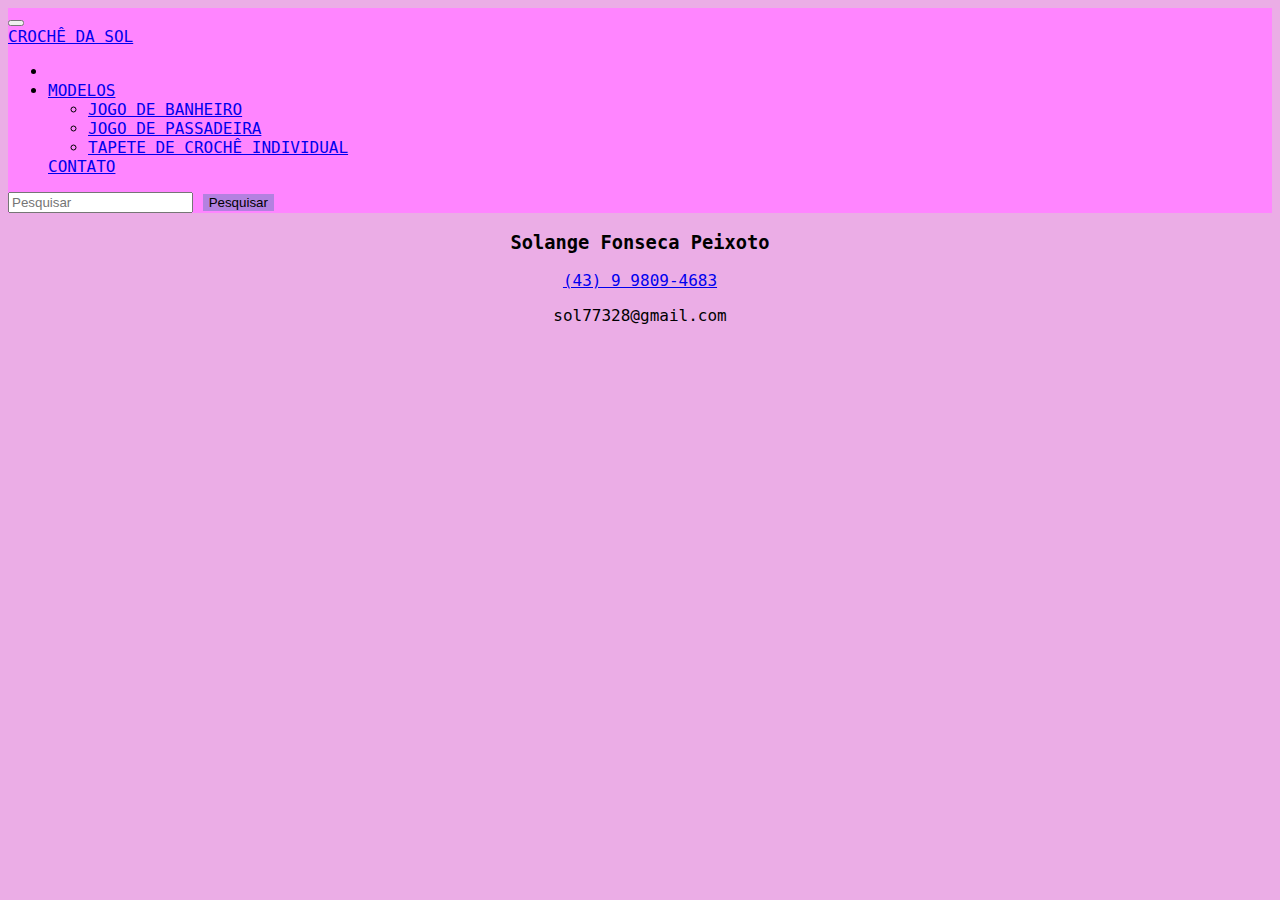
<file: contato.html>
<!DOCTYPE html>
<html lang="en">

<head>
    <meta charset="UTF-8">
    <meta http-equiv="X-UA-Compatible" content="IE=edge">
    <meta name="viewport" content="width=device-width, initial-scale=1.0, shrink-to-fit=no">
    <script src="https://cdn.jsdelivr.net/npm/bootstrap@5.1.1/dist/js/bootstrap.bundle.min.js"
        integrity="sha384-/bQdsTh/da6pkI1MST/rWKFNjaCP5gBSY4sEBT38Q/9RBh9AH40zEOg7Hlq2THRZ" crossorigin="anonymous">
    </script>
    <link href="https://cdn.jsdelivr.net/npm/bootstrap@5.1.1/dist/css/bootstrap.min.css" rel="stylesheet"
        integrity="sha384-F3w7mX95PdgyTmZZMECAngseQB83DfGTowi0iMjiWaeVhAn4FJkqJByhZMI3AhiU" crossorigin="anonymous">
    <link rel="stylesheet" href="sol.css">
    <title>Crochê da Sol</title>
</head>

<body>

    <nav class="navbar navbar-expand-lg navbar-light " style="background-color: #ff85ff;">
        <div class="container-fluid">
            <button class="navbar-toggler" type="button" data-bs-toggle="collapse" data-bs-target="#navbarTogglerDemo01"
                aria-controls="navbarTogglerDemo01" aria-expanded="false" aria-label="Toggle navigation">
                <span class="navbar-toggler-icon"></span>
            </button>
            <div class="collapse navbar-collapse" id="navbarTogglerDemo01">
                <a class="navbar-brand" href="index.html">CROCHÊ DA SOL</a>
                <ul class="navbar-nav me-auto mb-2 mb-lg-0">
                    <li class="nav-item">
                    <li class="nav-item dropdown">
                        <a class="nav-link dropdown-toggle" href="#" id="navbarScrollingDropdown" role="button"
                            data-bs-toggle="dropdown" aria-expanded="false">
                            MODELOS
                        </a>
                        <ul class="dropdown-menu" aria-labelledby="navbarScrollingDropdown">
                            <li><a class="dropdown-item" href="banheiro.html">JOGO DE BANHEIRO</a></li>
                            <li><a class="dropdown-item" href="passadeira.html">JOGO DE PASSADEIRA</a></li>
                            <li><a class="dropdown-item" href="individual.html">TAPETE DE CROCHÊ INDIVIDUAL</a></li>
                        </ul>
                    </li>
                    <a class="nav-link active" aria-current="page" href="contato.html">CONTATO</a>
                    </li>
                </ul>
                <form class="d-flex">
                    <input class="form-control me-2" type="search" placeholder="Pesquisar" aria-label="Search">

                    <button id="btn" class="btn" type="submit">Pesquisar</button>
                </form>
            </div>
        </div>
    </nav>
    <div class="contato" class=" pt-5  ">
        <h3>Solange Fonseca Peixoto</h3>
        <a href="https://api.whatsapp.com/send?phone=5543998094683">(43) 9 9809-4683</a>
        <p>sol77328@gmail.com</p>
    </div>
    <div class="contato">
        <iframe
            src="https://www.google.com/maps/embed?pb=!1m18!1m12!1m3!1d8564.085226708716!2d-51.412678357957915!3d-23.386648730275557!2m3!1f0!2f0!3f0!3m2!1i1024!2i768!4f13.1!3m3!1m2!1s0x94eca1346e0b0ea3%3A0xe69249f378793eec!2sR.%20Pica%20Pauzinho%20Chocolate%20-%20Conj.%20Aguias%2C%20Arapongas%20-%20PR!5e1!3m2!1spt-BR!2sbr!4v1634078937178!5m2!1spt-BR!2sbr"
            width="600" height="450" style="border:0;" allowfullscreen="" loading="lazy">
        </iframe>
    </div>
</body>

</html>
</file>
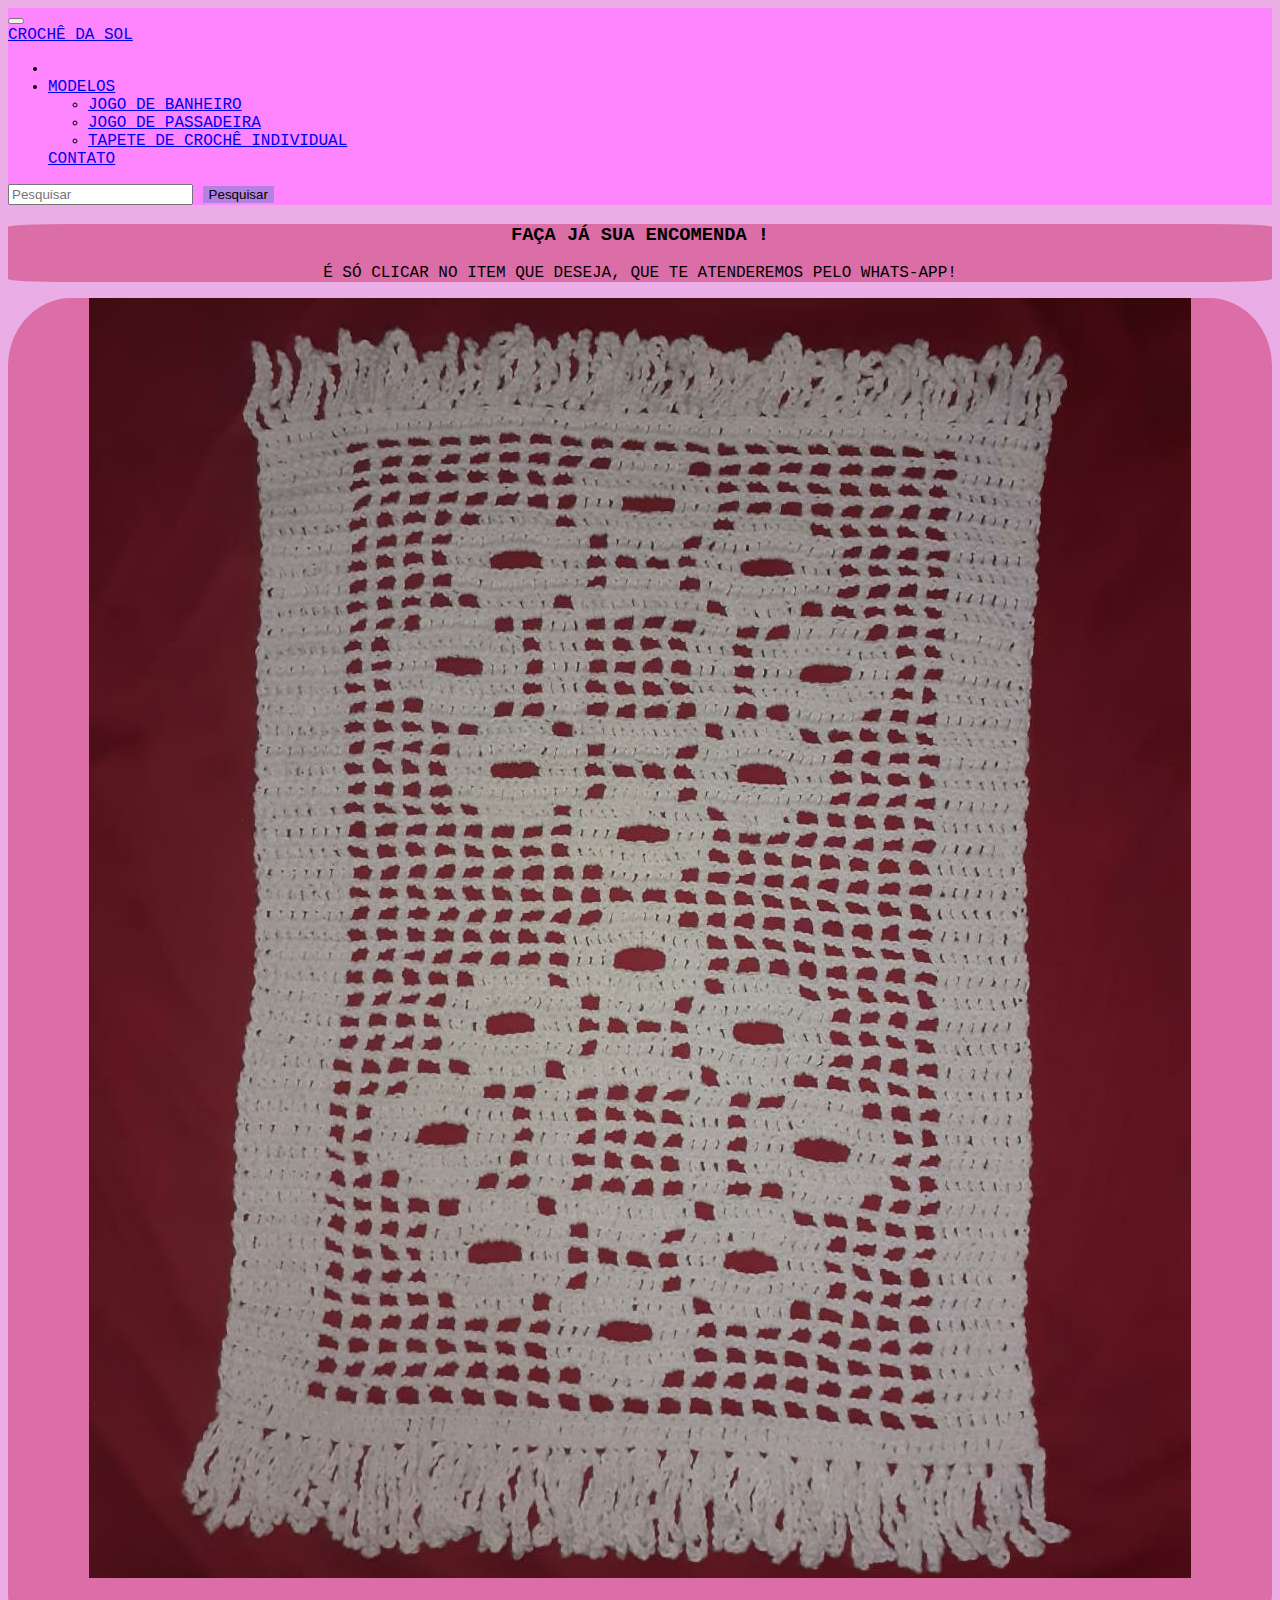
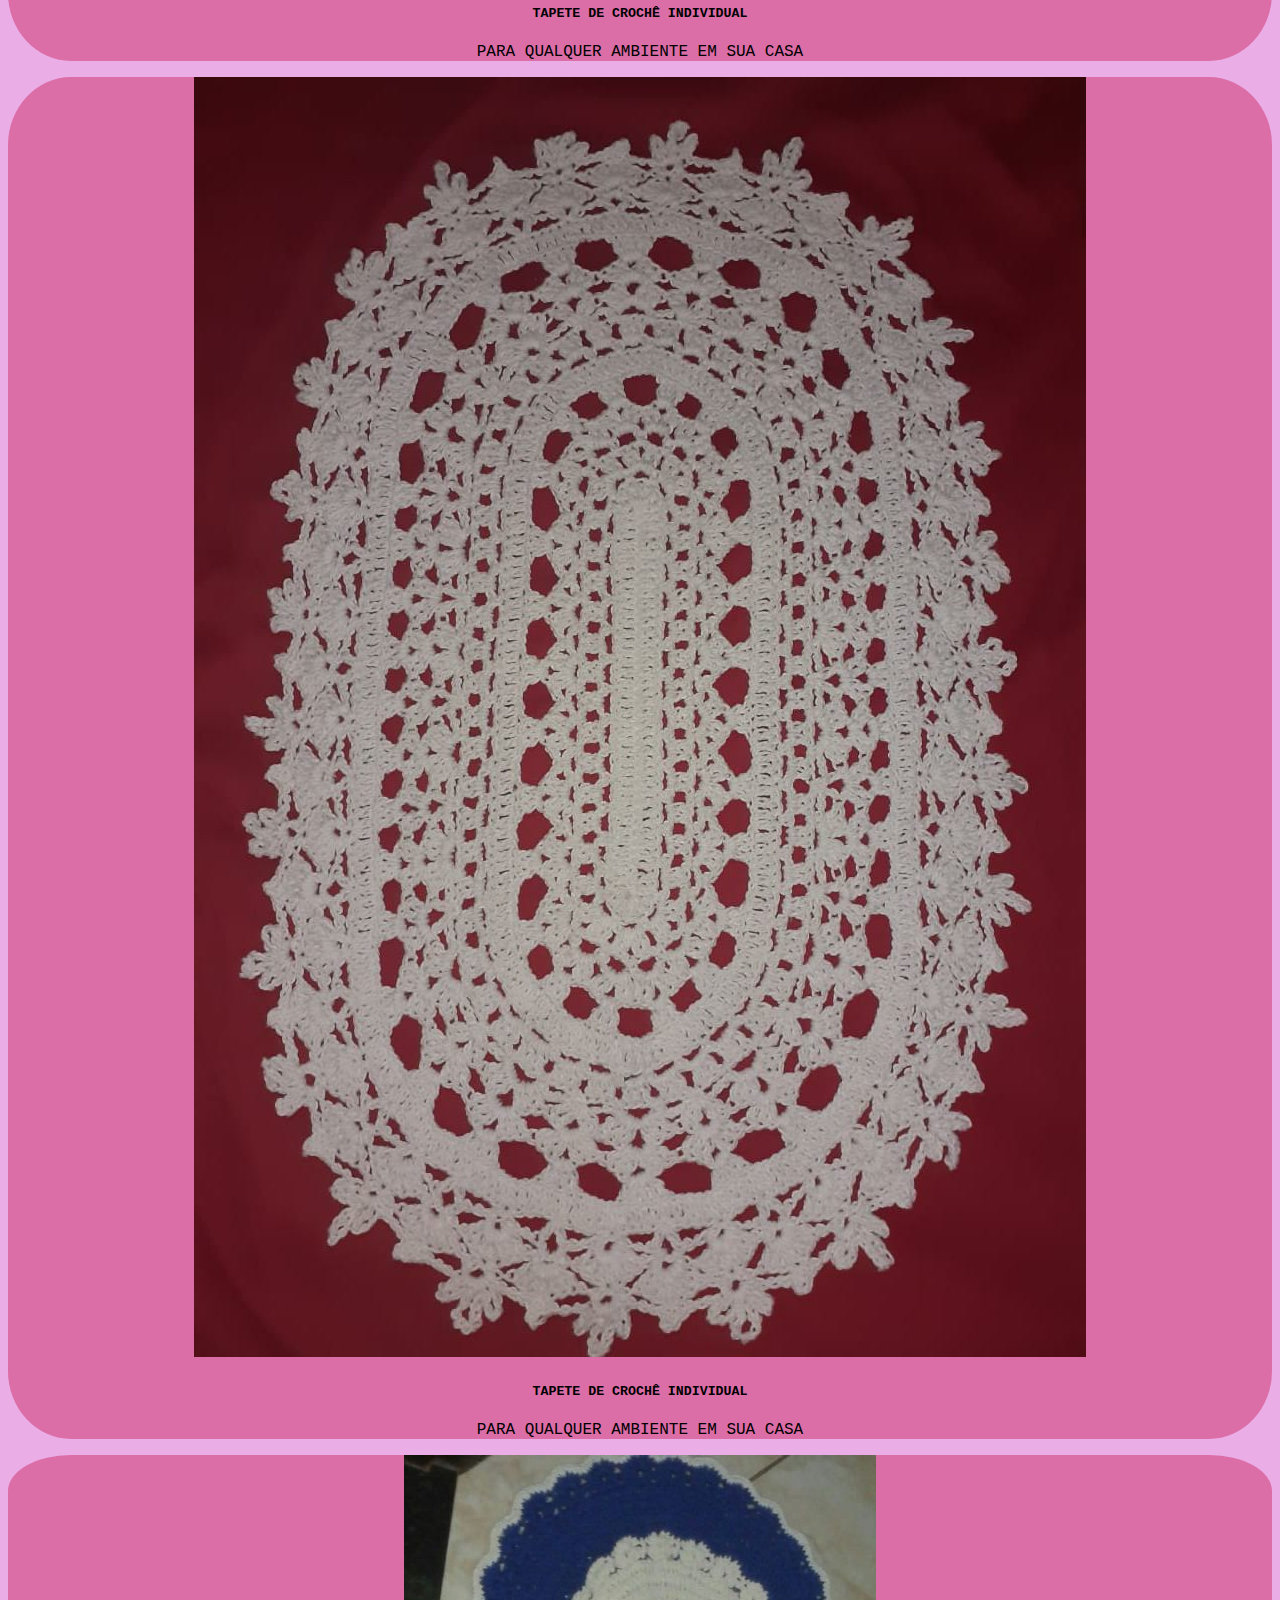
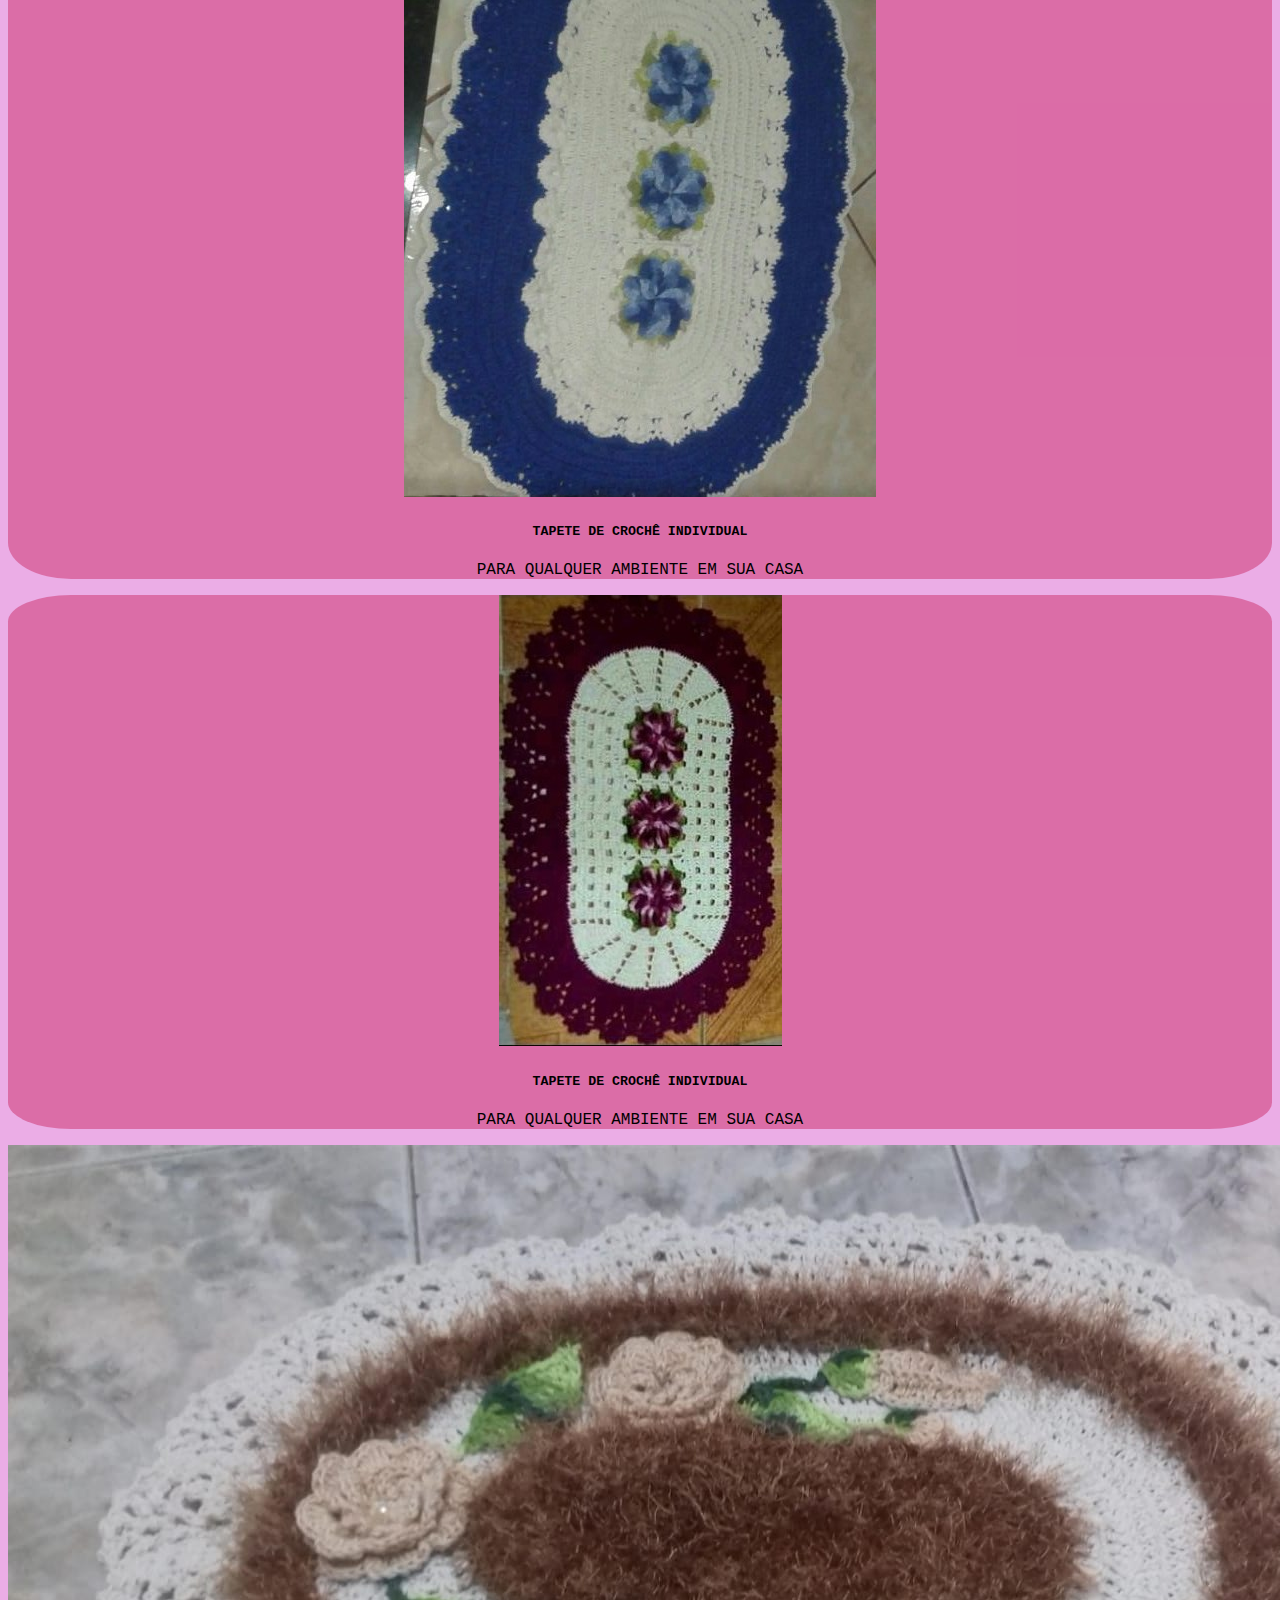
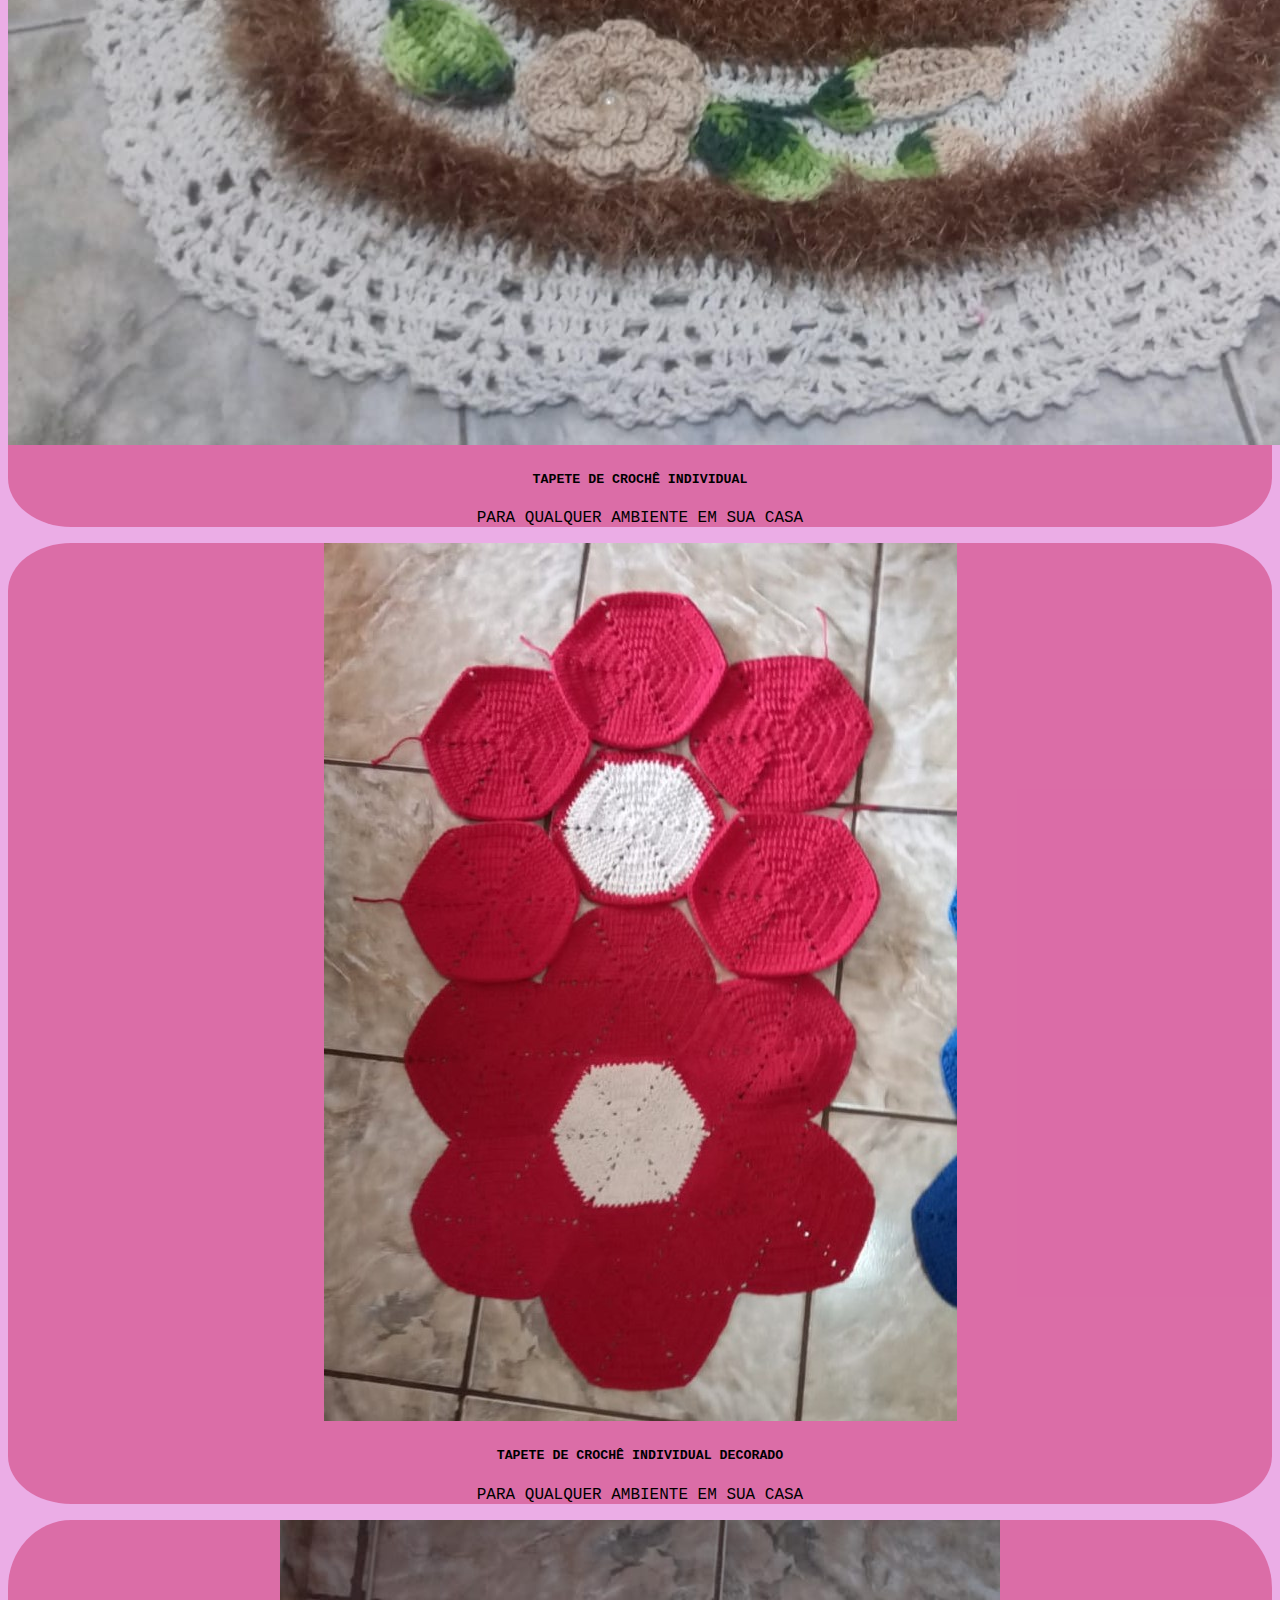
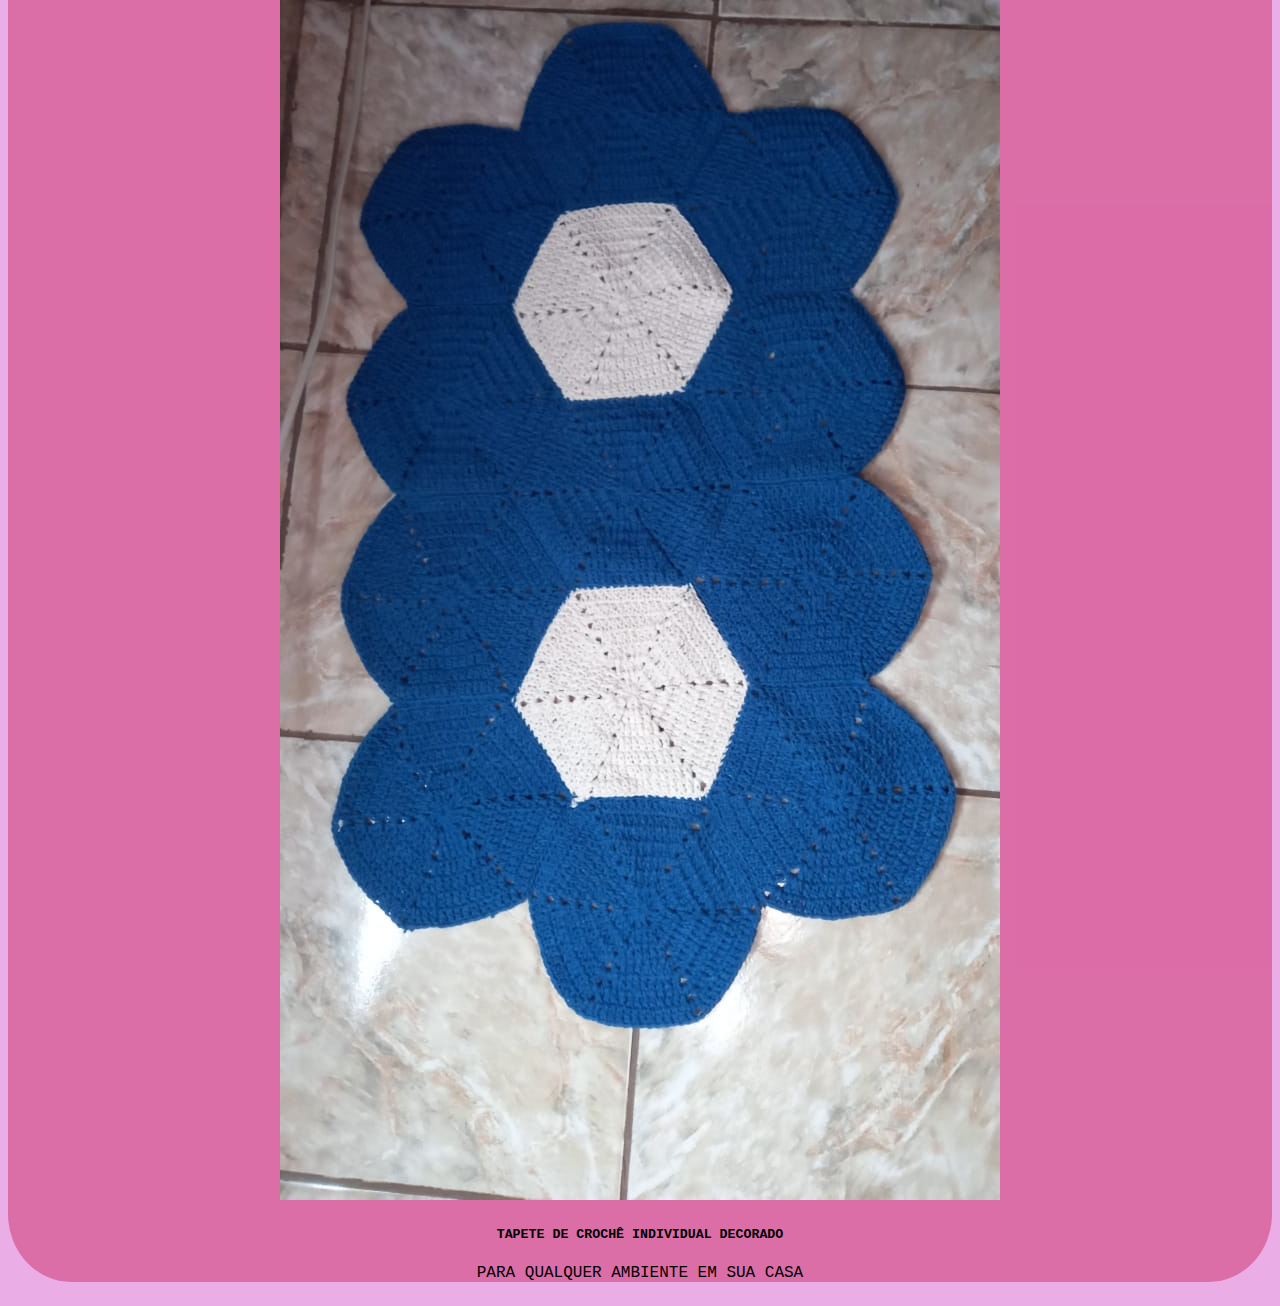
<file: individual.html>
<!DOCTYPE html>
<html lang="en">

<head>
    <meta charset="UTF-8">
    <meta http-equiv="X-UA-Compatible" content="IE=edge">
    <meta name="viewport" content="width=device-width, initial-scale=1.0, shrink-to-fit=no">
    <script src="https://cdn.jsdelivr.net/npm/bootstrap@5.1.1/dist/js/bootstrap.bundle.min.js"
        integrity="sha384-/bQdsTh/da6pkI1MST/rWKFNjaCP5gBSY4sEBT38Q/9RBh9AH40zEOg7Hlq2THRZ" crossorigin="anonymous">
    </script>
    <link href="https://cdn.jsdelivr.net/npm/bootstrap@5.1.1/dist/css/bootstrap.min.css" rel="stylesheet"
        integrity="sha384-F3w7mX95PdgyTmZZMECAngseQB83DfGTowi0iMjiWaeVhAn4FJkqJByhZMI3AhiU" crossorigin="anonymous">
    <link rel="stylesheet" href="sol.css">
    <title>Crochê da Sol</title>
</head>

<body>

    <nav class="navbar navbar-expand-lg navbar-light " style="background-color: #ff85ff;">
        <div class="container-fluid">
            <button class="navbar-toggler" type="button" data-bs-toggle="collapse" data-bs-target="#navbarTogglerDemo01"
                aria-controls="navbarTogglerDemo01" aria-expanded="false" aria-label="Toggle navigation">
                <span class="navbar-toggler-icon"></span>
            </button>
            <div class="collapse navbar-collapse" id="navbarTogglerDemo01">
                <a class="navbar-brand" href="index.html">CROCHÊ DA SOL</a>
                <ul class="navbar-nav me-auto mb-2 mb-lg-0">
                    <li class="nav-item">
                    <li class="nav-item dropdown">
                        <a class="nav-link dropdown-toggle" href="#" id="navbarScrollingDropdown" role="button"
                            data-bs-toggle="dropdown" aria-expanded="false">
                            MODELOS
                        </a>
                        <ul class="dropdown-menu" aria-labelledby="navbarScrollingDropdown">
                            <li><a class="dropdown-item" href="banheiro.html">JOGO DE BANHEIRO</a></li>
                            <li><a class="dropdown-item" href="passadeira.html">JOGO DE PASSADEIRA</a></li>
                            <li><a class="dropdown-item" href="individual.html">TAPETE DE CROCHÊ INDIVIDUAL</a></li>
                        </ul>
                    </li>
                    <a class="nav-link active" aria-current="page" href="contato.html">CONTATO</a>
                    </li>
                </ul>
                <form class="d-flex">
                    <input class="form-control me-2" type="search" placeholder="Pesquisar" aria-label="Search">

                    <button id="btn" class="btn" type="submit">Pesquisar</button>
                </form>
            </div>
        </div>
    </nav>
    <div class="card text-center" style="width: 100%;">
        <div class="card-body">
            <h3 class="card-title">FAÇA JÁ SUA ENCOMENDA !</h3>
            <p class="card-text">É SÓ CLICAR NO ITEM QUE DESEJA, QUE TE ATENDEREMOS PELO WHATS-APP!</p>
        </div>
    </div>
    <div class="card-group">
        <div class="card">
            <a
                href="https://api.whatsapp.com/send?phone=5543998094683&text=Oi%2C%20Sol!%20quero%20encomendar%201%20jogo%20de%20tapetes%20!">
                <img src="fotos/croche da sol (9).jpeg" class="card-img-top" alt="TAPETES DE CROCHÊ">
            </a>
            <div class="card-body">
                <h5 class="card-title">TAPETE DE CROCHÊ INDIVIDUAL</h5>
                <p class="card-text">PARA QUALQUER AMBIENTE EM SUA CASA</p>
            </div>
        </div>
        <div class="card">
            <a
            href="https://api.whatsapp.com/send?phone=5543998094683&text=Oi%2C%20Sol!%20quero%20encomendar%201%20jogo%20de%20tapetes%20!">
            <img src="fotos/croche da sol (10).jpeg" class="card-img-top" alt="TAPETES DE CROCHÊ">
        </a>
            <div class="card-body">
                <h5 class="card-title">TAPETE DE CROCHÊ INDIVIDUAL</h5>
                <p class="card-text">PARA QUALQUER AMBIENTE EM SUA CASA</p>
            </div>
        </div>
    </div>

    <div class="card-group">
        <div class="card">
            <a
                href="https://api.whatsapp.com/send?phone=5543998094683&text=Oi%2C%20Sol!%20quero%20encomendar%201%20jogo%20de%20tapetes%20!">
                <img src="fotos/croche da sol (13).jpeg" class="card-img-top" alt="TAPETES DE CROCHÊ">
            </a>
            <div class="card-body">
                <h5 class="card-title">TAPETE DE CROCHÊ INDIVIDUAL</h5>
                <p class="card-text">PARA QUALQUER AMBIENTE EM SUA CASA</p>
            </div>
        </div>
        <div class="card">
            <a
                href="https://api.whatsapp.com/send?phone=5543998094683&text=Oi%2C%20Sol!%20quero%20encomendar%201%20jogo%20de%20tapetes%20!">
                <img src="fotos/croche da sol (12).jpeg" class="card-img-top" alt="TAPETES DE CROCHÊ">
            </a>
            <div class="card-body">
                <h5 class="card-title">TAPETE DE CROCHÊ INDIVIDUAL</h5>
                <p class="card-text">PARA QUALQUER AMBIENTE EM SUA CASA</p>
            </div>
        </div>
    </div>
    <div class="card-group">
        <div class="card">
            <a
            href="https://api.whatsapp.com/send?phone=5543998094683&text=Oi%2C%20Sol!%20quero%20encomendar%201%20jogo%20de%20tapetes%20!">
            <img src="fotos/croche da sol (29).jpeg" class="card-img-top" alt="TAPETES DE CROCHÊ">
        </a>
            <div class="card-body">
                <h5 class="card-title">TAPETE DE CROCHÊ INDIVIDUAL</h5>
                <p class="card-text">PARA QUALQUER AMBIENTE EM SUA CASA</p>
            </div>
        </div>
        <div class="card">
            <a
                href="https://api.whatsapp.com/send?phone=5543998094683&text=Oi%2C%20Sol!%20quero%20encomendar%201%20jogo%20de%20tapetes%20!">
                <img src="fotos/croche da sol (40).jpeg" class="card-img-top" alt="TAPETES DE CROCHÊ">
            </a>
            <div class="card-body">
                <h5 class="card-title">TAPETE DE CROCHÊ INDIVIDUAL DECORADO</h5>
                <p class="card-text">PARA QUALQUER AMBIENTE EM SUA CASA</p>
            </div>
        </div>
    </div>
    <div class="card-group">
        <div class="card">
            <a
            href="https://api.whatsapp.com/send?phone=5543998094683&text=Oi%2C%20Sol!%20quero%20encomendar%201%20jogo%20de%20tapetes%20!">
            <img src="fotos/croche da sol (41).jpeg" class="card-img-top" alt="TAPETES DE CROCHÊ">
        </a>
            <div class="card-body">
                <h5 class="card-title">TAPETE DE CROCHÊ INDIVIDUAL DECORADO</h5>
                <p class="card-text">PARA QUALQUER AMBIENTE EM SUA CASA</p>
            </div>
        </div>
    </div>
</body>

</html>
</file>
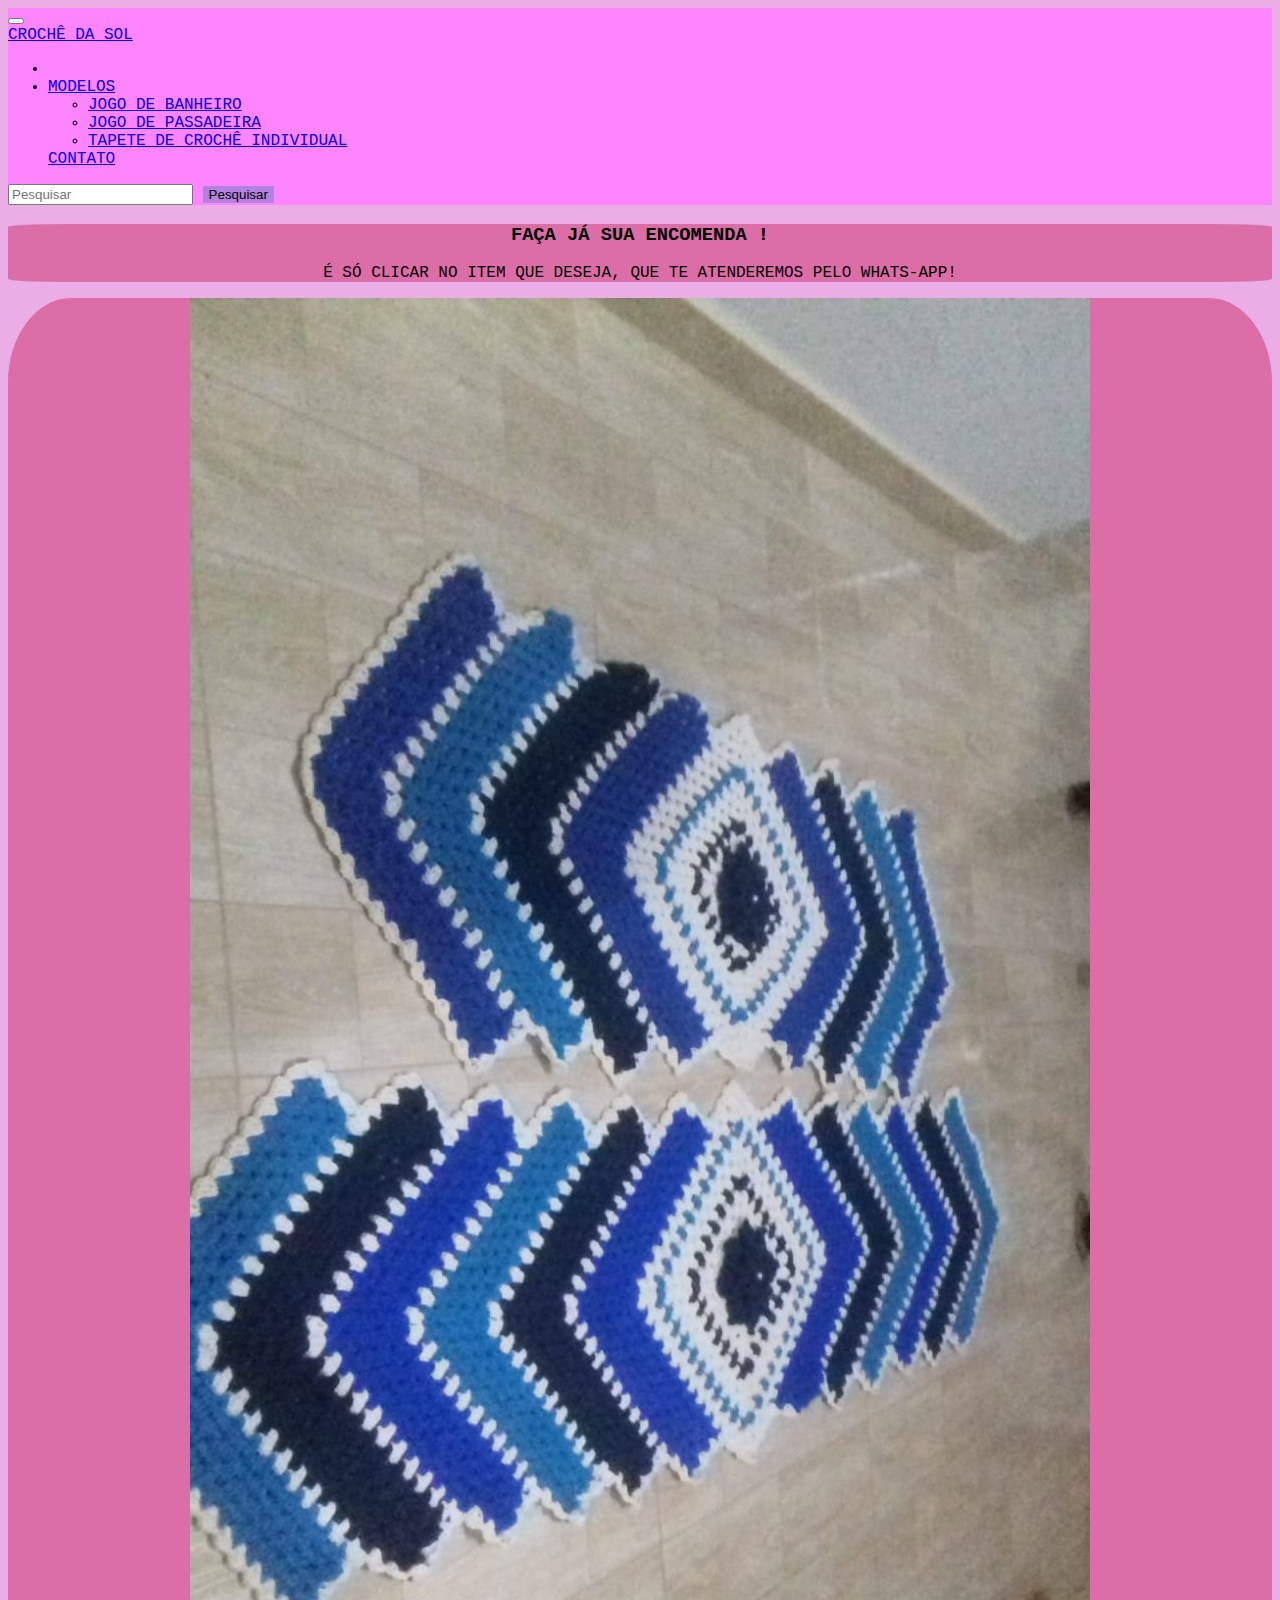
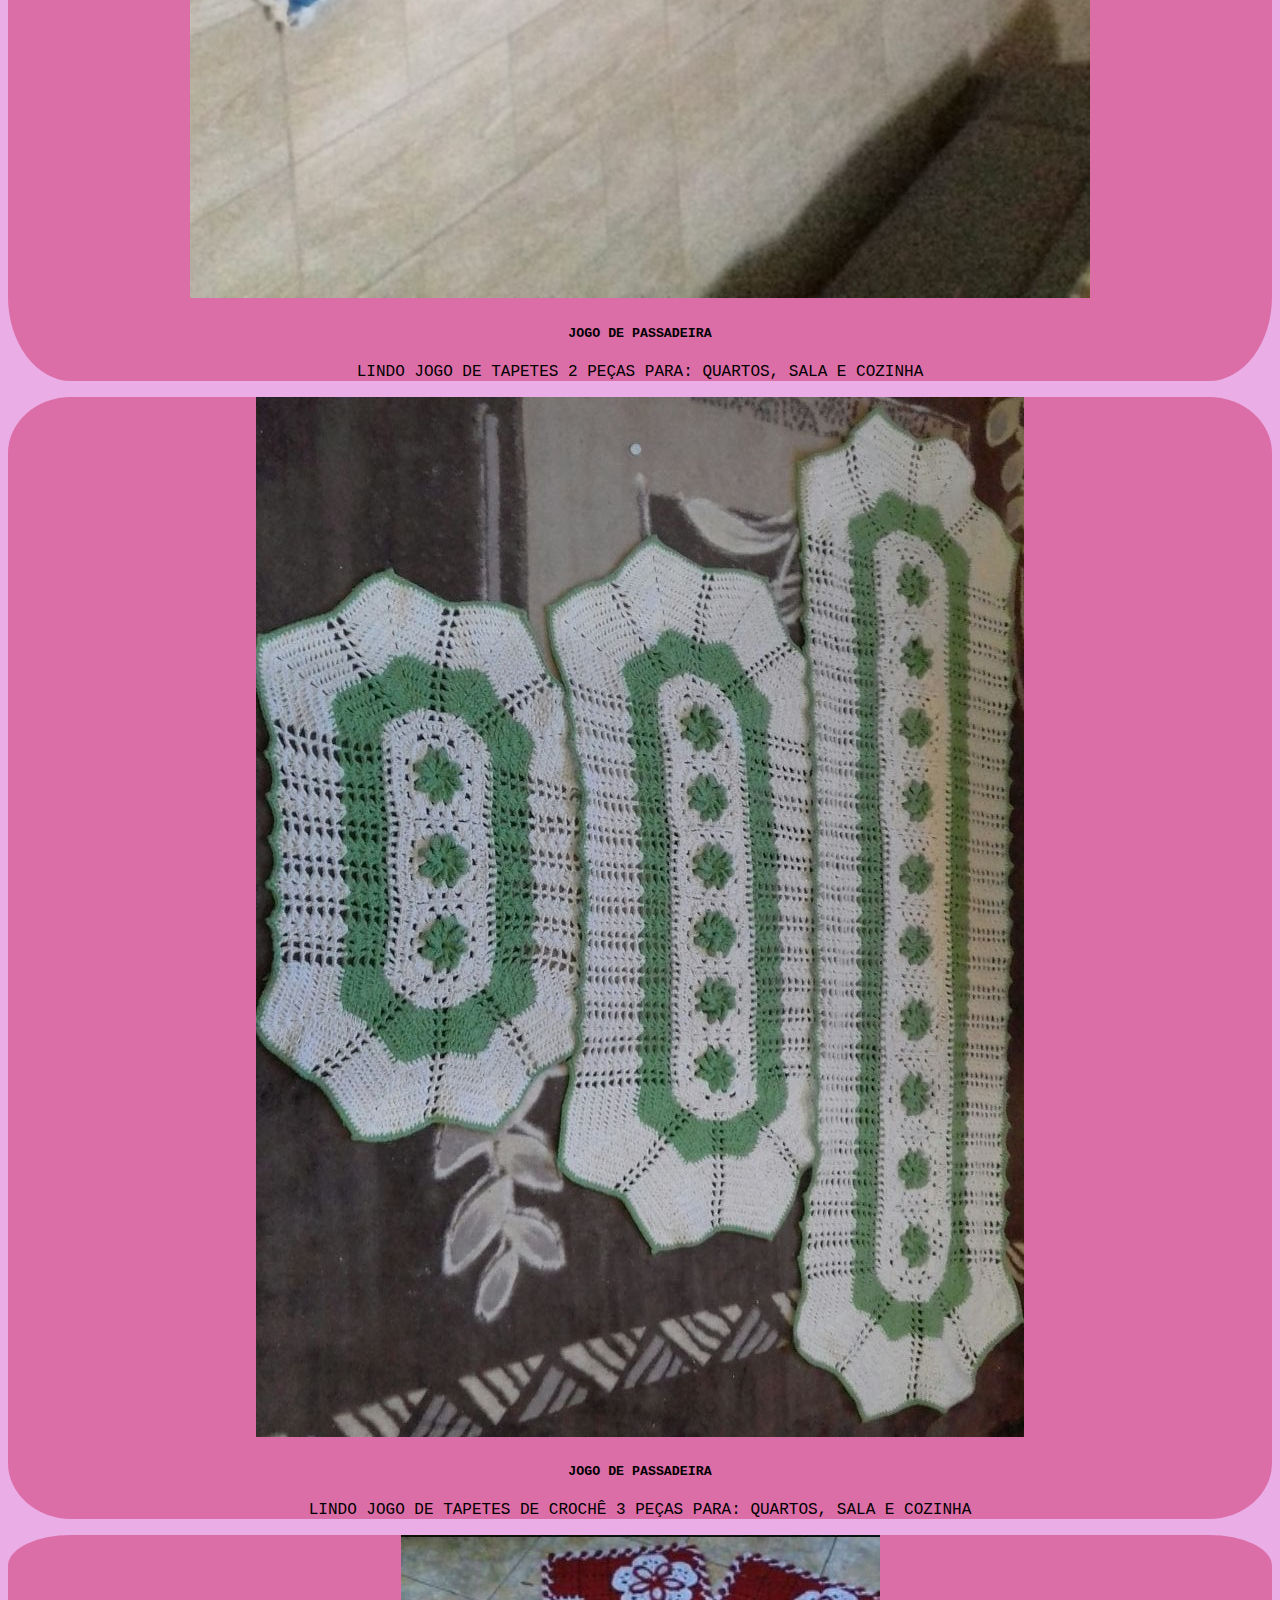
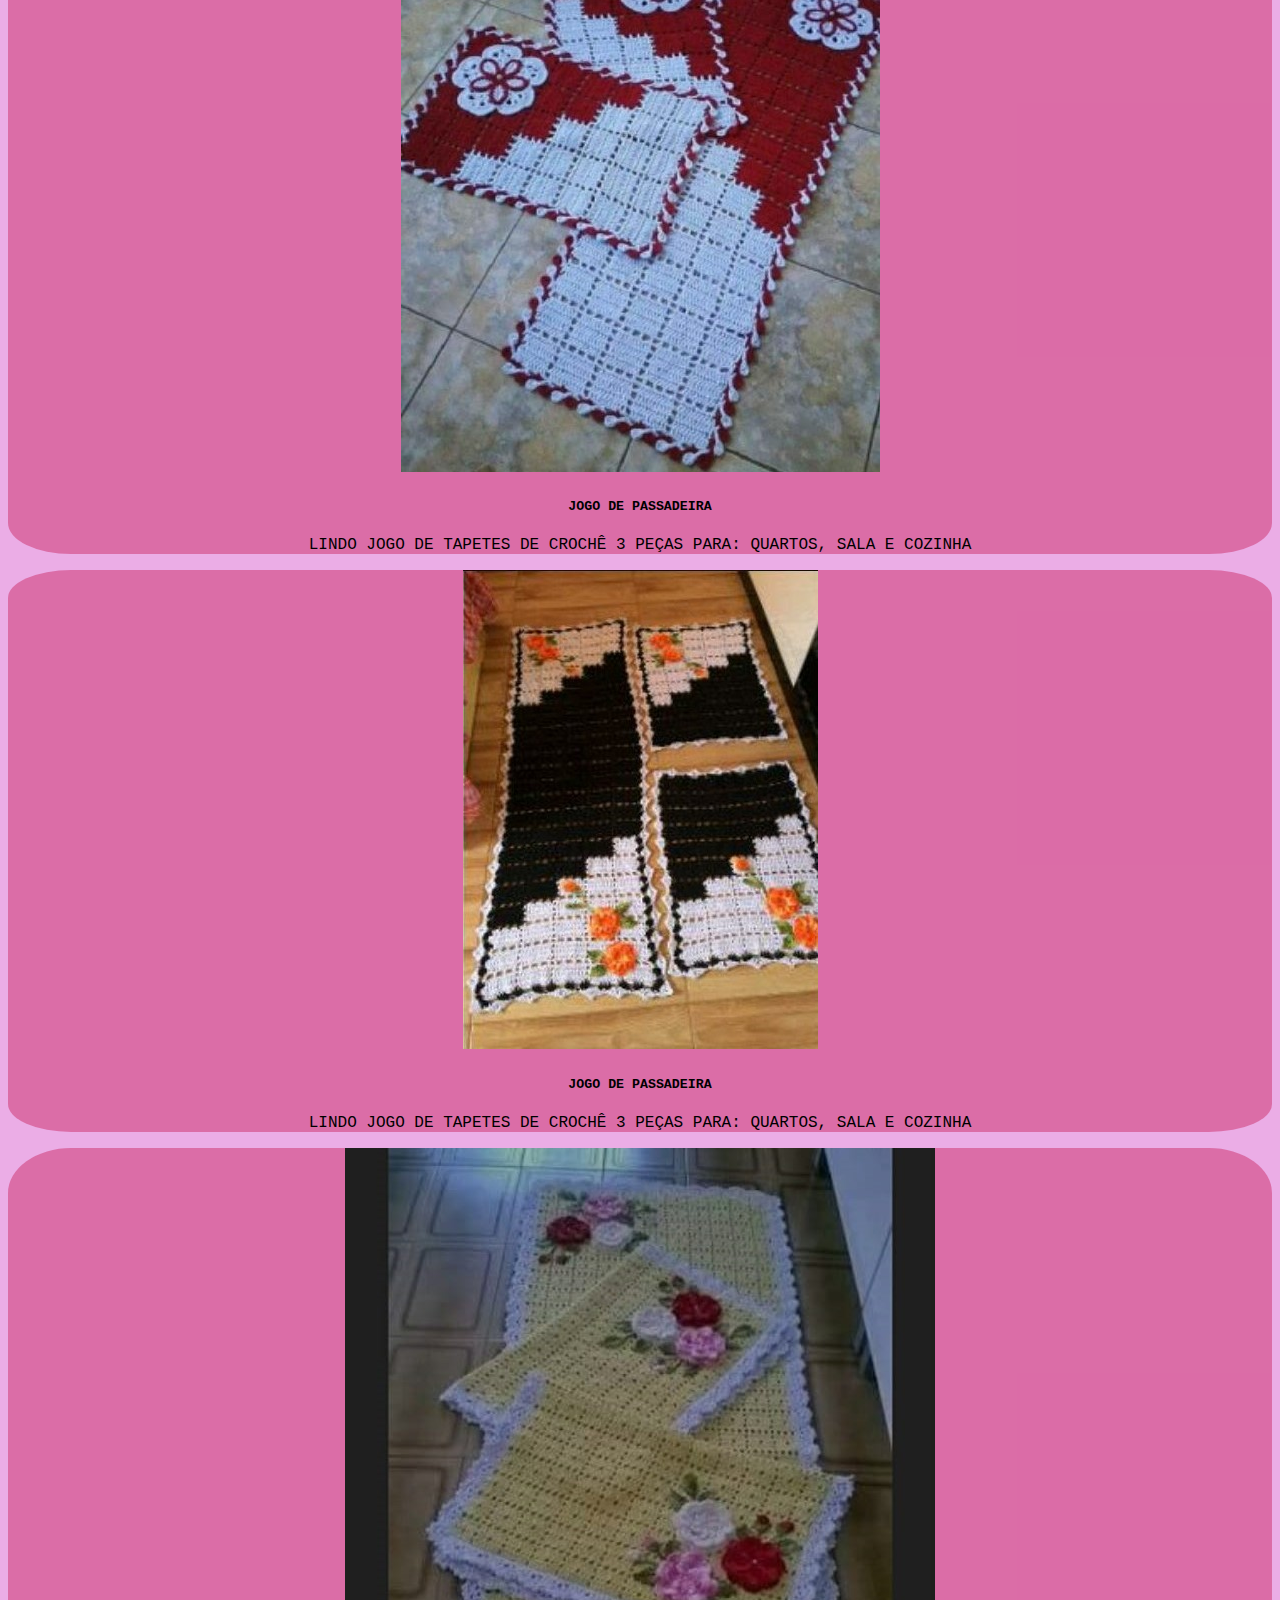
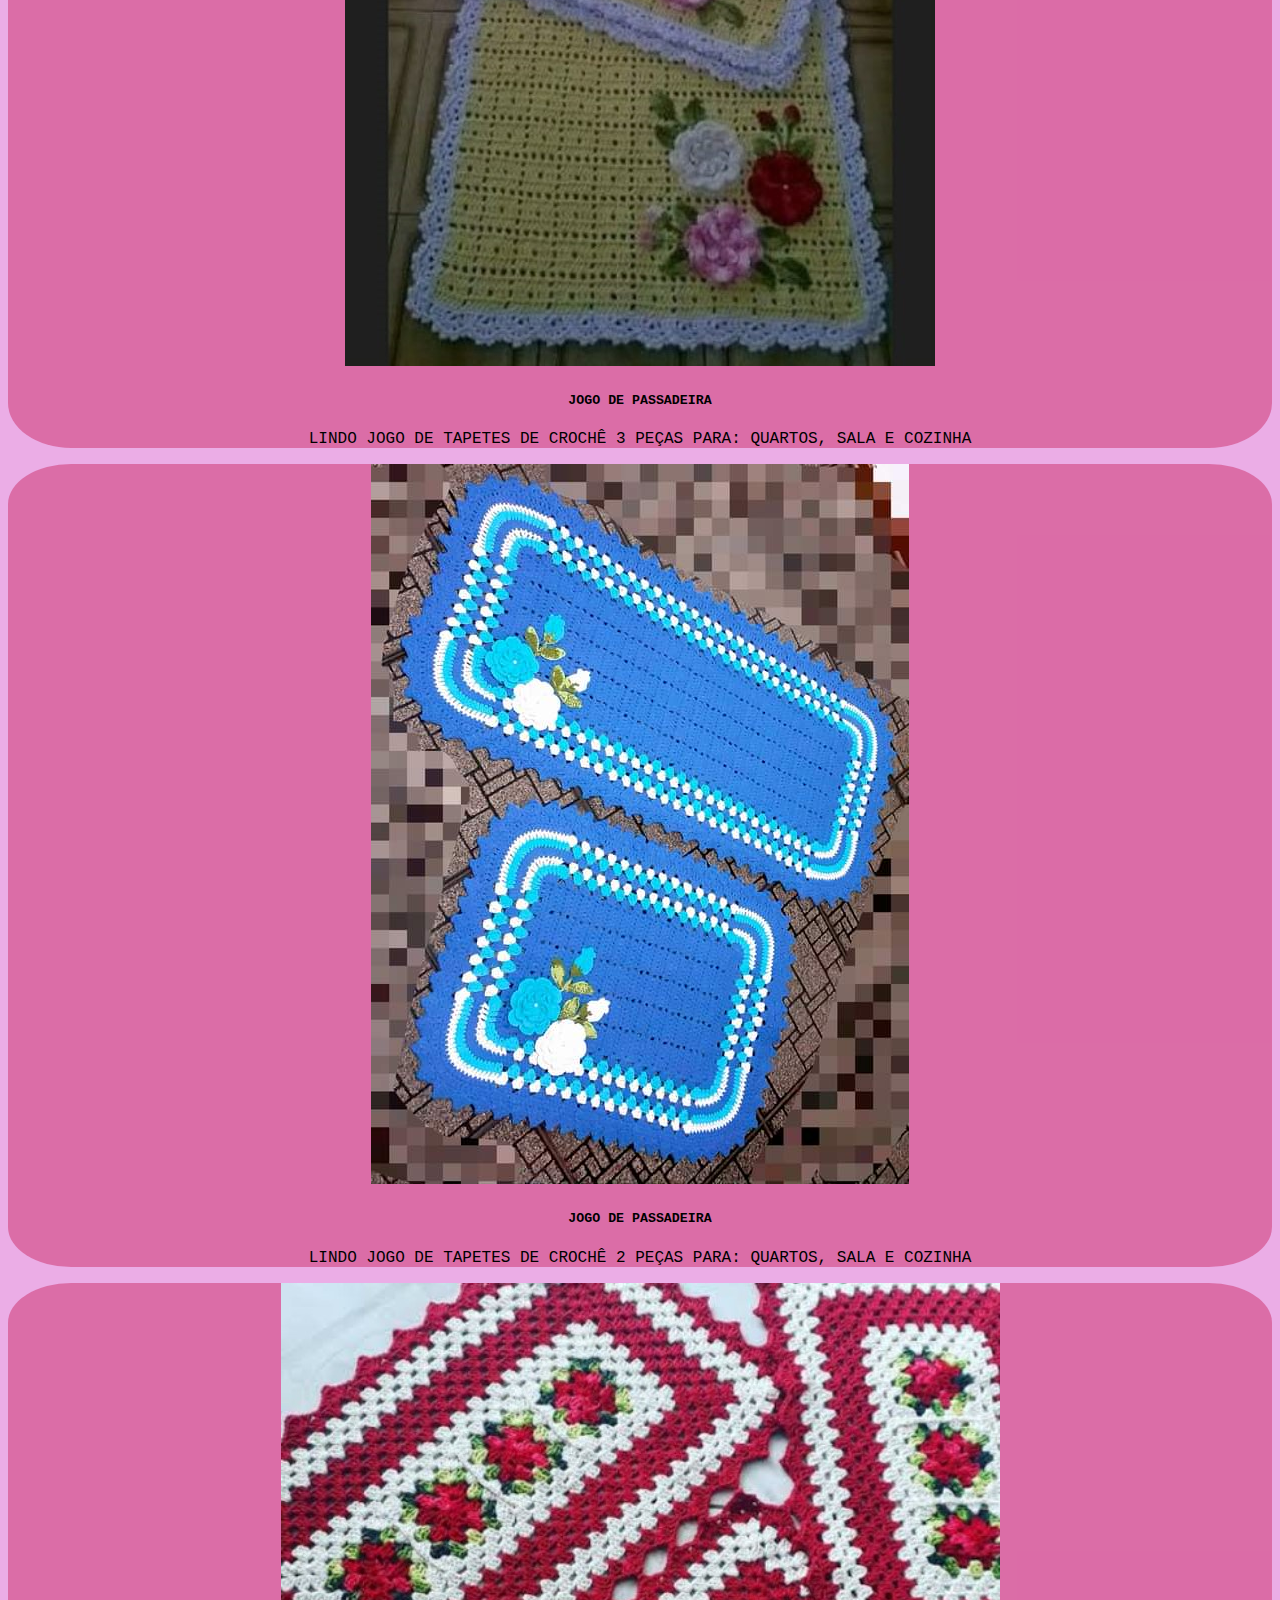
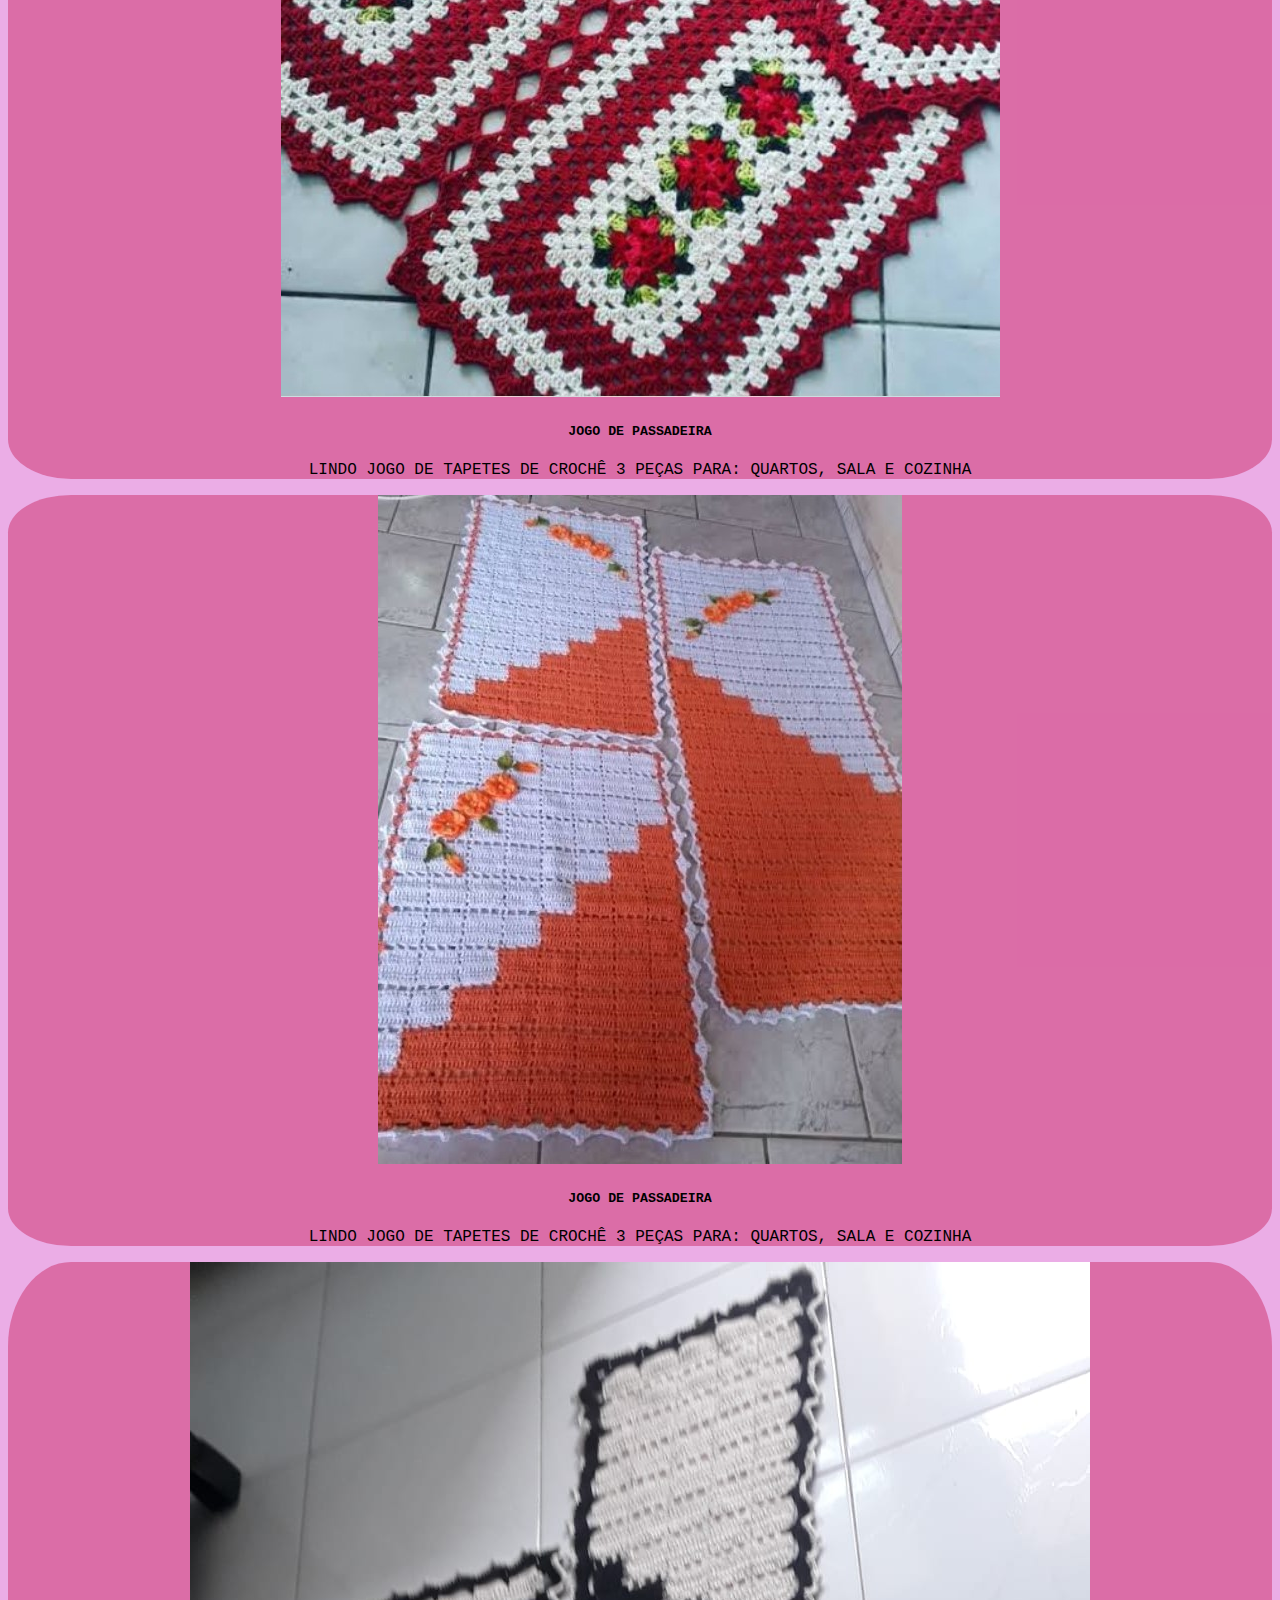
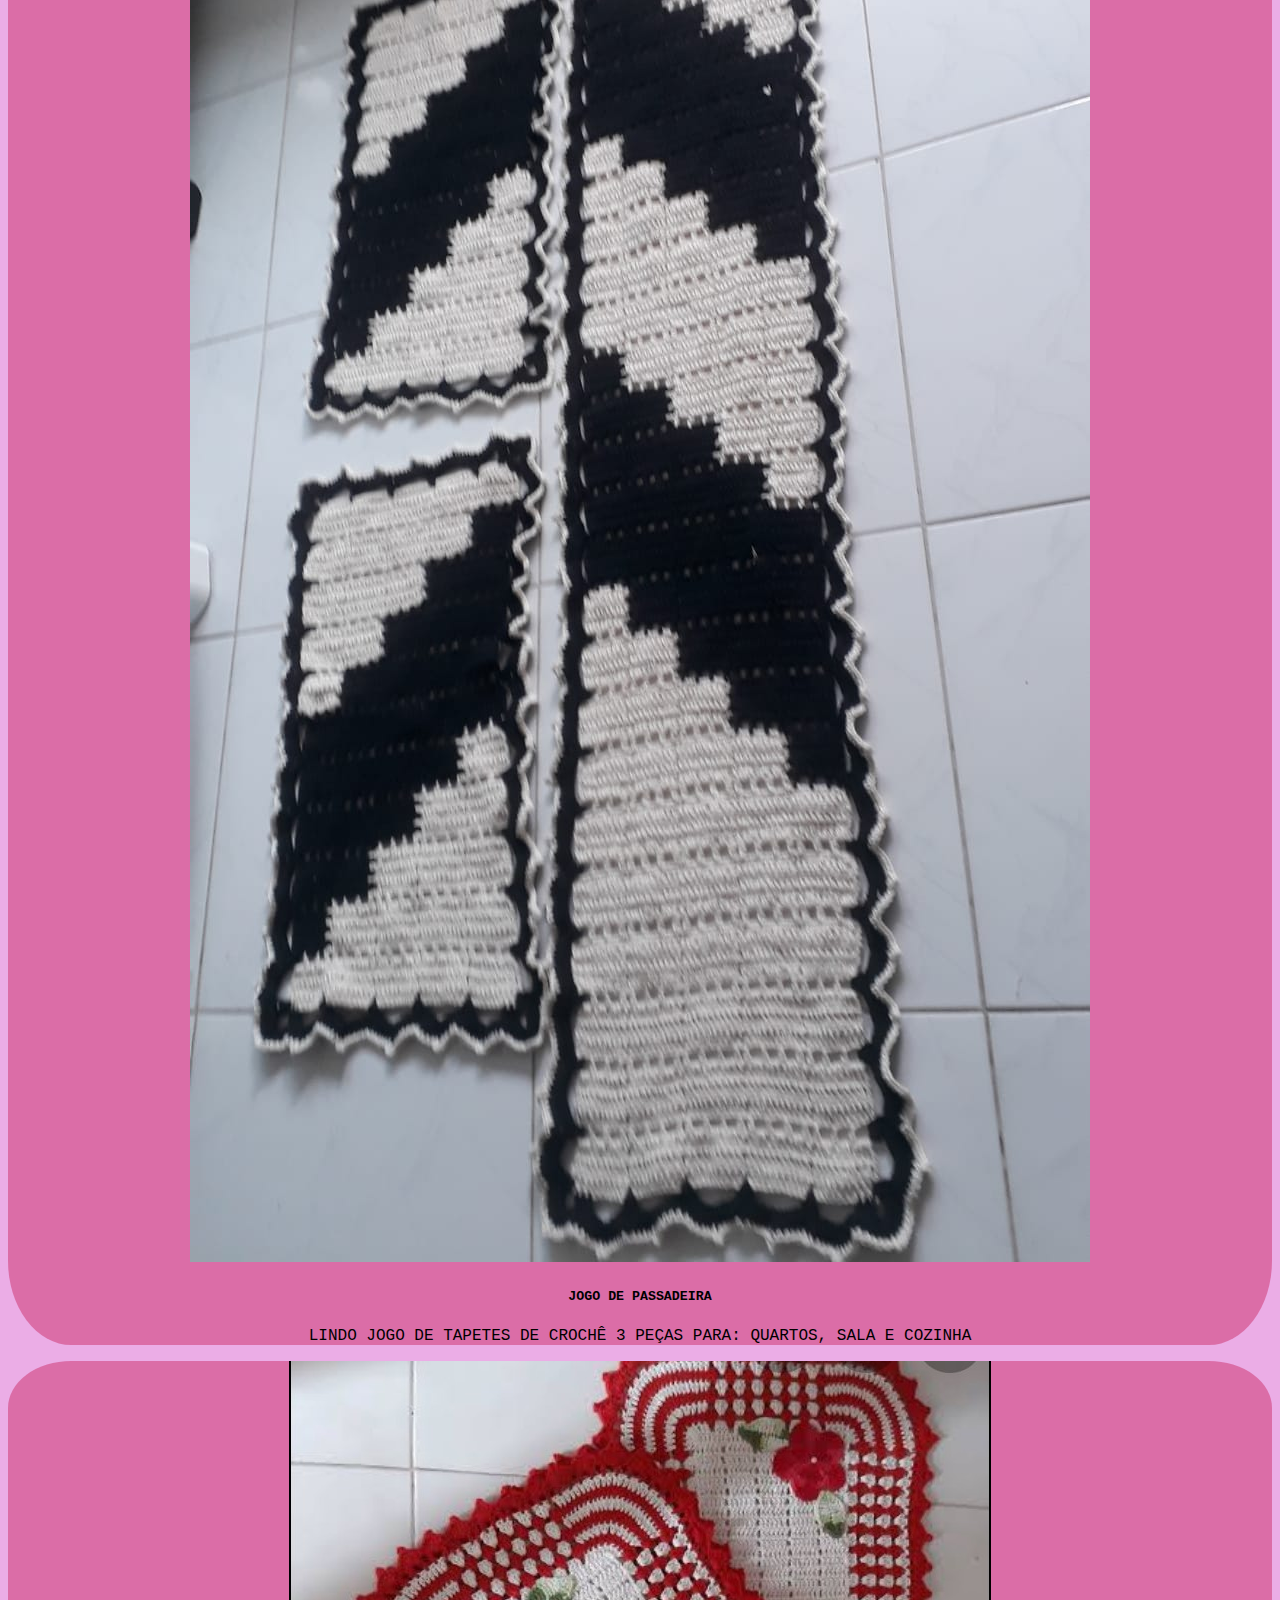
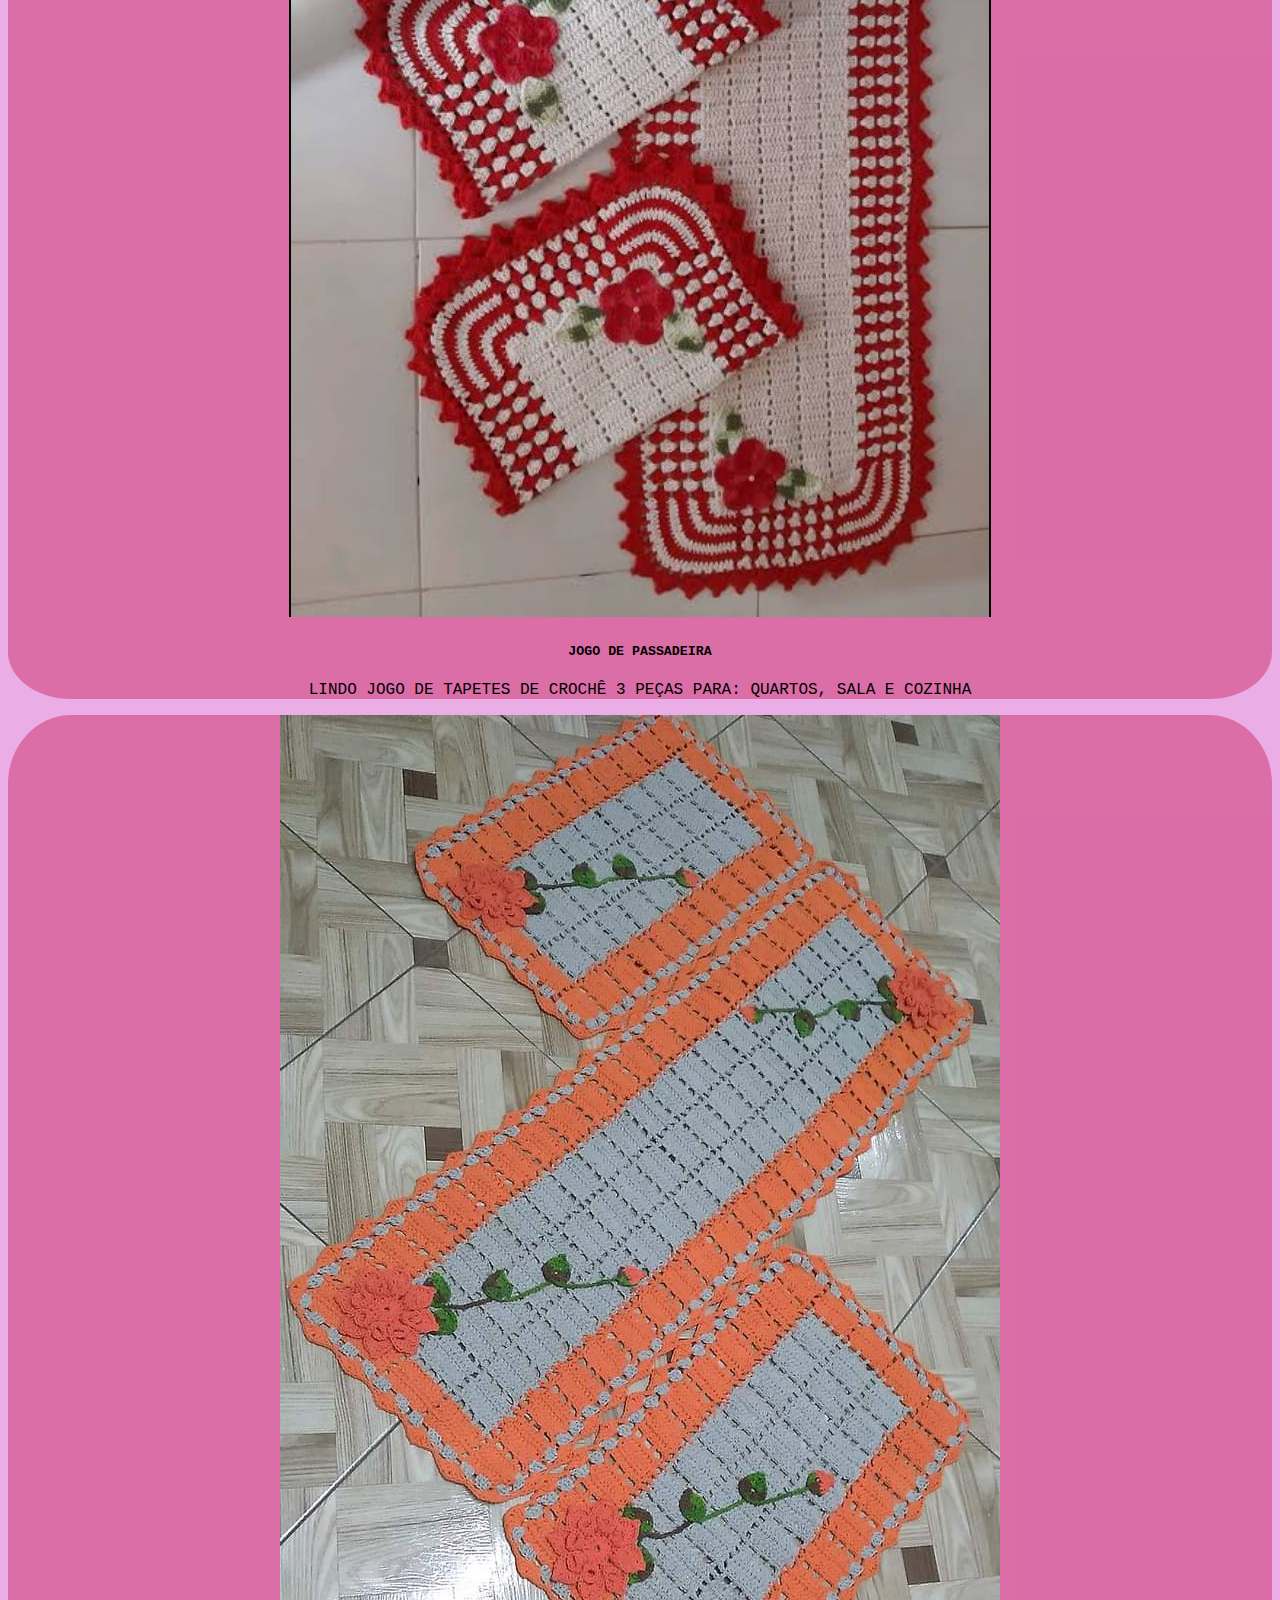
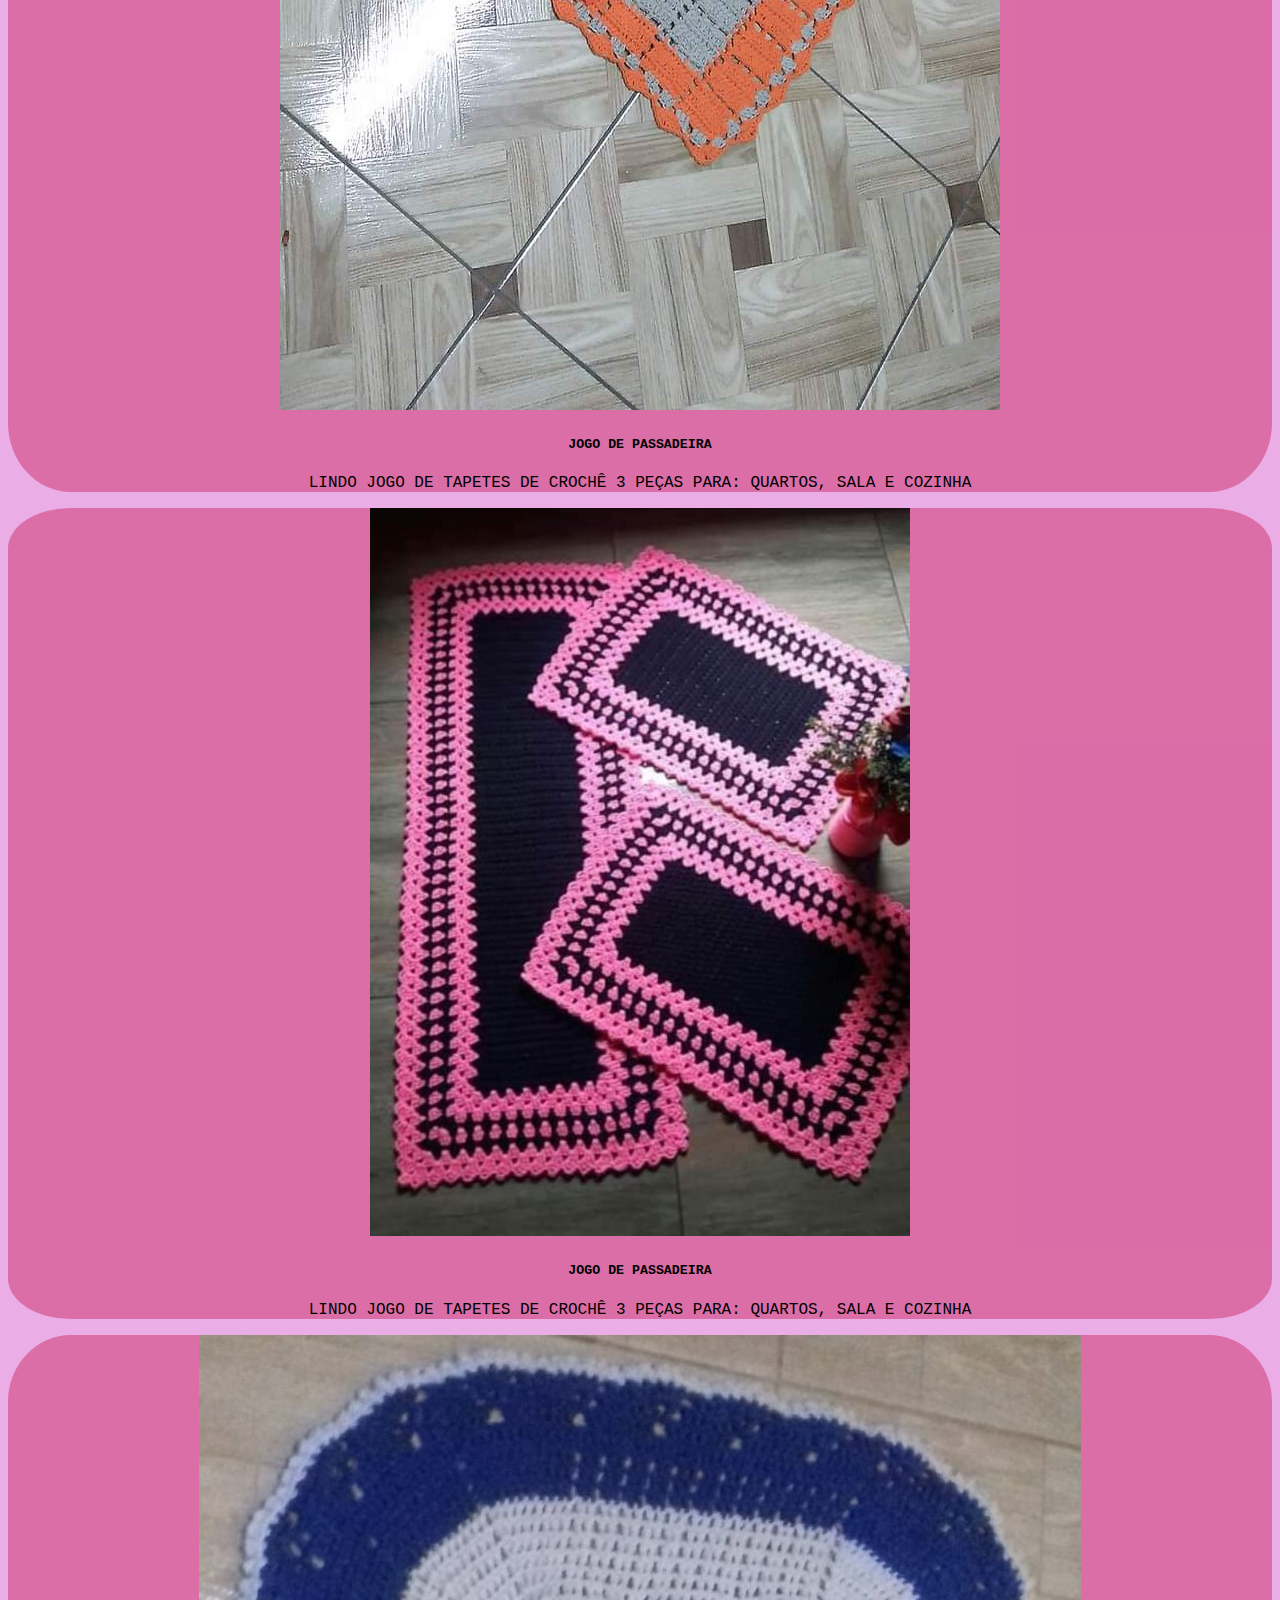
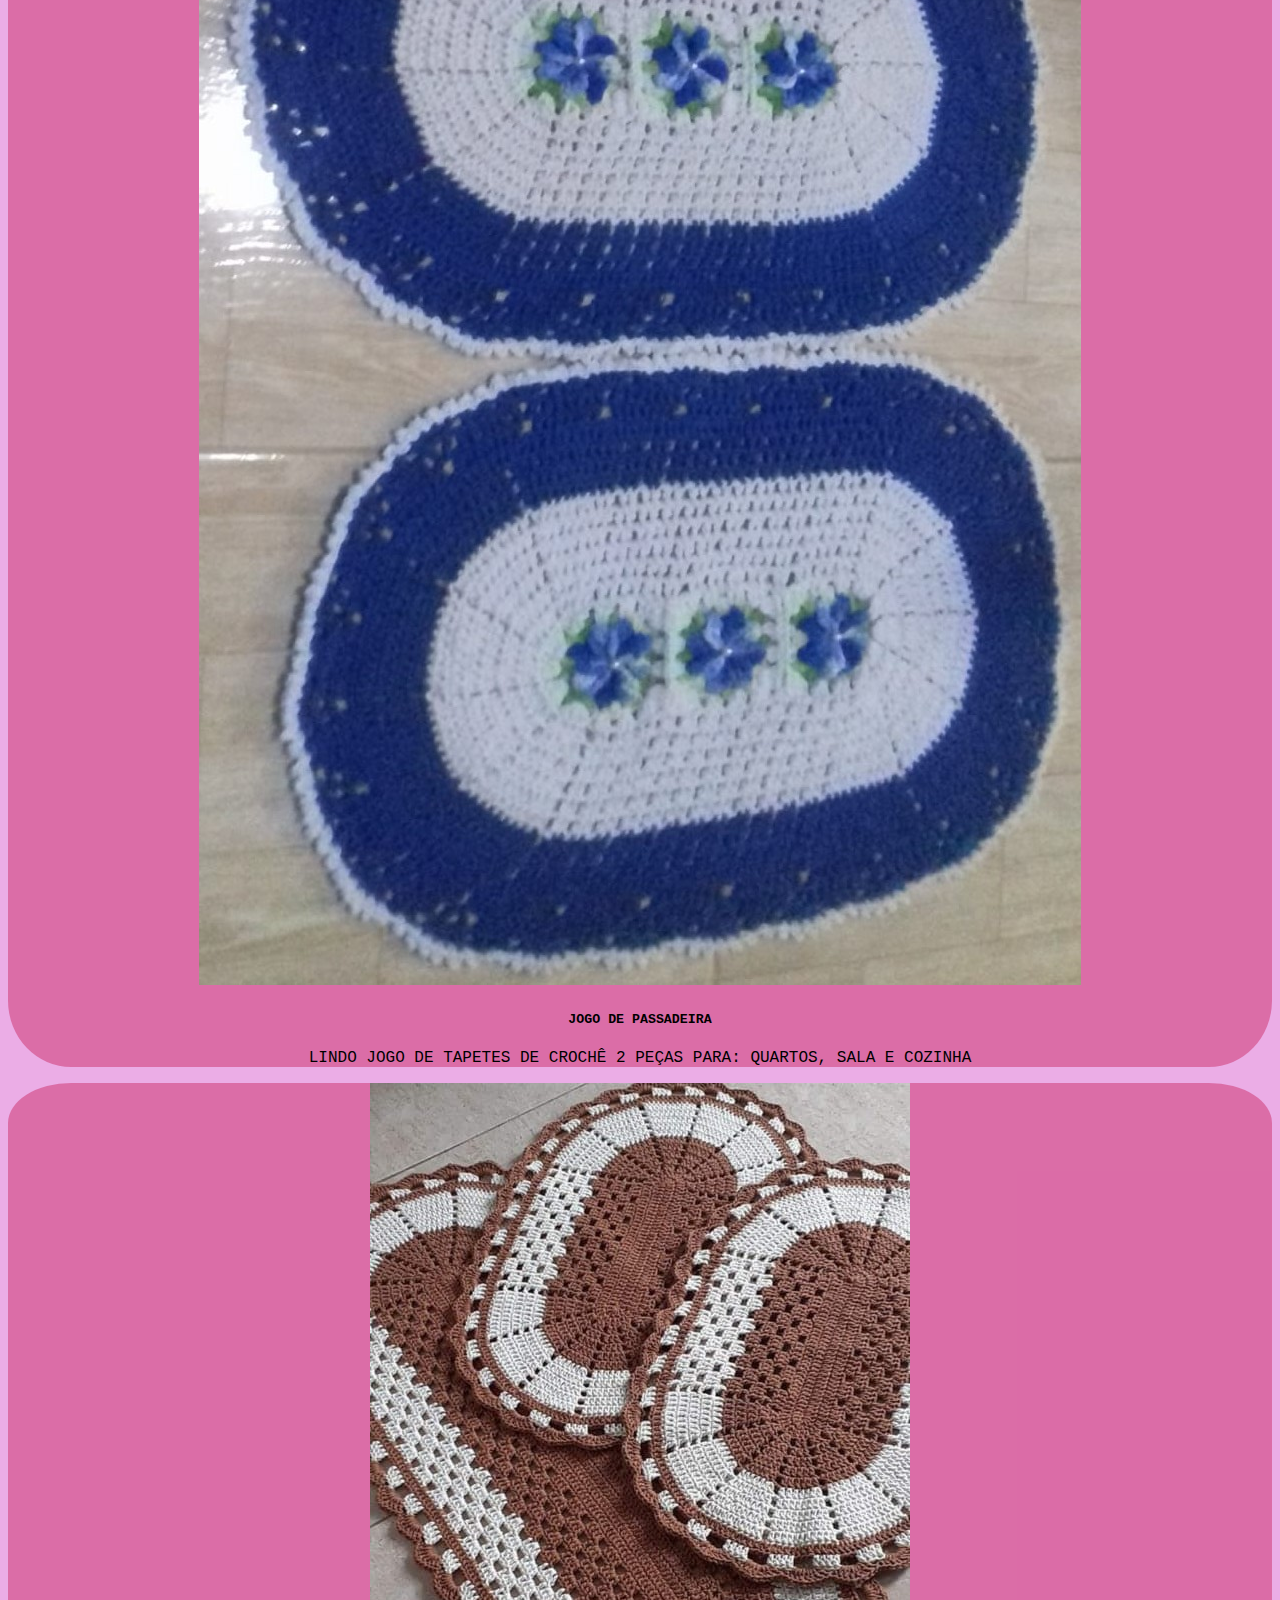
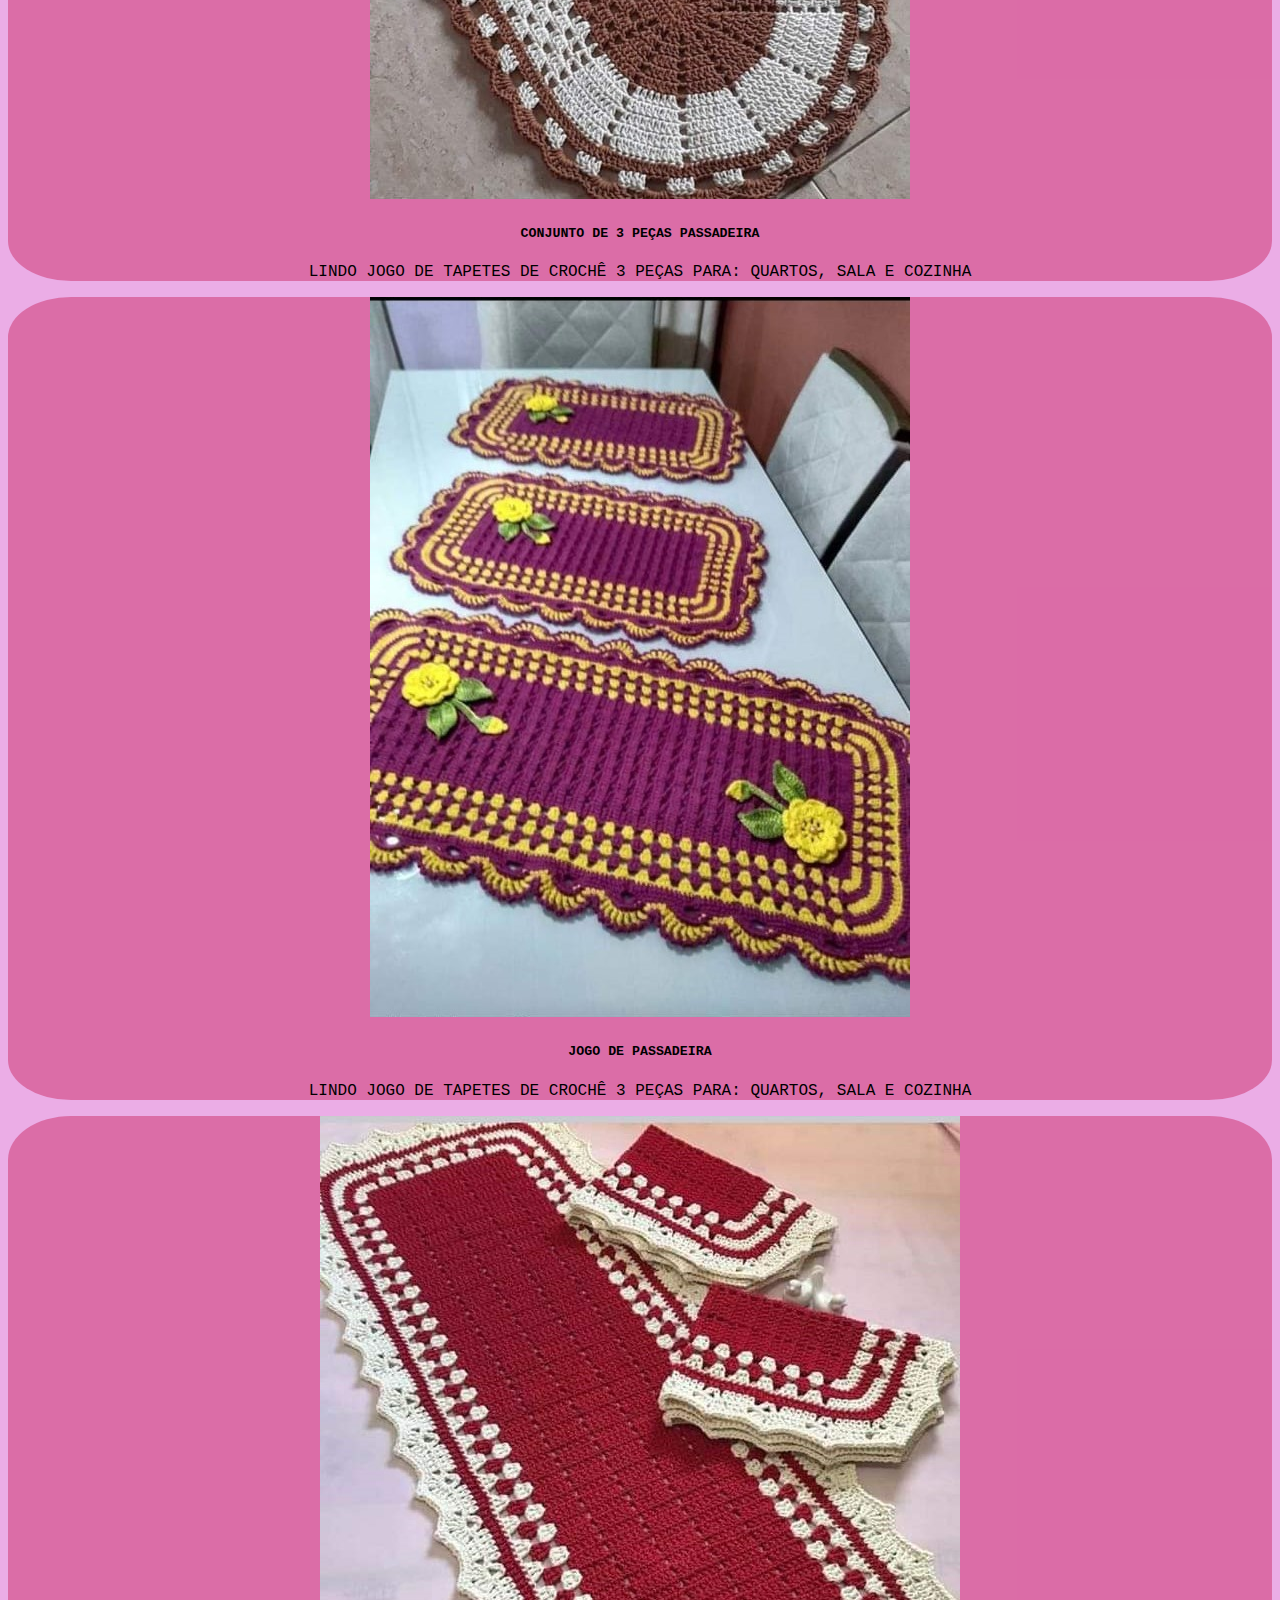
<file: passadeira.html>
<!DOCTYPE html>
<html lang="en">

<head>
    <meta charset="UTF-8">
    <meta http-equiv="X-UA-Compatible" content="IE=edge">
    <meta name="viewport" content="width=device-width, initial-scale=1.0, shrink-to-fit=no">
    <script src="https://cdn.jsdelivr.net/npm/bootstrap@5.1.1/dist/js/bootstrap.bundle.min.js"
        integrity="sha384-/bQdsTh/da6pkI1MST/rWKFNjaCP5gBSY4sEBT38Q/9RBh9AH40zEOg7Hlq2THRZ" crossorigin="anonymous">
    </script>
    <link href="https://cdn.jsdelivr.net/npm/bootstrap@5.1.1/dist/css/bootstrap.min.css" rel="stylesheet"
        integrity="sha384-F3w7mX95PdgyTmZZMECAngseQB83DfGTowi0iMjiWaeVhAn4FJkqJByhZMI3AhiU" crossorigin="anonymous">
    <link rel="stylesheet" href="sol.css">
    <title>Crochê da Sol</title>
</head>

<body>

    <nav class="navbar navbar-expand-lg navbar-light " style="background-color: #ff85ff;">
        <div class="container-fluid">
            <button class="navbar-toggler" type="button" data-bs-toggle="collapse" data-bs-target="#navbarTogglerDemo01"
                aria-controls="navbarTogglerDemo01" aria-expanded="false" aria-label="Toggle navigation">
                <span class="navbar-toggler-icon"></span>
            </button>
            <div class="collapse navbar-collapse" id="navbarTogglerDemo01">
                <a class="navbar-brand" href="index.html">CROCHÊ DA SOL</a>
                <ul class="navbar-nav me-auto mb-2 mb-lg-0">
                    <li class="nav-item">
                    <li class="nav-item dropdown">
                        <a class="nav-link dropdown-toggle" href="#" id="navbarScrollingDropdown" role="button"
                            data-bs-toggle="dropdown" aria-expanded="false">
                            MODELOS
                        </a>
                        <ul class="dropdown-menu" aria-labelledby="navbarScrollingDropdown">
                            <li><a class="dropdown-item" href="banheiro.html">JOGO DE BANHEIRO</a></li>
                            <li><a class="dropdown-item" href="passadeira.html">JOGO DE PASSADEIRA</a></li>
                            <li><a class="dropdown-item" href="individual.html">TAPETE DE CROCHÊ INDIVIDUAL</a></li>
                        </ul>
                    </li>
                    <a class="nav-link active" aria-current="page" href="contato.html">CONTATO</a>
                    </li>
                </ul>
                <form class="d-flex">
                    <input class="form-control me-2" type="search" placeholder="Pesquisar" aria-label="Search">

                    <button id="btn" class="btn" type="submit">Pesquisar</button>
                </form>
            </div>
        </div>
    </nav>
    <div class="card text-center" style="width: 100%;">
        <div class="card-body">
            <h3 class="card-title">FAÇA JÁ SUA ENCOMENDA !</h3>
            <p class="card-text">É SÓ CLICAR NO ITEM QUE DESEJA, QUE TE ATENDEREMOS PELO WHATS-APP!</p>
        </div>
    </div>
    <div class="card-group">
        <div class="card">
            <a
                href="https://api.whatsapp.com/send?phone=5543998094683&text=Oi%2C%20Sol!%20quero%20encomendar%201%20jogo%20de%20tapetes%20!">
                <img src="fotos/croche da sol (20).jpeg" class="card-img-top" alt="TAPETES DE CROCHÊ">
            </a>
            <div class="card-body">
                <h5 class="card-title">JOGO DE PASSADEIRA</h5>
                <p class="card-text">LINDO JOGO DE TAPETES 2 PEÇAS PARA: QUARTOS, SALA E COZINHA</p>
            </div>
        </div>
        <div class="card">
            <a
                href="https://api.whatsapp.com/send?phone=5543998094683&text=Oi%2C%20Sol!%20quero%20encomendar%201%20jogo%20de%20tapetes%20!">
                <img src="fotos/croche da sol (6).jpeg" class="card-img-top" alt="TAPETES DE CROCHÊ">
            </a>
            <div class="card-body">
                <h5 class="card-title">JOGO DE PASSADEIRA</h5>
                <p class="card-text">LINDO JOGO DE TAPETES DE CROCHÊ 3 PEÇAS PARA: QUARTOS, SALA E COZINHA</p>
            </div>
        </div>
    </div>
    <div class="card-group">
        <div class="card">
            <a
                href="https://api.whatsapp.com/send?phone=5543998094683&text=Oi%2C%20Sol!%20quero%20encomendar%201%20jogo%20de%20tapetes%20!">
                <img src="fotos/croche da sol (7).jpeg" class="card-img-top" alt="TAPETES DE CROCHÊ">
            </a>
            <div class="card-body">
                <h5 class="card-title">JOGO DE PASSADEIRA</h5>
                <p class="card-text">LINDO JOGO DE TAPETES DE CROCHÊ 3 PEÇAS PARA: QUARTOS, SALA E COZINHA</p>
            </div>
        </div>
        <div class="card">
            <a
            href="https://api.whatsapp.com/send?phone=5543998094683&text=Oi%2C%20Sol!%20quero%20encomendar%201%20jogo%20de%20tapetes%20!">
            <img src="fotos/croche da sol (11).jpeg" class="card-img-top" alt="TAPETES DE CROCHÊ">
        </a>
            <div class="card-body">
                <h5 class="card-title">JOGO DE PASSADEIRA</h5>
                <p class="card-text">LINDO JOGO DE TAPETES DE CROCHÊ 3 PEÇAS PARA: QUARTOS, SALA E COZINHA</p>
            </div>
        </div>
    </div>
    <div class="card-group">
        <div class="card">
            <a
                href="https://api.whatsapp.com/send?phone=5543998094683&text=Oi%2C%20Sol!%20quero%20encomendar%201%20jogo%20de%20tapetes%20!">
                <img src="fotos/croche da sol (14).jpeg" class="card-img-top" alt="TAPETES DE CROCHÊ">
            </a>
            <div class="card-body">
                <h5 class="card-title">JOGO DE PASSADEIRA</h5>
                <p class="card-text">LINDO JOGO DE TAPETES DE CROCHÊ 3 PEÇAS PARA: QUARTOS, SALA E COZINHA</p>
            </div>
        </div>
        <div class="card">
            <a
                href="https://api.whatsapp.com/send?phone=5543998094683&text=Oi%2C%20Sol!%20quero%20encomendar%201%20jogo%20de%20tapetes%20!">
                <img src="fotos/croche da sol (15).jpeg" class="card-img-top" alt="TAPETES DE CROCHÊ">
            </a>
            <div class="card-body">
                <h5 class="card-title">JOGO DE PASSADEIRA</h5>
                <p class="card-text">LINDO JOGO DE TAPETES DE CROCHÊ 2 PEÇAS PARA: QUARTOS, SALA E COZINHA</p>
            </div>
        </div>
    </div>
    <div class="card-group">
        <div class="card">
            <a
                href="https://api.whatsapp.com/send?phone=5543998094683&text=Oi%2C%20Sol!%20quero%20encomendar%201%20jogo%20de%20tapetes%20!">
                <img src="fotos/croche da sol (2).jpeg" class="card-img-top" alt="TAPETES DE CROCHÊ">
            </a>
            <div class="card-body">
                <h5 class="card-title">JOGO DE PASSADEIRA</h5>
                <p class="card-text">LINDO JOGO DE TAPETES DE CROCHÊ 3 PEÇAS PARA: QUARTOS, SALA E COZINHA</p>
            </div>
        </div>
        <div class="card">
            <a
                href="https://api.whatsapp.com/send?phone=5543998094683&text=Oi%2C%20Sol!%20quero%20encomendar%201%20jogo%20de%20tapetes%20!">
                <img src="fotos/croche da sol (3).jpeg" class="card-img-top" alt="TAPETES DE CROCHÊ">
            </a>
            <div class="card-body">
                <h5 class="card-title">JOGO DE PASSADEIRA</h5>
                <p class="card-text">LINDO JOGO DE TAPETES DE CROCHÊ 3 PEÇAS PARA: QUARTOS, SALA E COZINHA</p>
            </div>
        </div>
    </div>
    <div class="card-group">
        <div class="card">
            <a
                href="https://api.whatsapp.com/send?phone=5543998094683&text=Oi%2C%20Sol!%20quero%20encomendar%201%20jogo%20de%20tapetes%20!">
                <img src="fotos/croche da sol (23).jpeg" class="card-img-top" alt="TAPETES DE CROCHÊ">
            </a>
            <div class="card-body">
                <h5 class="card-title">JOGO DE PASSADEIRA</h5>
                <p class="card-text">LINDO JOGO DE TAPETES DE CROCHÊ 3 PEÇAS PARA: QUARTOS, SALA E COZINHA</p>
            </div>
        </div>
        <div class="card">
            <a
                href="https://api.whatsapp.com/send?phone=5543998094683&text=Oi%2C%20Sol!%20quero%20encomendar%201%20jogo%20de%20tapetes%20!">
                <img src="fotos/croche da sol (24).jpeg" class="card-img-top" alt="TAPETES DE CROCHÊ">
            </a>
            <div class="card-body">
                <h5 class="card-title">JOGO DE PASSADEIRA</h5>
                <p class="card-text">LINDO JOGO DE TAPETES DE CROCHÊ 3 PEÇAS PARA: QUARTOS, SALA E COZINHA</p>
            </div>
        </div>
    </div>
    <div class="card-group">
        <div class="card">
            <a
            href="https://api.whatsapp.com/send?phone=5543998094683&text=Oi%2C%20Sol!%20quero%20encomendar%201%20jogo%20de%20tapetes%20!">
            <img src="fotos/croche da sol (25).jpeg" class="card-img-top" alt="TAPETES DE CROCHÊ">
        </a>
            <div class="card-body">
                <h5 class="card-title">JOGO DE PASSADEIRA</h5>
                <p class="card-text">LINDO JOGO DE TAPETES DE CROCHÊ 3 PEÇAS PARA: QUARTOS, SALA E COZINHA</p>
            </div>
        </div>
        <div class="card">
            <a
                href="https://api.whatsapp.com/send?phone=5543998094683&text=Oi%2C%20Sol!%20quero%20encomendar%201%20jogo%20de%20tapetes%20!">
                <img src="fotos/croche da sol (1).jpeg" class="card-img-top" alt="TAPETES DE CROCHÊ">
            </a>
            <div class="card-body">
                <h5 class="card-title">JOGO DE PASSADEIRA</h5>
                <p class="card-text">LINDO JOGO DE TAPETES DE CROCHÊ 3 PEÇAS PARA: QUARTOS, SALA E COZINHA</p>
            </div>
        </div>
    </div>
    <div class="card-group">
        <div class="card">
            <a
                href="https://api.whatsapp.com/send?phone=5543998094683&text=Oi%2C%20Sol!%20quero%20encomendar%201%20jogo%20de%20tapetes%20!">
                <img src="fotos/croche da sol (39).jpeg" class="card-img-top" alt="TAPETES DE CROCHÊ">
            </a>
            <div class="card-body">
                <h5 class="card-title">JOGO DE PASSADEIRA</h5>
                <p class="card-text">LINDO JOGO DE TAPETES DE CROCHÊ 2 PEÇAS PARA: QUARTOS, SALA E COZINHA</p>
            </div>
        </div>
        <div class="card">
            <a
                href="https://api.whatsapp.com/send?phone=5543998094683&text=Oi%2C%20Sol!%20quero%20encomendar%201%20jogo%20de%20tapetes%20!">
                <img src="fotos/croche da sol (43).jpeg" class="card-img-top" alt="TAPETES DE CROCHÊ">
            </a>
            <div class="card-body">
                <h5 class="card-title">CONJUNTO DE 3 PEÇAS PASSADEIRA</h5>
                <p class="card-text">LINDO JOGO DE TAPETES DE CROCHÊ 3 PEÇAS PARA: QUARTOS, SALA E COZINHA</p>
            </div>
        </div>
    </div>
    <div class="card-group">
        <div class="card">
            <a
                href="https://api.whatsapp.com/send?phone=5543998094683&text=Oi%2C%20Sol!%20quero%20encomendar%201%20jogo%20de%20tapetes%20!">
                <img src="fotos/croche da sol (42).jpeg" class="card-img-top" alt="TAPETES DE CROCHÊ">
            </a>
            <div class="card-body">
                <h5 class="card-title">JOGO DE PASSADEIRA</h5>
                <p class="card-text">LINDO JOGO DE TAPETES DE CROCHÊ 3 PEÇAS PARA: QUARTOS, SALA E COZINHA</p>
            </div>
        </div>
    </div>
    <div class="card-group">
        <div class="card">
            <a
                href="https://api.whatsapp.com/send?phone=5543998094683&text=Oi%2C%20Sol!%20quero%20encomendar%201%20jogo%20de%20tapetes%20!">
                <img src="fotos/croche da sol  (1).jpg" class="card-img-top" alt="TAPETES DE CROCHÊ">
            </a>
            <div class="card-body">
                <h5 class="card-title">JOGO DE PASSADEIRA</h5>
                <p class="card-text">PARA QUALQUER AMBIENTE EM SUA CASA</p>
            </div>
        </div>
        <div class="card">
            <a
                href="https://api.whatsapp.com/send?phone=5543998094683&text=Oi%2C%20Sol!%20quero%20encomendar%201%20jogo%20de%20tapetes%20!">
                <img src="fotos/croche da sol  (2).jpg" class="card-img-top" alt="TAPETES DE CROCHÊ">
            </a>
            <div class="card-body">
                <h5 class="card-title">JOGO DE PASSADEIRA</h5>
                <p class="card-text">PARA QUALQUER AMBIENTE EM SUA CASA</p>
            </div>
        </div>
    </div>
    <div class="card-group">
        <div class="card">
            <a
                href="https://api.whatsapp.com/send?phone=5543998094683&text=Oi%2C%20Sol!%20quero%20encomendar%201%20jogo%20de%20tapetes%20!">
                <img src="fotos/croche da sol  (3).jpg" class="card-img-top" alt="TAPETES DE CROCHÊ">
            </a>
            <div class="card-body">
                <h5 class="card-title">JOGO DE PASSADEIRA</h5>
                <p class="card-text">PARA QUALQUER AMBIENTE EM SUA CASA</p>
            </div>
        </div>
        <div class="card">
            <a
                href="https://api.whatsapp.com/send?phone=5543998094683&text=Oi%2C%20Sol!%20quero%20encomendar%201%20jogo%20de%20tapetes%20!">
                <img src="fotos/croche da sol  (4).jpg" class="card-img-top" alt="TAPETES DE CROCHÊ">
            </a>
            <div class="card-body">
                <h5 class="card-title">JOGO DE PASSADEIRA</h5>
                <p class="card-text">PARA QUALQUER AMBIENTE EM SUA CASA</p>
            </div>
        </div>
    </div>
    <div class="card-group">
        <div class="card">
            <a
                href="https://api.whatsapp.com/send?phone=5543998094683&text=Oi%2C%20Sol!%20quero%20encomendar%201%20jogo%20de%20tapetes%20!">
                <img src="fotos/croche da sol  (5).jpg" class="card-img-top" alt="TAPETES DE CROCHÊ">
            </a>
            <div class="card-body">
                <h5 class="card-title">JOGO DE PASSADEIRA</h5>
                <p class="card-text">PARA QUALQUER AMBIENTE EM SUA CASA</p>
            </div>
        </div>
        <div class="card">
            <a
                href="https://api.whatsapp.com/send?phone=5543998094683&text=Oi%2C%20Sol!%20quero%20encomendar%201%20jogo%20de%20tapetes%20!">
                <img src="fotos/croche da sol  (6).jpg" class="card-img-top" alt="TAPETES DE CROCHÊ">
            </a>
            <div class="card-body">
                <h5 class="card-title">JOGO DE PASSADEIRA</h5>
                <p class="card-text">PARA QUALQUER AMBIENTE EM SUA CASA</p>
            </div>
        </div>
    </div>
    <div class="card-group">
        <div class="card">
            <a
                href="https://api.whatsapp.com/send?phone=5543998094683&text=Oi%2C%20Sol!%20quero%20encomendar%201%20jogo%20de%20tapetes%20!">
                <img src="fotos/croche da sol  (7).jpg" class="card-img-top" alt="TAPETES DE CROCHÊ">
            </a>
            <div class="card-body">
                <h5 class="card-title">JOGO DE PASSADEIRA</h5>
                <p class="card-text">PARA QUALQUER AMBIENTE EM SUA CASA</p>
            </div>
        </div>            
    </div>    
</body>
</html>
</file>
<file: sol.css>
body {
    font-family: 'Space Mono', monospace;
    background-color: #ebade6;
}

.card {
    text-align: center;
    border-radius: 5%;
    background-color: #d65792c0;
}

#btn {
    background-color: rgb(179, 129, 224);
    border: 2px, #000000;
    text-decoration: black;
}

#btn:hover {
    background-color: #e60bdb;
    border: 5px, #000000;
    color: #000000;
}

#pfloo {
    text-align: right;
}

.contato {
    text-align: center;
}
</file>
